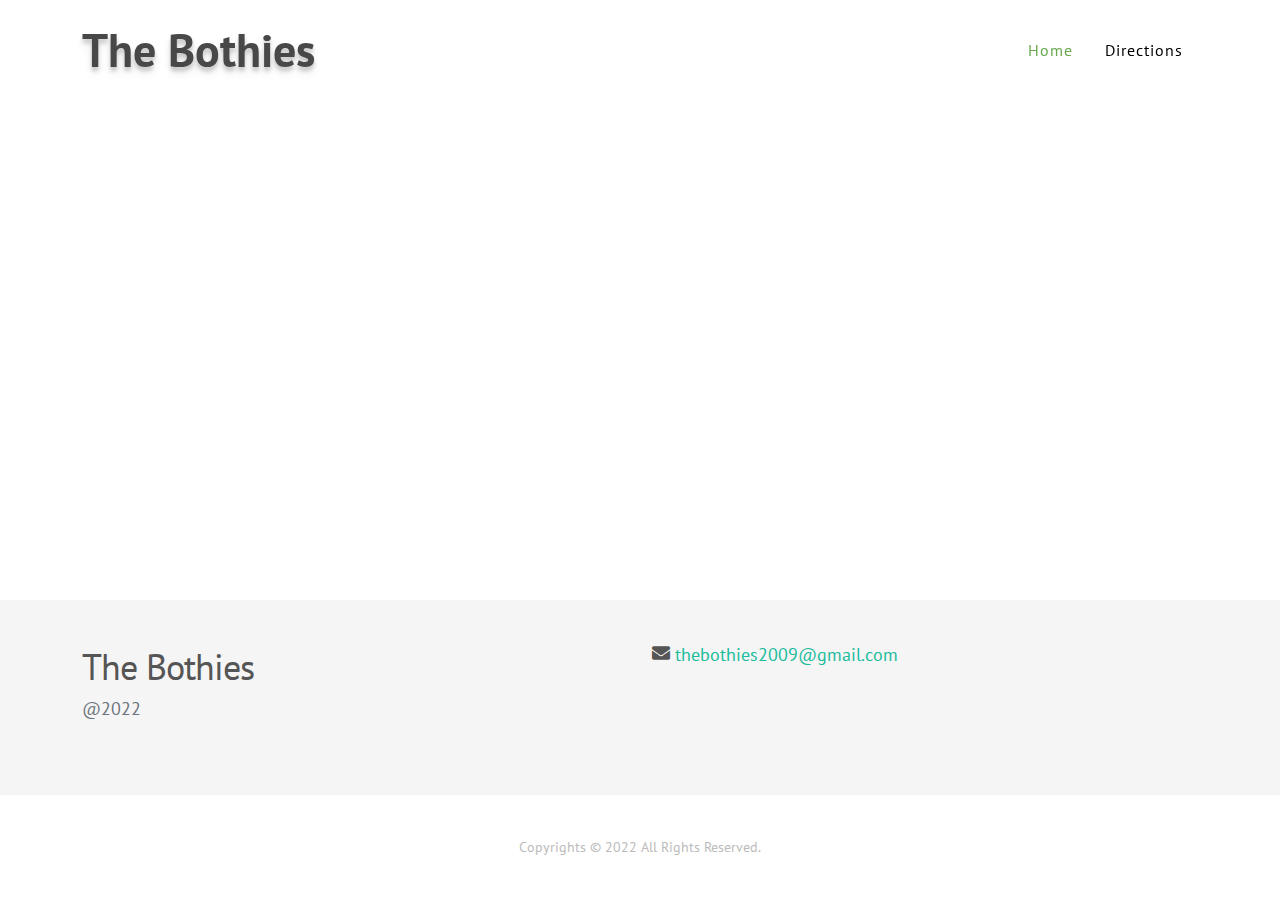
<file: directions.html>
<!DOCTYPE html>
<html lang="en">
<head>
    <meta charset="UTF-8">
    <meta http-equiv="X-UA-Compatible" content="IE=edge">
    <meta name="viewport" content="width=device-width, initial-scale=1.0">
	<link rel="preconnect" href="https://fonts.googleapis.com">
	<link rel="preconnect" href="https://fonts.gstatic.com" crossorigin>
	<link href="https://fonts.googleapis.com/css2?family=PT+Sans&display=swap" rel="stylesheet">
	<link href="https://unpkg.com/aos@2.3.1/dist/aos.css" rel="stylesheet">
	<link rel="stylesheet" href="css/bootstrap.css" type="text/css" />
	<link rel="stylesheet" href="css/style.css" type="text/css" />
	<link rel="stylesheet" href="styles.css" type="text/css" />
	<link rel="stylesheet" href="css/swiper.css" type="text/css" />

	<link rel="stylesheet" href="css/interior-design.css" type="text/css" />
	<link rel="stylesheet" href="css/fonts.css" type="text/css" />
	<link rel="stylesheet" href="css/dark.css" type="text/css" />

	<link rel="stylesheet" href="css/font-icons.css" type="text/css" />
	<link rel="stylesheet" href="css/animate.css" type="text/css" />
	<link rel="stylesheet" href="css/magnific-popup.css" type="text/css" />
	<link rel="stylesheet" href="css/colors.php?color=1ABC9C" type="text/css" />
	<link rel="stylesheet" href="css/custom.css" type="text/css" />
    <title>The Bothies | Directions </title>
</head>
<body class="stretched">
    <div id="wrapper" class="clearfix">
        <header id="header" class="header-size-md" data-sticky-shrink="false">
			<div id="header-wrap">
				<div class="container">
					<div class="header-row justify-content-between">
						<!-- Logo 
						============================================= -->
						<div id="logo" class="me-lg-0">
                            <a href="#">
                                <h1 class="logo font-secondary">The Bothies</h1>
                            </a>
						</div><!-- #logo end -->

						<div id="primary-menu-trigger">
							<svg class="svg-trigger" viewBox="0 0 100 100"><path d="m 30,33 h 40 c 3.722839,0 7.5,3.126468 7.5,8.578427 0,5.451959 -2.727029,8.421573 -7.5,8.421573 h -20"></path><path d="m 30,50 h 40"></path><path d="m 70,67 h -40 c 0,0 -7.5,-0.802118 -7.5,-8.365747 0,-7.563629 7.5,-8.634253 7.5,-8.634253 h 20"></path></svg>
						</div>

						<!-- Primary Navigation
						============================================= -->
						<nav class="primary-menu with-arrows style-3">

							<ul class="menu-container">
								<li class="menu-item  "><a class="menu-link current" href="index.html"><div class="text-color-primary">Home</div></a></li>
								<li class="menu-item"><a class="menu-link" href="directions.html"><div class="active">Directions</div></a></li>
							</ul>

						</nav><!-- #primary-menu end -->

					</div>
				</div>
			</div>
		</header><!-- #header end -->



        <footer id="footer" class="border-0" style="background-color: #F5F5F5;">
			<div class="container clearfix">
				<!-- Footer Widgets
				============================================= -->
				<div class="footer-widgets-wrap">

					<div class="row col-mb-50">
						<div class="col-sm-6 col-lg-6">
							<div class="widget clearfix">
								<div class="fw-normal mb-0" style="font-size: 36px; letter-spacing: -1px">The Bothies</div>
								<p class="text-muted fw-light">@2022</p>
								
							</div>
						</div>

						<div class="col-sm-6 col-lg-6">
							<p class="m-0 pl-10 pr-10"><i class="icon-envelope"></i> <a class="text-gray" href="https://mail.google.com/mail/?view=cm&to=thebothies2009@gmail.com">  thebothies2009@gmail.com</a></p>
						</div>
					</div>
				</div>
				<!-- .footer-widgets-wrap end -->
			</div>
			<!-- Copyrights
			============================================= -->
			<div id="copyrights" style="background-color: #FFF">
				<div class="container clearfix">

					<div class="w-100 center m-0">
						<span>Copyrights &copy; 2022 All Rights Reserved.</span>
					</div>

				</div>
			</div><!-- #copyrights end -->
		</footer><!-- #footer end -->
    </div>

    	<!-- Go To Top
	============================================= -->
	<div id="gotoTop" class="icon-angle-up rounded-circle"></div>

	<!-- JavaScripts
	============================================= -->
	<script src="js/jquery.js"></script>
	<script src="js/plugins.min.js"></script>

	<!-- Footer Scripts
	============================================= -->
	<script src="js/functions.js"></script>
	<script src="https://unpkg.com/aos@2.3.1/dist/aos.js"></script>
	<script>
		AOS.init();
	</script>


</body>
</html>
</file>
<file: css/style.css>
/*-----------------------------------------------------------------------------------

	Theme Name: Canvas
	Theme URI: http://themes.semicolonweb.com/html/canvas
	Description: The Multi-Purpose Template
	Author: SemiColonWeb
	Author URI: http://themeforest.net/user/semicolonweb
	Version: 6.5.6

-----------------------------------------------------------------------------------*/

/* ----------------------------------------------------------------

	- Basic
	- Typography
	- Basic Layout Styles
	- Helper Classes
	- Sections
	- Columns & Grids
	- Flex Slider
	- Swiper Slider
	- Top Bar
	- Header
		- Logo
		- Primary Menu
		- Mega Menu
		- Top Search
		- Top Cart
		- Sticky Header
		- Page Menu
		- Side Header
	- Side Panel
	- Slider
	- Page Title
	- Content
	- Portfolio
	- Blog
	- Shop
	- Events
	- Shortcodes
		- Countdown
		- Buttons
		- Promo Boxes
		- Featured Boxes
		- Process Steps
		- Styled Icons
		- Toggles
		- Accordions
		- Tabs
		- Side Navigation
		- FAQ List
		- Clients
		- Testimonials
		- Team
		- Pricing Boxes
		- Counter
		- Animated Rounded Skills
		- Skills Bar
		- Dropcaps & Highlights
		- Quotes & Blockquotes
		- Text Rotater
	- Owl Carousel
	- Overlays
	- Forms
	- Google Maps
	- Heading Styles
	- Divider
	- Magazine Specific Classes
	- Go To Top
	- Error 404
	- Landing Pages
	- Preloaders
	- Footer
	- Widgets
		- Tag Cloud
		- Links
		- Testimonial & Twitter
		- Quick Contact Form
		- Newsletter
		- Twitter Feed
		- Navigation Tree
	- Wedding
	- Bootstrap Specific
	- Cookie Notification
	- Stretched Layout
	- Page Transitions
	- Youtube Video Backgrounds

---------------------------------------------------------------- */


/* ----------------------------------------------------------------
	Bootstrap Adjustments
-----------------------------------------------------------------*/

@media (prefers-reduced-motion: no-preference) {
	:root {
		scroll-behavior: auto;
	}
}

@media (min-width: 576px) {
	.card-columns {
		-webkit-column-count: 3;
		-moz-column-count: 3;
		column-count: 3;
		-webkit-column-gap: 1.25rem;
		-moz-column-gap: 1.25rem;
		column-gap: 1.25rem;
		orphans: 1;
		widows: 1;
	}
	.card-columns.grid-2 {
		-webkit-column-count: 2;
		-moz-column-count: 2;
		column-count: 2;
	}
	.card-columns > * {
		display: inline-block;
		width: 100%;
	}
}

.form-group {
	margin-bottom: 1rem;
}


/* ----------------------------------------------------------------
	Basic
-----------------------------------------------------------------*/

dl, dt, dd, ol, ul, li {
	margin: 0;
	padding: 0;
}

.clear {
	clear: both;
	display: block;
	font-size: 0px;
	height: 0px;
	line-height: 0;
	width: 100%;
	overflow:hidden;
}

::selection {
	background: #1ABC9C;
	color: #FFF;
	text-shadow: none;
}

::-moz-selection {
	background: #1ABC9C; /* Firefox */
	color: #FFF;
	text-shadow: none;
}

::-webkit-selection {
	background: #1ABC9C; /* Safari */
	color: #FFF;
	text-shadow: none;
}

:active,
:focus { outline: none !important; }


/* ----------------------------------------------------------------
	Typography
-----------------------------------------------------------------*/


body {
	line-height: 1.5;
	color: #555;
	font-family: 'PT Sans', sans-serif;
}

a {
	text-decoration: none !important;
	color: #1ABC9C;
}

a:hover { color: #222; }

a img { border: none; }

img { max-width: 100%; }

iframe {
	width: 100%;
	border: 0 !important;
	overflow: hidden !important;
}


/* ----------------------------------------------------------------
	Basic Layout Styles
-----------------------------------------------------------------*/


h1,
h2,
h3,
h4,
h5,
h6 {
	color: #444;
	font-weight: 600;
	line-height: 1.5;
	margin: 0 0 30px 0;
	font-family: 'Poppins', sans-serif;
}

h5,
h6 { margin-bottom: 20px; }

h1 { font-size: 36px; }

h2 { font-size: 30px; }

h3 { font-size: 1.5rem; }

h4 { font-size: 18px; }

h5 { font-size: 0.875rem; }

h6 { font-size: 12px; }

h4 { font-weight: 600; }

h5,
h6 { font-weight: bold; }

@media (max-width: 767.98px) {

	h1 {
		font-size: 1.75rem;
	}

	h2 {
		font-size: 1.5rem;
	}

	h3 {
		font-size: 1.25rem;
	}

	h4 {
		font-size: 1rem;
	}

}

h1 > span:not(.nocolor):not(.badge),
h2 > span:not(.nocolor):not(.badge),
h3 > span:not(.nocolor):not(.badge),
h4 > span:not(.nocolor):not(.badge),
h5 > span:not(.nocolor):not(.badge),
h6 > span:not(.nocolor):not(.badge) { color: #1ABC9C; }

p,
pre,
ul,
ol,
dl,
dd,
blockquote,
address,
table,
fieldset,
form { margin-bottom: 30px; }

small { font-family: 'Lato', sans-serif; }


@media (max-width: 1200px) {
	.display-1 {
		font-size: calc( 1.725rem + 5.7vw );
	}
	.display-2 {
		font-size: calc( 1.675rem + 5.1vw );
	}
	.display-3 {
		font-size: calc( 1.575rem + 3.9vw );
	}
	.display-4 {
		font-size: calc( 1.475rem + 2.7vw );
	}
}


/* ----------------------------------------------------------------
	Helper Classes
-----------------------------------------------------------------*/

#wrapper {
	position: relative;
	float: none;
	width: 100%;
	margin: 0 auto;
	background-color: #FFF;
	box-shadow: 0 0 10px rgba(0,0,0,0.1);
	-moz-box-shadow: 0 0 10px rgba(0,0,0,0.1);
	-webkit-box-shadow: 0 0 10px rgba(0,0,0,0.1);
}

@media (min-width: 1200px) {
	body:not(.stretched) #wrapper {
		max-width: 1200px;
	}
}

@media (min-width: 1440px) {
	body:not(.stretched) #wrapper {
		max-width: 1440px;
	}
}

.line,
.double-line {
	clear: both;
	position: relative;
	width: 100%;
	margin: 4rem 0;
	border-top: 1px solid #EEE;
}

.line.line-sm { margin: 2rem 0; }

span.middot {
	display: inline-block;
	margin: 0 5px;
}

.double-line { border-top: 3px double #E5E5E5; }

.nott { text-transform: none !important; }

.emptydiv {
	display: block !important;
	position: relative !important;
}

.allmargin { margin: 3rem !important; }

.leftmargin { margin-left: 3rem !important; }

.rightmargin { margin-right: 3rem !important; }

.topmargin { margin-top: 3rem !important; }

.bottommargin { margin-bottom: 3rem !important; }

.allmargin-sm { margin: 2rem !important; }

.leftmargin-sm { margin-left: 2rem !important; }

.rightmargin-sm { margin-right: 2rem !important; }

.topmargin-sm { margin-top: 2rem !important; }

.bottommargin-sm { margin-bottom: 2rem !important; }

.allmargin-lg { margin: 5rem !important; }

.leftmargin-lg { margin-left: 5rem !important; }

.rightmargin-lg { margin-right: 5rem !important; }

.topmargin-lg { margin-top: 5rem !important; }

.bottommargin-lg { margin-bottom: 5rem !important; }

.header-stick { margin-top: -3rem !important; }

.content-wrap .header-stick { margin-top: -5rem !important; }

.footer-stick { margin-bottom: -3rem !important; }

.content-wrap .footer-stick { margin-bottom: -5rem !important; }

.border-f5 { border-color: #F5F5F5 !important; }

.col-padding { padding: 4rem; }

.notextshadow { text-shadow: none !important; }

.inline-block {
	float: none !important;
	display: inline-block !important;
}

.center { text-align: center !important; }

.mx-auto {
	float: none !important;
}

.bg-color,
.bg-color #header-wrap { background-color: #1ABC9C !important; }

.color { color: #1ABC9C !important; }

.border-color { border-color: #1ABC9C !important; }

.ls0 { letter-spacing: 0px !important; }

.ls1 { letter-spacing: 1px !important; }

.ls2 { letter-spacing: 2px !important; }

.ls3 { letter-spacing: 3px !important; }

.ls4 { letter-spacing: 4px !important; }

.ls5 { letter-spacing: 5px !important; }

.noheight { height: 0 !important; }

.nolineheight { line-height: 0 !important; }

.font-body { font-family: 'Lato', sans-serif; }

.font-primary { font-family: 'Poppins', sans-serif; }

.font-secondary { font-family: 'PT Sans', serif; }

.fw-extralight {
	font-weight: 100 !important;
}

.fw-medium {
	font-weight: 500 !important;
}

.fw-semibold {
	font-weight: 600 !important;
}

.fst-normal {
	font-style: normal !important;
}

.bgicon {
	display: block;
	position: absolute;
	bottom: -60px;
	right: -50px;
	font-size: 210px;
	color: rgba(0,0,0,0.1);
}

.imagescale,
.imagescalein {
	display: block;
	overflow: hidden;
}

.imagescale img,
.imagescalein img {
	-webkit-transform: scale(1.1);
	transform: scale(1.1);
	-webkit-transition: all 1s ease;
	transition: all 1s ease;
}

.imagescale:hover img {
	-webkit-transform: scale(1);
	transform: scale(1);
}

.imagescalein img {
	-webkit-transform: scale(1);
	transform: scale(1);
}

.imagescalein:hover img {
	-webkit-transform: scale(1.1);
	transform: scale(1.1);
}

.grayscale {
	filter: brightness(80%) grayscale(1) contrast(90%);
	-webkit-filter: brightness(80%) grayscale(1) contrast(90%);
	-moz-filter: brightness(80%) grayscale(1) contrast(90%);
	-o-filter: brightness(80%) grayscale(1) contrast(90%);
	-ms-filter: brightness(80%) grayscale(1) contrast(90%);
	transition: 1s filter ease;
	-webkit-transition: 1s -webkit-filter ease;
	-moz-transition: 1s -moz-filter ease;
	-ms-transition: 1s -ms-filter ease;
	-o-transition: 1s -o-filter ease;
}

.grayscale:hover {
	filter: brightness(100%) grayscale(0);
	-webkit-filter: brightness(100%) grayscale(0);
	-moz-filter: brightness(100%) grayscale(0);
	-o-filter: brightness(100%) grayscale(0);
	-ms-filter: brightness(100%) grayscale(0);
}

/* MOVING BG -  TESTIMONIALS */
.bganimate {
	-webkit-animation:BgAnimated 30s infinite linear;
	 -moz-animation:BgAnimated 30s infinite linear;
		-ms-animation:BgAnimated 30s infinite linear;
		 -o-animation:BgAnimated 30s infinite linear;
			animation:BgAnimated 30s infinite linear;
}
 @-webkit-keyframes BgAnimated {
	from  {background-position:0 0;}
	to    {background-position:0 400px;}
	}
 @-moz-keyframes BgAnimated {
	from  {background-position:0 0;}
	to    {background-position:0 400px;}
	}
 @-ms-keyframes BgAnimated {
	from  {background-position:0 0;}
	to    {background-position:0 400px;}
	}
 @-o-keyframes BgAnimated {
	from  {background-position:0 0;}
	to    {background-position:0 400px;}
	}
 @keyframes BgAnimated {
	from  {background-position:0 0;}
	to    {background-position:0 400px;}
	}


.input-block-level {
	display: block;
	width: 100% !important;
	min-height: 30px;
	-webkit-box-sizing: border-box;
	-moz-box-sizing: border-box;
	box-sizing: border-box;
}

.vertical-middle {
	z-index: 3;
	position: relative;
	display: -ms-flexbox;
	display: flex;
	width: 100%;
	min-height: 100%;
	justify-content: center;
	flex-flow: column;
}

.vertical-middle-overlay {
	position: absolute;
	top: 0;
	left: 0;
}

.vertical-middle + .video-wrap { z-index: 2 !important; }

.magnific-max-width .mfp-content { max-width: 800px; }

.overflow-visible {
	overflow: visible !important;
}


/* ----------------------------------------------------------------
	Opacity Utility Classes
-----------------------------------------------------------------*/

.op-ts {
	-webkit-transition: opacity .5s ease;
	transition: opacity .5s ease;
}

.op-0,
.h-op-0:hover {
	opacity: 0 !important;
}

.op-01,
.h-op-01:hover {
	opacity: 0.1 !important;
}

.op-02,
.h-op-02:hover {
	opacity: 0.2 !important;
}

.op-03,
.h-op-03:hover {
	opacity: 0.3 !important;
}

.op-04,
.h-op-04:hover {
	opacity: 0.4 !important;
}

.op-05,
.h-op-05:hover {
	opacity: 0.5 !important;
}

.op-06,
.h-op-06:hover {
	opacity: 0.6 !important;
}

.op-07,
.h-op-07:hover {
	opacity: 0.7 !important;
}

.op-08,
.h-op-08:hover {
	opacity: 0.8 !important;
}

.op-09,
.h-op-09:hover {
	opacity: 0.9 !important;
}

.op-1,
.h-op-1:hover {
	opacity: 1 !important;
}


/* ----------------------------------------------------------------
	Text Color Utility Classes
-----------------------------------------------------------------*/

.text-ts {
	-webkit-transition: color .5s ease;
	transition: color .5s ease;
}

.h-text-color:hover,
a.h-text-color:hover {
	color: #1ABC9C !important;
}

.h-text-primary:hover,
a.h-text-primary:hover {
	color: #007bff !important;
}

.h-text-secondary:hover,
a.h-text-secondary:hover {
	color: #6c757d !important;
}

.h-text-success:hover,
a.h-text-success:hover {
	color: #28a745 !important;
}

.h-text-info:hover,
a.h-text-info:hover {
	color: #17a2b8 !important;
}

.h-text-warning:hover,
a.h-text-warning:hover {
	color: #ffc107 !important;
}

.h-text-danger:hover,
a.h-text-danger:hover {
	color: #dc3545 !important;
}

.h-text-light:hover,
a.h-text-light:hover {
	color: #f8f9fa !important;
}

.h-text-dark:hover,
a.h-text-dark:hover {
	color: #343a40 !important;
}


/* ----------------------------------------------------------------
	Text Size Utility Classes
-----------------------------------------------------------------*/

.text-smaller {
	font-size: 80% !important;
}

.text-larger {
	font-size: 120% !important;
}

.text-smaller small {
	font-size: 90% !important;
}


/* ----------------------------------------------------------------
	BG Color Utility Classes
-----------------------------------------------------------------*/

.bg-ts {
	-webkit-transition: background-color .5s ease;
	transition: background-color .5s ease;
}

.h-nobg:hover {
	background-color: transparent !important;
}

.h-bg-color:hover {
	background-color: #1ABC9C !important;
}

.h-bg-primary:hover {
	background-color: #007bff !important;
}

.h-bg-secondary:hover {
	background-color: #6c757d !important;
}

.h-bg-success:hover {
	background-color: #28a745 !important;
}

.h-bg-info:hover {
	background-color: #17a2b8 !important;
}

.h-bg-warning:hover {
	background-color: #ffc107 !important;
}

.h-bg-danger:hover {
	background-color: #dc3545 !important;
}

.h-bg-light:hover {
	background-color: #f8f9fa !important;
}

.h-bg-dark:hover {
	background-color: #343a40 !important;
}


.bg-clip {
	border: 1rem solid transparent;
	-moz-background-clip: padding;
	-webkit-background-clip: padding;
	background-clip: padding-box;
	transform: translate3d(0,0,0);
}

.bg-clip-sm {
	border-width: 0.5rem;
}

.bg-clip-lg {
	border-width: 2rem;
}


/* ----------------------------------------------------------------
	Gradient Utility Classes
-----------------------------------------------------------------*/

.gradient-light-grey,
.h-gradient-light-grey:hover {
	background-image: -webkit-linear-gradient(to right, #2c3e50, #bdc3c7) !important;
	background-image: linear-gradient(to right, #2c3e50, #bdc3c7) !important;
}

.gradient-green-dark,
.h-gradient-green-dark:hover {
	background-image: -webkit-linear-gradient(to right, #99f2c8, #1f4037) !important;
	background-image: linear-gradient(to right, #99f2c8, #1f4037) !important;
}

.gradient-grey-brown,
.h-gradient-grey-brown:hover {
	background-image: -webkit-linear-gradient(to right, #C06C84, #6C5B7B, #355C7D) !important;
	background-image: linear-gradient(to right, #C06C84, #6C5B7B, #355C7D) !important;
}

.gradient-light-pink,
.h-gradient-light-pink:hover {
	background-image: -webkit-linear-gradient(to right, #ffdde1, #ee9ca7) !important;
	background-image: linear-gradient(to right, #ffdde1, #ee9ca7) !important;
}

.gradient-blue-purple,
.h-gradient-blue-purple:hover {
	background-image: -webkit-linear-gradient(to right, #4A00E0, #8E2DE2) !important;
	background-image: linear-gradient(to right, #4A00E0, #8E2DE2) !important;
}
.gradient-multiples,
.h-gradient-multiples:hover {
	background-image: -webkit-linear-gradient(to right, #eea2a2 0%, #bbc1bf 19%, #57c6e1 42%, #b49fda 79%, #7ac5d8 100%) !important;
	background-image: linear-gradient(to right, #eea2a2 0%, #bbc1bf 19%, #57c6e1 42%, #b49fda 79%, #7ac5d8 100%) !important;
}

.gradient-blue-green,
.h-gradient-blue-green:hover {
	background-image: -webkit-linear-gradient(to right, #2af598 0%, #009efd 100%) !important;
	background-image: linear-gradient(to right, #2af598 0%, #009efd 100%) !important;
}

.gradient-light,
.h-gradient-light:hover {
	background-image: -webkit-linear-gradient(to top, #DDD 0%, #FFF 100%) !important;
	background-image: linear-gradient(to top, #DDD 0%, #FFF 100%) !important;
}

.gradient-grey-orange,
.h-gradient-grey-orange:hover {
	background-image: -webkit-linear-gradient(to right, #3B4371, #F3904F) !important;
	background-image: linear-gradient(to right, #3B4371, #F3904F) !important;
}

.gradient-sunset,
.h-gradient-sunset:hover {
	background-image: -webkit-linear-gradient(to top, #a8edea 0%, #fed6e3 100%) !important;
	background-image: linear-gradient(to top, #a8edea 0%, #fed6e3 100%) !important;
}

.gradient-dark,
.h-gradient-dark:hover {
	background-image: -webkit-linear-gradient(to right, #535353, #000) !important;
	background-image: linear-gradient(to right, #535353, #000) !important;
}

.gradient-lemon,
.h-gradient-lemon:hover {
	background-image: -webkit-linear-gradient(to right, #cac531, #f3f9a7) !important;
	background-image: linear-gradient(to right, #cac531, #f3f9a7) !important;
}

.gradient-earth,
.h-gradient-earth:hover {
	background-image: -webkit-linear-gradient(to right, #649173, #dbd5a4) !important;
	background-image: linear-gradient(to right, #649173, #dbd5a4) !important;
}

.gradient-sky,
.h-gradient-sky:hover {
	background-image: -webkit-linear-gradient(to right, #2980b9, #6dd5fa, #F5F5F5) !important;
	background-image: linear-gradient(to right, #2980b9, #6dd5fa, #F5F5F5) !important;
}

.gradient-ocean,
.h-gradient-ocean:hover {
	background-image: -webkit-linear-gradient(to right, #000046, #1cb5e0) !important;
	background-image: linear-gradient(to right, #000046, #1cb5e0) !important;
}

.gradient-horizon,
.h-gradient-horizon:hover {
	background-image: -webkit-linear-gradient(90deg, rgba(131,58,180,1) 0%, rgba(253,29,29,1) 50%, rgba(252,176,69,1) 100%) !important;
	background-image: linear-gradient(90deg, rgba(131,58,180,1) 0%, rgba(253,29,29,1) 50%, rgba(252,176,69,1) 100%) !important;
}

.gradient-green-blue,
.h-gradient-green-blue:hover {
	background-image: -webkit-linear-gradient(to right, #43cea2, #185a9d) !important;
	background-image: linear-gradient(to right, #43cea2, #185a9d) !important;
}

.gradient-purple-blue,
.h-gradient-purple-blue:hover {
	background-image: -webkit-linear-gradient(19deg, rgb(33, 212, 253) 0%, rgb(183, 33, 255) 100%) !important;
	background-image: linear-gradient(19deg, rgb(33, 212, 253) 0%, rgb(183, 33, 255) 100%) !important;
}

.gradient-text {
	text-shadow: none !important;
	-webkit-background-clip: text;
	-webkit-text-fill-color: transparent;
}

.gradient-underline {
	background-repeat: no-repeat;
	background-size: 100% 8px;
	background-position: 0 88%;
}


/* ----------------------------------------------------------------
	Border Utility Classes
-----------------------------------------------------------------*/

.border-width-0,
.h-border-width-0:hover {
	border-width: 0px !important;
}

.border-width-1,
.h-border-width-1:hover {
	border-width: 1px !important;
}

.border-width-2,
.h-border-width-2:hover {
	border-width: 2px !important;
}

.border-width-3,
.h-border-width-3:hover {
	border-width: 3px !important;
}

.border-width-4,
.h-border-width-4:hover {
	border-width: 4px !important;
}

.border-width-5,
.h-border-width-5:hover {
	border-width: 5px !important;
}

.border-width-6,
.h-border-width-6:hover {
	border-width: 6px !important;
}

.border-dotted {
	border-style: dotted !important;
}

.border-dashed {
	border-style: dashed !important;
}

.border-solid {
	border-style: solid !important;
}

.border-double {
	border-style: double !important;
}

.h-border-primary:hover {
	border-color: #007bff !important;
}

.h-border-secondary:hover {
	border-color: #6c757d !important;
}

.h-border-success:hover {
	border-color: #28a745 !important;
}

.h-border-info:hover {
	border-color: #17a2b8 !important;
}

.h-border-warning:hover {
	border-color: #ffc107 !important;
}

.h-border-danger:hover {
	border-color: #dc3545 !important;
}

.h-border-light:hover {
	border-color: #f8f9fa !important;
}

.h-border-dark:hover {
	border-color: #343a40 !important;
}

.border-transparent,
.h-border-transparent:hover {
	border-color: transparent !important;
}

.border-default,
.h-border-default:hover {
	border-color: #EEE !important;
}

.dark.border-default,
.dark .border-default,
.dark.h-border-default:hover
.dark .h-border-default:hover {
	border-color: rgba(255, 255, 255, 0.15) !important;
}

.border-ts {
	-webkit-transition: border 0.5s ease;
	transition: border 0.5s ease;
}


/* ----------------------------------------------------------------
	Rounded
-----------------------------------------------------------------*/

.rounded-4 {
	border-radius: 0.4rem !important;
}

.rounded-5 {
	border-radius: 0.5rem !important;
}

.rounded-6 {
	border-radius: 0.6rem !important;
}


/* ----------------------------------------------------------------
	Shadows
-----------------------------------------------------------------*/

.h-shadow-sm:hover {
	box-shadow: 0 0.125rem 0.25rem rgba(0, 0, 0, 0.075) !important;
}

.h-shadow:hover {
	box-shadow: 0 0.5rem 1rem rgba(0, 0, 0, 0.15) !important;
}

.h-shadow-lg:hover {
	box-shadow: 0 1rem 3rem rgba(0, 0, 0, 0.175) !important;
}

.h-shadow-none:hover {
	box-shadow: none !important;
}

.shadow-ts {
	-webkit-transition: box-shadow 0.5s ease;
	transition: box-shadow 0.5s ease;
}


/* ----------------------------------------------------------------
	Transform Utility Classes
-----------------------------------------------------------------*/

.translate-y-sm,
.h-translate-y-sm:hover {
	transform: translateY(-3px) !important;
}

.translate-y,
.h-translate-y:hover {
	transform: translateY(-6px) !important;
}

.translate-y-lg,
.h-translate-y-lg:hover {
	transform: translateY(-10px) !important;
}

.translate-x-sm,
.h-translate-x-sm:hover {
	transform: translateX(-3px) !important;
}

.translate-x,
.h-translate-x:hover {
	transform: translateX(-6px) !important;
}

.translate-x-lg,
.h-translate-x-lg:hover {
	transform: translateX(-10px) !important;
}

.translate-x-n-sm,
.h-translate-x-n-sm:hover {
	transform: translateX(3px) !important;
}

.translate-x-n,
.h-translate-x-n:hover {
	transform: translateX(6px) !important;
}

.translate-x-n-lg,
.h-translate-x-n-lg:hover {
	transform: translateX(10px) !important;
}

.scale-sm,
.h-scale-sm:hover {
	transform: scale(1.025) !important;
}

.scale,
.h-scale:hover {
	transform: scale(1.05) !important;
}

.scale-lg,
.h-scale-lg:hover {
	transform: scale(1.1) !important;
}

.scale-n-sm,
.h-scale-n-sm:hover {
	transform: scale(0.975) !important;
}

.scale-n,
.h-scale-n:hover {
	transform: scale(0.95) !important;
}

.scale-n-lg,
.h-scale-n-lg:hover {
	transform: scale(0.9) !important;
}

.transform-ts {
	-webkit-transition: transform 0.5s cubic-bezier(.215, .61, .355, 1);
	transition: transform 0.5s cubic-bezier(.215, .61, .355, 1);
}

.all-ts {
	-webkit-transition: all 0.5s cubic-bezier(.215, .61, .355, 1);
	transition: all 0.5s cubic-bezier(.215, .61, .355, 1);
}


/* ----------------------------------------------------------------
	Align Wide Utility Classes
-----------------------------------------------------------------*/

.align-wide-lg {
	margin-left: calc(50% - 480px) !important;
	margin-right: calc(50% - 480px) !important;
	max-width: 960px !important;
	width: 960px !important;
}

.align-wide-xl {
	margin-left: calc(50% - 570px) !important;
	margin-right: calc(50% - 570px) !important;
	max-width: 1140px !important;
	width: 1140px !important;
}

.align-wide-xxl {
	margin-left: calc(50% - 660px) !important;
	margin-right: calc(50% - 660px) !important;
	max-width: 1320px !important;
	width: 1320px !important;
}

@media (max-width: 991.98px) {
	.align-wide-lg,
	.align-wide-xl,
	.align-wide-xxl {
		margin-left: calc(50% - 50vw) !important;
		margin-right: calc(50% - 50vw) !important;
		max-width: 100vw !important;
		width: 100vw !important;
	}
}

.align-wide-full {
	margin-left: calc(50% - 50vw) !important;
	margin-right: calc(50% - 50vw) !important;
	max-width: 100vw !important;
	width: 100vw !important;
}


/* ----------------------------------------------------------------
	Z-Index Utility Classes
-----------------------------------------------------------------*/

.z-1 {
	z-index: 1 !important;
}

.z-2 {
	z-index: 2 !important;
}

.z-3 {
	z-index: 3 !important;
}

.z-4 {
	z-index: 4 !important;
}

.z-5 {
	z-index: 5 !important;
}

.z-6 {
	z-index: 6 !important;
}

.z-7 {
	z-index: 7 !important;
}

.z-8 {
	z-index: 8 !important;
}

.z-9 {
	z-index: 9 !important;
}

.z-10 {
	z-index: 10 !important;
}

.z-auto {
	z-index: auto !important;
}


/* ----------------------------------------------------------------
	Bootstrap Utility Classes: Extended
-----------------------------------------------------------------*/


/*	Spacing Utilities */

.m-6 {
	margin: 5rem !important;
}

.mt-6,
.my-6 {
	margin-top: 5rem !important;
}

.me-6,
.mx-6 {
	margin-right: 5rem !important;
}

.mb-6,
.my-6 {
	margin-bottom: 5rem !important;
}

.ms-6,
.mx-6 {
	margin-left: 5rem !important;
}

.p-6 {
	padding: 5rem !important;
}

.pt-6,
.py-6 {
	padding-top: 5rem !important;
}

.pe-6,
.px-6 {
	padding-right: 5rem !important;
}

.pb-6,
.py-6 {
	padding-bottom: 5rem !important;
}

.ps-6,
.px-6 {
	padding-left: 5rem !important;
}

@media (min-width: 576px) {

	.m-sm-6 {
		margin: 5rem !important;
	}

	.mt-sm-6,
	.my-sm-6 {
		margin-top: 5rem !important;
	}

	.me-sm-6,
	.mx-sm-6 {
		margin-right: 5rem !important;
	}

	.mb-sm-6,
	.my-sm-6 {
		margin-bottom: 5rem !important;
	}

	.ms-sm-6,
	.mx-sm-6 {
		margin-left: 5rem !important;
	}

	.p-sm-6 {
		padding: 5rem !important;
	}

	.pt-sm-6,
	.py-sm-6 {
		padding-top: 5rem !important;
	}

	.pe-sm-6,
	.px-sm-6 {
		padding-right: 5rem !important;
	}

	.pb-sm-6,
	.py-sm-6 {
		padding-bottom: 5rem !important;
	}

	.ps-sm-6,
	.px-sm-6 {
		padding-left: 5rem !important;
	}

}

@media (min-width: 768px) {

	.m-md-6 {
		margin: 5rem !important;
	}

	.mt-md-6,
	.my-md-6 {
		margin-top: 5rem !important;
	}

	.me-md-6,
	.mx-md-6 {
		margin-right: 5rem !important;
	}

	.mb-md-6,
	.my-md-6 {
		margin-bottom: 5rem !important;
	}

	.ms-md-6,
	.mx-md-6 {
		margin-left: 5rem !important;
	}

	.p-md-6 {
		padding: 5rem !important;
	}

	.pt-md-6,
	.py-md-6 {
		padding-top: 5rem !important;
	}

	.pe-md-6,
	.px-md-6 {
		padding-right: 5rem !important;
	}

	.pb-md-6,
	.py-md-6 {
		padding-bottom: 5rem !important;
	}

	.ps-md-6,
	.px-md-6 {
		padding-left: 5rem !important;
	}

}

@media (min-width: 992px) {

	.m-lg-6 {
		margin: 5rem !important;
	}

	.mt-lg-6,
	.my-lg-6 {
		margin-top: 5rem !important;
	}

	.me-lg-6,
	.mx-lg-6 {
		margin-right: 5rem !important;
	}

	.mb-lg-6,
	.my-lg-6 {
		margin-bottom: 5rem !important;
	}

	.ms-lg-6,
	.mx-lg-6 {
		margin-left: 5rem !important;
	}

	.p-lg-6 {
		padding: 5rem !important;
	}

	.pt-lg-6,
	.py-lg-6 {
		padding-top: 5rem !important;
	}

	.pe-lg-6,
	.px-lg-6 {
		padding-right: 5rem !important;
	}

	.pb-lg-6,
	.py-lg-6 {
		padding-bottom: 5rem !important;
	}

	.ps-lg-6,
	.px-lg-6 {
		padding-left: 5rem !important;
	}

}

@media (min-width: 1200px) {

	.m-xl-6 {
		margin: 5rem !important;
	}

	.mt-xl-6,
	.my-xl-6 {
		margin-top: 5rem !important;
	}

	.me-xl-6,
	.mx-xl-6 {
		margin-right: 5rem !important;
	}

	.mb-xl-6,
	.my-xl-6 {
		margin-bottom: 5rem !important;
	}

	.ms-xl-6,
	.mx-xl-6 {
		margin-left: 5rem !important;
	}

	.p-xl-6 {
		padding: 5rem !important;
	}

	.pt-xl-6,
	.py-xl-6 {
		padding-top: 5rem !important;
	}

	.pe-xl-6,
	.px-xl-6 {
		padding-right: 5rem !important;
	}

	.pb-xl-6,
	.py-xl-6 {
		padding-bottom: 5rem !important;
	}

	.ps-xl-6,
	.px-xl-6 {
		padding-left: 5rem !important;
	}

}


@media (min-width: 1400px) {

	.m-xxl-6 {
		margin: 5rem !important;
	}

	.mt-xxl-6,
	.my-xxl-6 {
		margin-top: 5rem !important;
	}

	.me-xxl-6,
	.mx-xxl-6 {
		margin-right: 5rem !important;
	}

	.mb-xxl-6,
	.my-xxl-6 {
		margin-bottom: 5rem !important;
	}

	.ms-xxl-6,
	.mx-xxl-6 {
		margin-left: 5rem !important;
	}

	.p-xxl-6 {
		padding: 5rem !important;
	}

	.pt-xxl-6,
	.py-xxl-6 {
		padding-top: 5rem !important;
	}

	.pe-xxl-6,
	.px-xxl-6 {
		padding-right: 5rem !important;
	}

	.pb-xxl-6,
	.py-xxl-6 {
		padding-bottom: 5rem !important;
	}

	.ps-xxl-6,
	.px-xxl-6 {
		padding-left: 5rem !important;
	}

}


/*	Custom Bootstrap Column */

[class*="col-"]:not([class*="sticky-"]):not([class*="position-"]) {
	position: relative;
}

.col-1-5 {
	flex: 0 0 auto;
	width: 20%;
}

@media (min-width: 576px) {
	.col-sm-1-5 {
		flex: 0 0 auto;
		width: 20%;
	}
}

@media (min-width: 768px) {
	.col-md-1-5 {
		flex: 0 0 auto;
		width: 20%;
	}
}

@media (min-width: 992px) {
	.col-lg-1-5 {
		flex: 0 0 auto;
		width: 20%;
	}
}

@media (min-width: 1200px) {
	.col-xl-1-5 {
		flex: 0 0 auto;
		width: 20%;
	}
}

@media (min-width: 1400px) {
	.col-xxl-1-5 {
		flex: 0 0 auto;
		width: 20%;
	}
}


/*	Gutters */
[class*="gutter-"] {
	--custom-gutter: var(--bs-gutter-x); /* Default Bootstrap */
	margin-right: calc(var(--custom-gutter) / -2);
	margin-left: calc(var(--custom-gutter) / -2);
	margin-top: calc(var(--custom-gutter) * -1);
}

[class*="gutter-"] > .col,
[class*="gutter-"] > [class*="col-"] {
	padding-right: calc(var(--custom-gutter) / 2);
	padding-left: calc(var(--custom-gutter) / 2);
	margin-top: var(--custom-gutter);
}

.gutter-10 {
	--custom-gutter: 10px;
}

.gutter-20 {
	--custom-gutter: 20px;
}

.gutter-30 {
	--custom-gutter: 30px;
}

.gutter-40 {
	--custom-gutter: 40px;
}

.gutter-50 {
	--custom-gutter: 50px;
}

[class*="col-mb-"] {
	margin-bottom: calc(var(--col-mb) / -1);
}

[class*="col-mb-"] > .col,
[class*="col-mb-"] > [class*="col-"] {
	padding-bottom: var(--col-mb);
}

.col-mb-30 {
	--col-mb: 30px;
}

.col-mb-50 {
	--col-mb: 50px;
}

.col-mb-80 {
	--col-mb: 80px;
}

@media (min-width: 576px) {
	.gutter-sm-10 {
		--custom-gutter: 10px;
	}

	.gutter-sm-20 {
		--custom-gutter: 20px;
	}

	.gutter-sm-30 {
		--custom-gutter: 30px;
	}

	.gutter-sm-40 {
		--custom-gutter: 40px;
	}

	.gutter-sm-50 {
		--custom-gutter: 50px;
	}

	.col-mb-sm-30 {
		--col-mb: 30px;
	}

	.col-mb-sm-50 {
		--col-mb: 50px;
	}

	.col-mb-sm-80 {
		--col-mb: 80px;
	}
}

@media (min-width: 768px) {
	.gutter-md-10 {
		--custom-gutter: 10px;
	}

	.gutter-md-20 {
		--custom-gutter: 20px;
	}

	.gutter-md-30 {
		--custom-gutter: 30px;
	}

	.gutter-md-40 {
		--custom-gutter: 40px;
	}

	.gutter-md-50 {
		--custom-gutter: 50px;
	}

	.col-mb-md-30 {
		--col-mb: 30px;
	}

	.col-mb-md-50 {
		--col-mb: 50px;
	}

	.col-mb-md-80 {
		--col-mb: 80px;
	}
}

@media (min-width: 992px) {
	.gutter-lg-10 {
		--custom-gutter: 10px;
	}

	.gutter-lg-20 {
		--custom-gutter: 20px;
	}

	.gutter-lg-30 {
		--custom-gutter: 30px;
	}
	.gutter-lg-40 {
		--custom-gutter: 40px;
	}
	.gutter-lg-50 {
		--custom-gutter: 50px;
	}

	.col-mb-lg-30 {
		--col-mb: 30px;
	}

	.col-mb-lg-50 {
		--col-mb: 50px;
	}

	.col-mb-lg-80 {
		--col-mb: 80px;
	}
}

@media (min-width: 1200px) {
	.gutter-xl-10 {
		--custom-gutter: 10px;
	}

	.gutter-xl-20 {
		--custom-gutter: 20px;
	}

	.gutter-xl-30 {
		--custom-gutter: 30px;
	}
	.gutter-xl-40 {
		--custom-gutter: 40px;
	}
	.gutter-xl-50 {
		--custom-gutter: 50px;
	}

	.col-mb-xl-30 {
		--col-mb: 30px;
	}

	.col-mb-xl-50 {
		--col-mb: 50px;
	}

	.col-mb-xl-80 {
		--col-mb: 80px;
	}
}

@media (min-width: 1400px) {
	.gutter-xxl-10 {
		--custom-gutter: 10px;
	}

	.gutter-xxl-20 {
		--custom-gutter: 20px;
	}

	.gutter-xxl-30 {
		--custom-gutter: 30px;
	}
	.gutter-xxl-40 {
		--custom-gutter: 40px;
	}
	.gutter-xxl-50 {
		--custom-gutter: 50px;
	}

	.col-mb-xxl-30 {
		--col-mb: 30px;
	}

	.col-mb-xxl-50 {
		--col-mb: 50px;
	}

	.col-mb-xxl-80 {
		--col-mb: 80px;
	}
}


/* ----------------------------------------------------------------
	Max Width Utility Classes
-----------------------------------------------------------------*/

.mw-xs {
	max-width: 36rem !important;
}

.mw-sm {
	max-width: 48rem !important;
}

.mw-md {
	max-width: 64rem !important;
}

.mw-lg {
	max-width: 78rem !important;
}

.mw-xl {
	max-width: 88rem !important;
}

.mw-xxl {
	max-width: 100rem !important;
}


/* ----------------------------------------------------------------
	Height Utility Classes
-----------------------------------------------------------------*/

.min-vh-75 {
	min-height: 75vh !important;
}

.min-vh-60 {
	min-height: 60vh !important;
}

.min-vh-50 {
	min-height: 50vh !important;
}

.min-vh-40 {
	min-height: 40vh !important;
}

.min-vh-25 {
	min-height: 25vh !important;
}

.min-vh-0 {
	min-height: 0 !important;
}

.vh-75 {
	height: 75vh !important;
}

.vh-60 {
	height: 60vh !important;
}

.vh-50 {
	height: 50vh !important;
}

.vh-40 {
	height: 40vh !important;
}

.vh-25 {
	height: 25vh !important;
}

.h-60 {
	height: 60% !important;
}

.h-40 {
	height: 40% !important;
}

.max-vh-100 {
	max-height: 100vh !important;
}

.max-vh-75 {
	max-height: 75vh !important;
}

.max-vh-60 {
	max-height: 60vh !important;
}

.max-vh-50 {
	max-height: 50vh !important;
}

.max-vh-40 {
	max-height: 40vh !important;
}

.max-vh-25 {
	max-height: 25vh !important;
}

.max-vh-none {
	max-height: none !important;
}

@media (min-width: 576px) {
	.min-vh-sm-100 {
		min-height: 100vh !important;
	}

	.min-vh-sm-75 {
		min-height: 75vh !important;
	}

	.min-vh-sm-60 {
		min-height: 60vh !important;
	}

	.min-vh-sm-50 {
		min-height: 50vh !important;
	}

	.min-vh-sm-40 {
		min-height: 40vh !important;
	}

	.min-vh-sm-25 {
		min-height: 25vh !important;
	}

	.min-vh-sm-0 {
		min-height: 0 !important;
	}

	.vh-sm-100 {
		height: 100vh !important;
	}

	.vh-sm-75 {
		height: 75vh !important;
	}

	.vh-sm-60 {
		height: 60vh !important;
	}

	.vh-sm-50 {
		height: 50vh !important;
	}

	.vh-sm-40 {
		height: 40vh !important;
	}

	.vh-sm-25 {
		height: 25vh !important;
	}

	.h-sm-100 {
		height: 100% !important;
	}

	.h-sm-75 {
		height: 75% !important;
	}

	.h-sm-60 {
		height: 60% !important;
	}

	.h-sm-50 {
		height: 50% !important;
	}

	.h-sm-40 {
		height: 40% !important;
	}

	.h-sm-25 {
		height: 25% !important;
	}

	.h-sm-auto {
		height: auto !important;
	}

	.max-vh-sm-100 {
		max-height: 100vh !important;
	}

	.max-vh-sm-75 {
		max-height: 75vh !important;
	}

	.max-vh-sm-60 {
		max-height: 60vh !important;
	}

	.max-vh-sm-50 {
		max-height: 50vh !important;
	}

	.max-vh-sm-40 {
		max-height: 40vh !important;
	}

	.max-vh-sm-25 {
		max-height: 25vh !important;
	}

	.max-vh-sm-none {
		max-height: none !important;
	}
}

@media (min-width: 768px) {
	.min-vh-md-100 {
		min-height: 100vh !important;
	}

	.min-vh-md-75 {
		min-height: 75vh !important;
	}

	.min-vh-md-60 {
		min-height: 60vh !important;
	}

	.min-vh-md-50 {
		min-height: 50vh !important;
	}

	.min-vh-md-40 {
		min-height: 40vh !important;
	}

	.min-vh-md-25 {
		min-height: 25vh !important;
	}

	.min-vh-md-0 {
		min-height: 0 !important;
	}

	.vh-md-100 {
		height: 100vh !important;
	}

	.vh-md-75 {
		height: 75vh !important;
	}

	.vh-md-60 {
		height: 60vh !important;
	}

	.vh-md-50 {
		height: 50vh !important;
	}

	.vh-md-40 {
		height: 40vh !important;
	}

	.vh-md-25 {
		height: 25vh !important;
	}

	.h-md-100 {
		height: 100% !important;
	}

	.h-md-75 {
		height: 75% !important;
	}

	.h-md-60 {
		height: 60% !important;
	}

	.h-md-50 {
		height: 50% !important;
	}

	.h-md-40 {
		height: 40% !important;
	}

	.h-md-25 {
		height: 25% !important;
	}

	.h-md-auto {
		height: auto !important;
	}

	.max-vh-md-100 {
		max-height: 100vh !important;
	}

	.max-vh-md-75 {
		max-height: 75vh !important;
	}

	.max-vh-md-60 {
		max-height: 60vh !important;
	}

	.max-vh-md-50 {
		max-height: 50vh !important;
	}

	.max-vh-md-40 {
		max-height: 40vh !important;
	}

	.max-vh-md-25 {
		max-height: 25vh !important;
	}

	.max-vh-md-none {
		max-height: none !important;
	}
}

@media (min-width: 992px) {
	.min-vh-lg-100 {
		min-height: 100vh !important;
	}

	.min-vh-lg-75 {
		min-height: 75vh !important;
	}

	.min-vh-lg-60 {
		min-height: 60vh !important;
	}

	.min-vh-lg-50 {
		min-height: 50vh !important;
	}

	.min-vh-lg-40 {
		min-height: 40vh !important;
	}

	.min-vh-lg-25 {
		min-height: 25vh !important;
	}

	.min-vh-lg-0 {
		min-height: 0 !important;
	}

	.vh-lg-100 {
		height: 100vh !important;
	}

	.vh-lg-75 {
		height: 75vh !important;
	}

	.vh-lg-60 {
		height: 60vh !important;
	}

	.vh-lg-50 {
		height: 50vh !important;
	}

	.vh-lg-40 {
		height: 40vh !important;
	}

	.vh-lg-25 {
		height: 25vh !important;
	}

	.h-lg-100 {
		height: 100% !important;
	}

	.h-lg-75 {
		height: 75% !important;
	}

	.h-lg-60 {
		height: 60% !important;
	}

	.h-lg-50 {
		height: 50% !important;
	}

	.h-lg-40 {
		height: 40% !important;
	}

	.h-lg-25 {
		height: 25% !important;
	}

	.h-lg-auto {
		height: auto !important;
	}

	.max-vh-lg-100 {
		max-height: 100vh !important;
	}

	.max-vh-lg-75 {
		max-height: 75vh !important;
	}

	.max-vh-lg-60 {
		max-height: 60vh !important;
	}

	.max-vh-lg-50 {
		max-height: 50vh !important;
	}

	.max-vh-lg-40 {
		max-height: 40vh !important;
	}

	.max-vh-lg-25 {
		max-height: 25vh !important;
	}

	.max-vh-lg-none {
		max-height: none !important;
	}
}

@media (min-width: 1200px) {
	.min-vh-xl-100 {
		min-height: 100vh !important;
	}

	.min-vh-xl-75 {
		min-height: 75vh !important;
	}

	.min-vh-xl-60 {
		min-height: 60vh !important;
	}

	.min-vh-xl-50 {
		min-height: 50vh !important;
	}

	.min-vh-xl-40 {
		min-height: 40vh !important;
	}

	.min-vh-xl-25 {
		min-height: 25vh !important;
	}

	.min-vh-xl-0 {
		min-height: 0 !important;
	}

	.vh-xl-100 {
		height: 100vh !important;
	}

	.vh-xl-75 {
		height: 75vh !important;
	}

	.vh-xl-60 {
		height: 60vh !important;
	}

	.vh-xl-50 {
		height: 50vh !important;
	}

	.vh-xl-40 {
		height: 40vh !important;
	}

	.vh-xl-25 {
		height: 25vh !important;
	}

	.h-xl-100 {
		height: 100% !important;
	}

	.h-xl-75 {
		height: 75% !important;
	}

	.h-xl-60 {
		height: 60% !important;
	}

	.h-xl-50 {
		height: 50% !important;
	}

	.h-xl-40 {
		height: 40% !important;
	}

	.h-xl-25 {
		height: 25% !important;
	}

	.h-xl-auto {
		height: auto !important;
	}

	.max-vh-xl-100 {
		max-height: 100vh !important;
	}

	.max-vh-xl-75 {
		max-height: 75vh !important;
	}

	.max-vh-xl-60 {
		max-height: 60vh !important;
	}

	.max-vh-xl-50 {
		max-height: 50vh !important;
	}

	.max-vh-xl-40 {
		max-height: 40vh !important;
	}

	.max-vh-xl-25 {
		max-height: 25vh !important;
	}

	.max-vh-xl-none {
		max-height: none !important;
	}
}

@media (min-width: 1400px) {
	.min-vh-xxl-100 {
		min-height: 100vh !important;
	}

	.min-vh-xxl-75 {
		min-height: 75vh !important;
	}

	.min-vh-xxl-60 {
		min-height: 60vh !important;
	}

	.min-vh-xxl-50 {
		min-height: 50vh !important;
	}

	.min-vh-xxl-40 {
		min-height: 40vh !important;
	}

	.min-vh-xxl-25 {
		min-height: 25vh !important;
	}

	.min-vh-xxl-0 {
		min-height: 0 !important;
	}

	.vh-xxl-100 {
		height: 100vh !important;
	}

	.vh-xxl-75 {
		height: 75vh !important;
	}

	.vh-xxl-60 {
		height: 60vh !important;
	}

	.vh-xxl-50 {
		height: 50vh !important;
	}

	.vh-xxl-40 {
		height: 40vh !important;
	}

	.vh-xxl-25 {
		height: 25vh !important;
	}

	.h-xxl-100 {
		height: 100% !important;
	}

	.h-xxl-75 {
		height: 75% !important;
	}

	.h-xxl-60 {
		height: 60% !important;
	}

	.h-xxl-50 {
		height: 50% !important;
	}

	.h-xxl-40 {
		height: 40% !important;
	}

	.h-xxl-25 {
		height: 25% !important;
	}

	.h-xxl-auto {
		height: auto !important;
	}

	.max-vh-xxl-100 {
		max-height: 100vh !important;
	}

	.max-vh-xxl-75 {
		max-height: 75vh !important;
	}

	.max-vh-xxl-60 {
		max-height: 60vh !important;
	}

	.max-vh-xxl-50 {
		max-height: 50vh !important;
	}

	.max-vh-xxl-40 {
		max-height: 40vh !important;
	}

	.max-vh-xxl-25 {
		max-height: 25vh !important;
	}

	.max-vh-xxl-none {
		max-height: none !important;
	}
}


/* ----------------------------------------------------------------
	Position Utility Classes: Extended
-----------------------------------------------------------------*/

@media (min-width: 576px) {
	.position-sm-static {
		position: static !important;
	}

	.position-sm-relative {
		position: relative !important;
	}

	.position-sm-absolute {
		position: absolute !important;
	}

	.position-sm-fixed {
		position: fixed !important;
	}

	.position-sm-sticky {
		position: -webkit-sticky !important;
		position: sticky !important;
	}
}

@media (min-width: 768px) {
	.position-md-static {
		position: static !important;
	}

	.position-md-relative {
		position: relative !important;
	}

	.position-md-absolute {
		position: absolute !important;
	}

	.position-md-fixed {
		position: fixed !important;
	}

	.position-md-sticky {
		position: -webkit-sticky !important;
		position: sticky !important;
	}
}

@media (min-width: 992px) {
	.position-lg-static {
		position: static !important;
	}

	.position-lg-relative {
		position: relative !important;
	}

	.position-lg-absolute {
		position: absolute !important;
	}

	.position-lg-fixed {
		position: fixed !important;
	}

	.position-lg-sticky {
		position: -webkit-sticky !important;
		position: sticky !important;
	}
}

@media (min-width: 1200px) {
	.position-xl-static {
		position: static !important;
	}

	.position-xl-relative {
		position: relative !important;
	}

	.position-xl-absolute {
		position: absolute !important;
	}

	.position-xl-fixed {
		position: fixed !important;
	}

	.position-xl-sticky {
		position: -webkit-sticky !important;
		position: sticky !important;
	}
}

@media (min-width: 1400px) {
	.position-xxl-static {
		position: static !important;
	}

	.position-xxl-relative {
		position: relative !important;
	}

	.position-xxl-absolute {
		position: absolute !important;
	}

	.position-xxl-fixed {
		position: fixed !important;
	}

	.position-xxl-sticky {
		position: -webkit-sticky !important;
		position: sticky !important;
	}
}


/* ----------------------------------------------------------------
	X/Y Positioning Classes
-----------------------------------------------------------------*/

.pos-x-start {
	left: 0 !important;
	right: auto !important;
}

.pos-y-start {
	top: 0 !important;
	bottom: auto !important;
}

.pos-x-end {
	left: auto !important;
	right: 0 !important;
}

.pos-y-end {
	top: auto !important;
	bottom: 0 !important;
}

.pos-x-center {
	left: 50% !important;
	right: auto !important;
	transform: translateX(-50%) !important;
}

.pos-y-center {
	top: 50% !important;
	bottom: auto !important;
	transform: translateY(-50%) !important;
}

.pos-x-center.pos-y-center {
	top: 50% !important;
	left: 50% !important;
	transform: translate(-50%, -50%) !important;
}


/* ----------------------------------------------------------------
	Square Sizing Classes
-----------------------------------------------------------------*/

.square-xs {
	width: 1rem !important;
	height: 1rem !important;
}

.square-sm {
	width: 2rem !important;
	height: 2rem !important;
}

.square-md {
	width: 4rem !important;
	height: 4rem !important;
}

.square-lg {
	width: 6rem !important;
	height: 6rem !important;
}

.square-xl {
	width: 8rem !important;
	height: 8rem !important;
}


/* ----------------------------------------------------------------
	Text Sizing Classes
-----------------------------------------------------------------*/

.text-size-xs {
	font-size: 0.875rem !important;
}

.text-size-sm {
	font-size: 1rem !important;
}

.text-size-md {
	font-size: 1.5rem !important;
}

.text-size-lg {
	font-size: 2rem !important;
}

.text-size-xl {
	font-size: calc(1rem + 2.25vw) !important;
}

.text-size-xxl {
	font-size: calc(1rem + 3.5vw) !important;
}


/* ----------------------------------------------------------------
	Lazy Loading
-----------------------------------------------------------------*/

.lazy {
	opacity: 0;
}

.lazy:not(.initial) {
	transition: opacity 1s;
}

.lazy.initial,
.lazy.lazy-loaded,
.lazy.lazy-error {
	opacity: 1;
}

img.lazy {
	max-width: 100%;
	height: auto;
}

img.lazy:not([src]) {
	visibility: hidden;
}


/* ----------------------------------------------------------------
	Sections
-----------------------------------------------------------------*/


.section {
	position: relative;
	width: 100%;
	margin: 60px 0;
	padding: 60px 0;
	background-color: #F9F9F9;
	overflow: hidden;
}

.parallax {
	background-color: transparent;
	background-attachment: fixed;
	background-position: 50% 0;
	background-repeat: no-repeat;
	overflow: hidden;
	will-change: auto;
}

.mobile-parallax,
.video-placeholder {
	background-size: cover !important;
	background-attachment: scroll !important;
	background-position: center center !important;
}

.section .container { z-index: 2; }

.section .container + .video-wrap { z-index: 1; }

.revealer-image {
	position: relative;
	bottom: -100px;
	transition: bottom .3s ease-in-out;
	-webkit-transition: bottom .3s ease-in-out;
	-o-transition: bottom .3s ease-in-out;
}

.section:hover .revealer-image { bottom: -50px; }


/* ----------------------------------------------------------------
	Columns & Grids
-----------------------------------------------------------------*/


.postcontent,
.sidebar {
	position: relative;
}


/* ----------------------------------------------------------------
	Flex Slider
-----------------------------------------------------------------*/


.fslider,
.fslider .flexslider,
.fslider .slider-wrap,
.fslider .slide,
.fslider .slide > a,
.fslider .slide > img,
.fslider .slide > a > img {
	position: relative;
	display: block;
	width: 100%;
	height: auto;
	overflow: hidden;
	-webkit-backface-visibility: hidden;
}

.fslider.h-100 .flexslider,
.fslider.h-100 .slider-wrap,
.fslider.h-100 .slide {
	height: 100% !important;
}

.fslider {
	min-height: 32px;
}


.flex-container a:active,
.flexslider a:active,
.flex-container a:focus,
.flexslider a:focus {
	outline: none;
	border: none;
}

.slider-wrap,
.flex-control-nav,
.flex-direction-nav {
	margin: 0;
	padding: 0;
	list-style: none;
	border: none;
}

.flexslider {
	position: relative;
	margin: 0;
	padding: 0;
}

.flexslider .slider-wrap > .slide {
	display: none;
	-webkit-backface-visibility: hidden;
}

.flexslider .slider-wrap img {
	width: 100%;
	display: block;
}

.flex-pauseplay span {
	text-transform: capitalize;
}

.slider-wrap::after {
	content: "\0020";
	display: block;
	clear: both;
	visibility: hidden;
	line-height: 0;
	height: 0;
}

html[xmlns] .slider-wrap {
	display: block;
}

* html .slider-wrap {
	height: 1%;
}

.no-js .slider-wrap > .slide:first-child {display: block;}

.flex-viewport {
	max-height: 2000px;
	-webkit-transition: all 1s ease;
	-o-transition: all 1s ease;
	transition: all 1s ease;
}


/* ----------------------------------------------------------------
	Top Bar
-----------------------------------------------------------------*/


#top-bar {
	position: relative;
	border-bottom: 1px solid #EEE;
	font-size: 13px;
}


/* Top Links
---------------------------------*/

.top-links {
	position: relative;
	-ms-flex: 0 0 auto;
	flex: 0 0 auto;
	-ms-flex-positive: 0;
	flex-grow: 0;
	border-bottom: 1px solid #EEE;
}

@media (min-width: 768px) {
	.top-links {
		border-bottom: 0;
	}
}

.top-links-container {
	display: -ms-flexbox;
	display: flex;
	-ms-flex-wrap: wrap;
	flex-wrap: wrap;
	-ms-flex-align: center;
	align-items: center;
	-ms-flex-pack: center;
	justify-content: center;
	list-style: none;
	margin-bottom: 0;
}

.top-links-item {
	position: relative;
	border-left: 1px solid #EEE;
}

.top-links-item:first-child,
.top-links-sub-menu .top-links-item { border-left: 0 !important; }

.top-links-item > a {
	display: block;
	padding: 12px;
	font-size: 0.75rem;
	line-height: 20px;
	font-weight: 700;
	text-transform: uppercase;
	color: #666;
}

.top-links-item > a > i { vertical-align: top; }

.top-links-item > a > i.icon-angle-down { margin: 0 0 0 5px !important; }

.top-links-item > a > i:first-child { margin-right: 3px; }

.top-links-item.full-icon > a > i {
	top: 2px;
	font-size: 0.875rem;
	margin: 0;
}

.top-links-item:hover { background-color: #EEE; }

.top-links-sub-menu,
.top-links-section {
	position: absolute;
	visibility: hidden;
	pointer-events: none;
	opacity: 0;
	list-style: none;
	z-index: -1;
	line-height: 1.5;
	background: #FFF;
	border: 0;
	top: 100%;
	left: -1px;
	width: 140px;
	margin-top: 10px;
	border: 1px solid #EEE;
	border-top-color: #1ABC9C;
	box-shadow: 0px 13px 42px 11px rgba(0, 0, 0, 0.05);
	transition: opacity .25s ease, margin .2s ease;
}

.top-links:not(.on-click) .top-links-item:hover > .top-links-sub-menu,
.top-links:not(.on-click) .top-links-item:hover > .top-links-section,
.top-links.on-click .top-links-sub-menu,
.top-links.on-click .top-links-section {
	opacity: 1;
	visibility: visible;
	margin-top: 0;
	pointer-events: auto;
	z-index: 499;
}

.top-links.on-click .top-links-sub-menu,
.top-links.on-click .top-links-section {
	display: none;
}

.top-links-sub-menu .top-links-sub-menu {
	top: -1px;
	left: 100%;
}

.top-links-sub-menu .top-links-item:not(:first-child) {
	border-top: 1px solid #F5F5F5;
}

.top-links-sub-menu .top-links-item:hover { background-color: #F9F9F9; }

.top-links-sub-menu .top-links-item > a {
	padding-top: 9px;
	padding-bottom: 9px;
	font-size: 0.6875rem;
}

.top-links-sub-menu .top-links-item > a > img {
	display: inline-block;
	position: relative;
	top: -1px;
	width: 16px;
	height: 16px;
	margin-right: 4px;
}

.top-links-sub-menu.top-demo-lang .top-links-item > a > img {
	top: 4px;
	width: 16px;
	height: 16px;
}

.top-links-sub-menu .top-links-item > a > i.icon-angle-down {
	margin: 0 !important;
	position: absolute;
	top: 50%;
	left: auto;
	right: 10px;
	transform: translateY(-50%) rotate(-90deg);
}

.top-links-section {
	padding: 25px;
	left: 0;
	width: 280px;
}

.top-links-section.menu-pos-invert {
	left: auto;
	right: 0;
}


/* Top Social
-----------------------------------------------------------------*/

#top-social {
	display: -ms-flexbox;
	display: flex;
	justify-content: center;
	margin: 0;
}

#top-social li {
	position: relative;
	list-style: none;
}

#top-social li { border-left: 1px solid #EEE; }

#top-social li:first-child { border-left: 0 !important; }

#top-social a {
	display: -ms-flexbox;
	display: flex;
	width: auto;
	overflow: hidden;
	font-weight: bold;
	color: #666;
}

#top-social li a:hover {
	color: #FFF !important;
	text-shadow: 1px 1px 1px rgba(0,0,0,0.2);
}

#top-social li .ts-icon,
#top-social li .ts-text {
	display: block;
	-ms-flex-preferred-size: 0;
	flex-basis: 0;
	-ms-flex-positive: 1;
	flex-grow: 1;
	height: 44px;
	line-height: 44px;
}

#top-social li .ts-icon {
	width: 40px;
	text-align: center;
	font-size: 0.875rem;
}

#top-social li .ts-text {
	max-width: 0;
	white-space: nowrap;
	-webkit-transition: all .2s ease;
	transition: all .2s ease;
}

#top-social li a:hover .ts-text {
	max-width: 200px;
	padding-right: 12px;
	-webkit-transition: all .4s ease;
	transition: all .4s ease;
}


/* Top Login
-----------------------------------------------------------------*/

#top-login { margin-bottom: 0; }

#top-login .checkbox { margin-bottom: 10px; }

#top-login .form-control { position: relative; }

#top-login .form-control:focus { border-color: #CCC; }

#top-login .input-group#top-login-username { margin-bottom: -1px; }

#top-login #top-login-username input,
#top-login #top-login-username .input-group-addon {
	border-bottom-right-radius: 0;
	border-bottom-left-radius: 0;
}

#top-login .input-group#top-login-password { margin-bottom: 10px; }

#top-login #top-login-password input,
#top-login #top-login-password .input-group-addon {
	border-top-left-radius: 0;
	border-top-right-radius: 0;
}


/* ----------------------------------------------------------------
	Header
-----------------------------------------------------------------*/


#header {
	position: relative;
	background-color: #FFF;
	border-bottom: 1px solid #F5F5F5;
}

#header-wrap {
	position: relative;
	background-color: #FFF;
	width: 100%;
}

.header-wrap-clone {
	display: none;
}

.header-row {
	position: relative;
	display: -ms-flexbox;
	display: flex;
	-ms-flex-align: center;
	align-items: center;
	-ms-flex-wrap: wrap;
	flex-wrap: wrap;
}

@media (min-width: 992px) {

	#header-wrap {
		position: fixed;
		height: auto;
		z-index: 299;
		box-shadow: 0 0 0 rgba(0,0,0,0.1);
		transition: height .2s ease 0s, background-color .3s ease 0s;
		-webkit-backface-visibility: hidden;
		backface-visibility: hidden;
		will-change: left, top, transform;
	}

	#top-bar + #header:not(.sticky-header) #header-wrap,
	#slider + #header:not(.sticky-header) #header-wrap,
	.floating-header:not(.sticky-header) #header-wrap,
	div + #header-wrap,
	.no-sticky #header-wrap,
	[data-sticky-offset]:not([data-sticky-offset="full"]):not(.sticky-header) #header-wrap,
	body:not(.stretched) #header:not(.sticky-header) #header-wrap {
		position: absolute;
	}

	.header-wrap-clone {
		display: block;
		height: calc( 100px + 1px );
	}

	.header-size-sm .header-wrap-clone {
		height: calc( 60px + 1px );
	}

	.header-size-md .header-wrap-clone {
		height: calc( 80px + 1px );
	}

	.header-size-lg .header-wrap-clone {
		height: calc( 120px + 1px );
	}

	.header-row {
		position: initial;
	}

	#header.transparent-header,
	#header.transparent-header:not(.sticky-header) #header-wrap {
		background: transparent;
		border-bottom: 1px solid transparent;
		z-index: 299;
	}

	#header.transparent-header.semi-transparent #header-wrap { background-color: rgba(255,255,255,0.8); }

	#header.transparent-header.floating-header { margin-top: 60px; }

	.transparent-header.floating-header .container {
		background-color: #FFF;
		padding: 0 30px;
	}

	.transparent-header.floating-header:not(.sticky-header) .container {
		position: relative;
	}

	#header + .include-header {
		margin-top: calc( -100px - 2px );
		display: inline-block;
		vertical-align: bottom;
		width: 100%;
	}

	#header.header-size-sm + .include-header {
		margin-top: calc( -60px - 2px );
	}

	#header.header-size-md + .include-header {
		margin-top: calc( -80px - 2px );
	}

	#header.header-size-lg + .include-header {
		margin-top: calc( -120px - 2px );
	}

	#header.floating-header + .include-header {
		margin-top: calc( -160px - 2px );
	}

	#header.transparent-header + .page-title-parallax.include-header .container {
		z-index: 5;
		padding-top: 100px;
	}

	#header.full-header:not(.transparent-header) { border-bottom-color: #EEE; }

	.stretched .full-header #header-wrap > .container {
		width: 100%;
		max-width: none;
		padding: 0 30px;
	}

	#header.transparent-header.full-header #header-wrap {
		border-bottom: 1px solid rgba(0,0,0,0.1);
	}

	#slider + #header.transparent-header.full-header #header-wrap {
		border-top: 1px solid rgba(0,0,0,0.1);
		border-bottom: none;
	}

	/* ----------------------------------------------------------------
		Sticky Header
	-----------------------------------------------------------------*/

	#logo img {
		-webkit-transition: height .4s ease, padding .4s ease, margin .4s ease, opacity .3s ease;
		transition: height .4s ease, padding .4s ease, margin .4s ease, opacity .3s ease;
	}

	#logo img { max-height: 100%; }

	.sub-menu-container,
	.mega-menu-content {
		-webkit-transition: top .4s ease;
		transition: top .4s ease;
	}

	.sticky-header #header-wrap {
		position: fixed;
		top: 0;
		left: 0;
		background-color: #FFF;
		box-shadow: 0 0 10px rgba(0,0,0,0.1);
	}

	.sticky-header.full-header #header-wrap {
		border-bottom: 1px solid #EEE;
	}

	.sticky-header.semi-transparent { background-color: transparent; }

	.semi-transparent.sticky-header #header-wrap { background-color: rgba(255,255,255,0.8) }

	/* Primary Menu - Style 3
	-----------------------------------------------------------------*/

	.sticky-header .style-3 .menu-container > .menu-item > .menu-link {
		margin: 0;
		border-radius: 0;
	}

	/* Primary Menu - Style 4
	-----------------------------------------------------------------*/

	.sticky-header .style-4 .menu-container > .menu-item > .menu-link {
		padding-top: 8px;
		padding-bottom: 8px;
		margin: 10px 0;
	}

	/* Primary Menu - Style 5
	-----------------------------------------------------------------*/

	.sticky-header-shrink .style-5 .menu-container > .menu-item { margin-left: 2px; }

	.sticky-header-shrink .style-5 .menu-container > .menu-item:first-child { margin-left: 0; }

	.sticky-header-shrink .style-5 .menu-container > .menu-item > .menu-link {
		line-height: 22px;
		padding-top: 19px;
		padding-bottom: 19px;
	}

	.sticky-header-shrink .style-5 .menu-container > .menu-item > .menu-link > div { padding: 0; }

	.sticky-header-shrink .style-5 .menu-container > .menu-item > .menu-link i:not(.icon-angle-down) {
		display: inline-block;
		width: 16px;
		top: -1px;
		margin: 0 6px 0 0;
		font-size: 0.875rem;
		line-height: 22px;
	}

}

@media (max-width: 991.98px) {

	.sticky-header #header-wrap {
		position: fixed;
		top: 0;
		left: 0;
		z-index: 299;
		background-color: #FFF;
		border-bottom: 1px solid #EEE;
		-webkit-transform: translateZ(0);
		-webkit-backface-visibility: hidden;
	}

	.sticky-header .header-wrap-clone {
		display: block;
	}

	.sticky-header .menu-container {
		max-height: 60vh;
		margin: 1rem 0;
		overflow-x: hidden;
		overflow-y: scroll;
	}

	body:not(.primary-menu-open) .dark.transparent-header-responsive,
	body:not(.primary-menu-open) .transparent-header-responsive {
		background-color: transparent;
		border: none;
	}

	body:not(.primary-menu-open) .semi-transparent.transparent-header-responsive {
		background-color: rgba(255,255,255,0.8);
		z-index: 1;
	}

}


/* ----------------------------------------------------------------
	Logo
-----------------------------------------------------------------*/


#logo {
	position: relative;
	display: -ms-flexbox;
	display: flex;
	align-items: center;
	-ms-flex-align: center;
	margin-right: auto;
	max-height: 100%;
}

#logo a {
	color: #000;
	font-family: 'Poppins', sans-serif;
	font-size: 36px;
}

#logo img {
	display: block;
	max-width: 100%;
	max-height: 100%;
	height: 100px;
}

.header-size-sm #header-wrap #logo img {
	height: 60px;
}

.header-size-md #header-wrap #logo img {
	height: 80px;
}

.header-size-lg #header-wrap #logo img {
	height: 120px;
}

#logo a.standard-logo {
	display: -ms-flexbox;
	display: flex;
}

#logo a.retina-logo { display: none; }

@media (min-width: 992px) {

	.full-header #logo {
		padding-right: 30px;
		border-right: 1px solid #EEE;
	}

	#header.transparent-header.full-header #logo { border-right-color: rgba(0,0,0,0.1); }

	.sticky-header-shrink #header-wrap #logo img {
		height: 60px;
	}

}


/* ----------------------------------------------------------------
	Retina Logo
-----------------------------------------------------------------*/


@media
only screen and (-webkit-min-device-pixel-ratio: 2),
only screen and (   min--moz-device-pixel-ratio: 2),
only screen and (     -o-min-device-pixel-ratio: 2/1),
only screen and (        min-device-pixel-ratio: 2),
only screen and (                min-resolution: 192dpi),
only screen and (                min-resolution: 2dppx) {

	#logo a.standard-logo { display: none; }

	#logo a.retina-logo {
		display: -ms-flexbox;
		display: flex;
	}

}


/* ----------------------------------------------------------------
	Header Right Area
-----------------------------------------------------------------*/


.header-extras {
	display: -ms-flexbox;
	display: flex;
	align-items: center;
	margin-bottom: 0;
}

.header-extras li {
	display: -ms-flexbox;
	display: flex;
	margin-left: 1.25rem;
	overflow: hidden;
	list-style: none;
}

.header-extras li:first-child { margin-left: 0; }

.header-extras li .he-text {
	padding-left: 10px;
	font-weight: bold;
	font-size: 0.875rem;
}

.header-extras li .he-text span {
	display: block;
	font-weight: 400;
	color: #1ABC9C;
}


/* ----------------------------------------------------------------
	Primary Menu
-----------------------------------------------------------------*/

.primary-menu {
	display: -ms-flexbox;
	display: flex;
	flex-basis: 100%;
	-ms-flex-positive: 1;
	flex-grow: 1;
	-ms-flex-align: center;
	align-items: center;
}

.primary-menu + .primary-menu {
	border-top: 1px solid #EEE;
}

#primary-menu-trigger,
#page-menu-trigger {
	display: -ms-flex;
	display: flex;
	opacity: 1;
	pointer-events: auto;
	z-index: 1;
	cursor: pointer;
	font-size: 0.875rem;
	width: 50px;
	height: 50px;
	line-height: 50px;
	justify-content: center;
	align-items: center;
	-webkit-transition: opacity .3s ease;
	transition: opacity .3s ease;
}

body:not(.top-search-open) .top-search-parent #primary-menu-trigger {
	opacity: 1;
	-webkit-transition: opacity .2s .2s ease, top .4s ease;
	-o-transition: opacity .2s .2s ease, top .4s ease;
	transition: opacity .2s .2s ease, top .4s ease;
}

.top-search-open .top-search-parent #primary-menu-trigger {
	opacity: 0;
}

.svg-trigger {
	width: 30px;
	height: 30px;
	cursor: pointer;
	-webkit-tap-highlight-color: transparent;
	transition: transform 400ms;
	-moz-user-select: none;
	-webkit-user-select: none;
	-ms-user-select: none;
	user-select: none;
}

.svg-trigger path {
	fill: none;
	transition: stroke-dasharray 400ms, stroke-dashoffset 400ms;
	stroke: #333;
	stroke-width: 5;
	stroke-linecap:round;
}

.svg-trigger path:nth-child(1) { stroke-dasharray: 40 160; }

.svg-trigger path:nth-child(2) {
	stroke-dasharray: 40 142;
	transform-origin: 50%;
	transition: transform 400ms;
}

.svg-trigger path:nth-child(3) {
	stroke-dasharray: 40 85;
	transform-origin: 50%;
	transition: transform 400ms, stroke-dashoffset 400ms;
}

.primary-menu-open .svg-trigger { transform: rotate(45deg); }

.primary-menu-open .svg-trigger path:nth-child(1),
.primary-menu-open .svg-trigger path:nth-child(3) { stroke-dashoffset: -64px; }

.primary-menu-open .svg-trigger path:nth-child(2) { transform: rotate(90deg); }

.menu-container {
	display: none;
	list-style: none;
	margin: 0;
	width: 100%;
}

.menu-item {
	position: relative;
}

.menu-item:not(:first-child) {
	border-top: 1px solid #EEE;
}

.menu-link {
	display: block;
	line-height: 22px;
	padding: 14px 5px;
	color: #444;
	font-weight: 700;
	font-size: 0.8125rem;
	letter-spacing: 1px;
	text-transform: uppercase;
	font-family: 'Poppins', sans-serif;
}

.menu-link span {
	display: none;
}

.menu-link i {
	position: relative;
	top: -1px;
	font-size: 0.875rem;
	width: 16px;
	text-align: center;
	margin-right: 6px;
	vertical-align: top;
}

.menu-item:hover > .menu-link,
.menu-item.current > .menu-link {
	color: #1ABC9C;
}

.menu-item.sub-menu > .menu-link > div { }

.sub-menu-container,
.mega-menu-content {
	position: relative;
	padding-left: 15px;
	border-top: 1px solid #EEE;
	list-style: none;
	margin-bottom: 0;
}

.sub-menu-container .menu-item:not(:first-child) {
	border-top: 1px solid #EEE;
}

.sub-menu-container .menu-item > .menu-link {
	position: relative;
	padding: 11px 5px;
	font-size: 0.75rem;
	font-weight: 400;
	color: #666;
	letter-spacing: 0;
	font-family: 'Lato', sans-serif;
}

.sub-menu-container .menu-item:hover > .menu-link {
	font-weight: 700;
}

.sub-menu-container .menu-link div {
	position: relative;
}

.menu-item .sub-menu-trigger {
	display: block;
	position: absolute;
	cursor: pointer;
	outline: none;
	border: none;
	background: none;
	padding: 0;
	top: 9px;
	right: 0;
	width: 32px;
	height: 32px;
	font-size: 12px;
	line-height: 32px;
	text-align: center;
	-webkit-transition: transform .3s ease;
	transition: transform .3s ease;
}

.menu-link div > i.icon-angle-down {
	display: none;
}

.sub-menu-container .sub-menu-trigger {
	font-size: 10px;
}

.sub-menu-container .menu-item .sub-menu-trigger {
	top: 6px;
}


/* ----------------------------------------------------------------
	Mega Menu
-----------------------------------------------------------------*/

.mega-menu:not(.mega-menu-full) .mega-menu-content .container {
	max-width: none;
}

.mega-menu-content {
	padding-left: 0;
}

@media (max-width: 991.98px) {

	.primary-menu {
		max-width: 100%;
	}

	.primary-menu > .container {
		max-width: none;
		padding: 0;
	}

	.mega-menu-content .sub-menu-container {
		border-top: 1px solid #EEE;
	}

	.mega-menu-content .sub-menu-container:not(.mega-menu-dropdown) {
		display: block !important;
	}

	.mega-menu-content .mega-menu-column {
		-ms-flex: 0 0 100%;
		flex: 0 0 100%;
		max-width: 100%;
		padding-right: 0;
	}

	.mega-menu-column .widget {
		padding: 30px 0;
	}

}

.mega-menu-content .mega-menu-column:first-child {
	border-top: 0;
}

/* Off Canvas Menu
-----------------------------------------------------------------*/

@media (max-width: 991.98px) {

	#header:not(.sticky-header) .mobile-menu-off-canvas .menu-container {
		position: fixed;
		display: block;
		z-index: 499;
		width: 280px;
		height: 100%;
		height: calc(100vh);
		max-height: none !important;
		margin: 0 !important;
		left: 0 !important;
		top: 0 !important;
		padding: 35px 25px 60px !important;
		background-color: #FFF;
		border-right: 1px solid #EEE !important;
		overflow-y: scroll;
		-webkit-overflow-scrolling: touch;
		-webkit-transform: translate(-280px,0);
		-o-transform: translate(-280px,0);
		transform: translate(-280px,0);
		-webkit-backface-visibility: hidden;
		transform-style: preserve-3d;
	}

	#header:not(.sticky-header) .mobile-menu-off-canvas.from-right .menu-container {
		left: auto !important;
		right: 0;
		border-right: 0 !important;
		border-left: 1px solid #EEE !important;
		-webkit-transform: translate(280px,0);
		-o-transform: translate(280px,0);
		transform: translate(280px,0);
	}

	#header:not(.sticky-header) .mobile-menu-off-canvas .menu-container {
		-webkit-transition: -webkit-transform .3s ease-in-out, opacity .2s ease !important;
		-o-transition: -o-transform .3s ease-in-out, opacity .2s ease !important;
		transition: transform .3s ease-in-out, opacity .2s ease !important;
	}

	#header:not(.sticky-header) .mobile-menu-off-canvas .menu-container.d-block {
		-webkit-transform: translate(0,0);
		-o-transform: translate(0,0);
		transform: translate(0,0);
	}

}

@media (min-width: 992px) {

	.primary-menu {
		-ms-flex: 0 0 auto;
		flex: 0 0 auto;
		-ms-flex-positive: 0;
		flex-grow: 0;
	}

	.primary-menu + .primary-menu {
		border-top: 0;
	}

	#primary-menu-trigger,
	#page-menu-trigger {
		display: none;
		opacity: 0;
		pointer-events: none;
		z-index: 0;
	}

	.menu-container:not(.mobile-primary-menu) {
		display: -ms-flexbox;
		display: flex;
		-ms-flex-wrap: wrap;
		flex-wrap: wrap;
		-ms-flex-align: center;
		align-items: center;
	}

	.full-header .primary-menu .menu-container {
		padding-right: 0.5rem;
		margin-right: 0.5rem;
		border-right: 1px solid #EEE;
	}

	.transparent-header.full-header .primary-menu .menu-container { border-right-color: rgba(0,0,0,0.1); }

	.mega-menu { position: inherit; }

	.menu-container > .menu-item:not(:first-child) {
		margin-left: 2px;
	}

	.menu-item:not(:first-child) {
		border-top: 0;
	}

	.menu-item.menu-item-important .menu-link > div::after {
		content: '';
		display: inline-block;
		position: relative;
		top: -5px;
		left: 5px;
		width: 8px;
		height: 8px;
		border-radius: 50%;
		background-color: #dc3545;
	}

	.menu-link {
		padding: 39px 15px;
		-webkit-transition: margin .4s ease, padding .4s ease;
		-o-transition: margin .4s ease, padding .4s ease;
		transition: margin .4s ease, padding .4s ease;
	}

	.header-size-sm .menu-container > .menu-item > .menu-link {
		padding-top: 19px;
		padding-bottom: 19px;
	}

	.header-size-md .menu-container > .menu-item > .menu-link {
		padding-top: 29px;
		padding-bottom: 29px;
	}

	.header-size-lg .menu-container > .menu-item > .menu-link {
		padding-top: 49px;
		padding-bottom: 49px;
	}

	.sticky-header-shrink .menu-container > .menu-item > .menu-link {
		padding-top: 19px;
		padding-bottom: 19px;
	}

	.with-arrows .menu-container > .menu-item > .menu-link div > i.icon-angle-down {
		display: inline-block;
	}

	.sub-menu-container,
	.mega-menu-content {
		position: absolute;
		visibility: hidden;
		background-color: #FFF;
		box-shadow: 0px 13px 42px 11px rgba(0, 0, 0, 0.05);
		border: 1px solid #EEE;
		border-top: 2px solid #1ABC9C;
		z-index: 399;
		top: 100%;
		left: 0;
		padding: 0;
	}

	.menu-container > .menu-item:not(.mega-menu) .sub-menu-container:not([class*='col']) {
		width: 220px;
	}

	/* Sub-Menu On-Hover Dropdown */
	.primary-menu:not(.on-click) .menu-item:not(.mega-menu) .sub-menu-container,
	.primary-menu:not(.on-click) .mega-menu-content {
		display: block;
		opacity: 0;
		margin-top: 15px;
		z-index: -9999;
		pointer-events: none;
		transition: opacity .3s ease, margin .25s ease;
	}

	.primary-menu:not(.on-click) .menu-item.mega-menu .mega-menu-content .sub-menu-container:not(.mega-menu-dropdown) {
		margin-top: 0;
		z-index: auto;
	}

	.primary-menu:not(.on-click) .menu-item.mega-menu:hover > .mega-menu-content .sub-menu-container:not(.mega-menu-dropdown) {
		pointer-events: auto;
	}

	.primary-menu:not(.on-click) .menu-item:hover > .sub-menu-container,
	.primary-menu:not(.on-click) .menu-item:hover > .mega-menu-content {
		opacity: 1;
		visibility: visible;
		margin-top: 0;
		z-index: 399;
		pointer-events: auto;
	}

	.primary-menu:not(.on-click) .menu-item:not(:hover) > .sub-menu-container > *,
	.primary-menu:not(.on-click) .menu-item:not(:hover) > .mega-menu-content > * {
		display: none;
	}

	.primary-menu:not(.on-click) .menu-item.mega-menu .mega-menu-content .sub-menu-container:not(.mega-menu-dropdown) > * {
		display: block;
	}

	.sub-menu-container .sub-menu-container {
		list-style: none;
		top: -2px !important;
		left: 100%;
	}

	.sub-menu-container.menu-pos-invert,
	.mega-menu-content.menu-pos-invert {
		left: auto;
		right: 0;
	}

	.sub-menu-container .sub-menu-container.menu-pos-invert {
		right: 100%;
	}

	.sub-menu-container .menu-item:not(:first-child) {
		border-top: 0;
	}

	.sub-menu-container .menu-item > .menu-link {
		padding: 10px 15px;
		font-weight: 700;
		border: 0;
		-webkit-transition: all .2s ease-in-out;
		-o-transition: all .2s ease-in-out;
		transition: all .2s ease-in-out;
	}

	.sub-menu-container .menu-item > .menu-link i { vertical-align: middle; }

	.sub-menu-container .menu-item:hover > .menu-link {
		background-color: #F9F9F9;
		padding-left: 18px;
		color: #1ABC9C;
	}

	.menu-link div > i.icon-angle-down {
		top: 0;
		font-size: 0.875rem;
		margin: 0 0 0 5px;
	}

	.sub-menu-container .menu-link div > i.icon-angle-down,
	.side-header .primary-menu:not(.on-click) .menu-link i.icon-angle-down {
		display: block;
		position: absolute;
		top: 50%;
		right: 0;
		font-size: 0.875rem;
		line-height: 1;
		margin: 0;
		transform: translateY(-50%) rotate(-90deg);
	}

	.menu-item .sub-menu-trigger,
	.side-header .on-click .sub-menu-container .menu-link i.icon-angle-down:last-child {
		display: none;
	}

	/* ----------------------------------------------------------------
		Mega Menu
	-----------------------------------------------------------------*/

	.mega-menu:not(.mega-menu-full) .mega-menu-content .container {
		max-width: none;
		padding: 0 var(--bs-gutter-x, 0.75rem) !important;
		margin: 0 auto !important;
	}

	.mega-menu-content {
		margin: 0;
		width: 100%;
		max-width: none;
		left: 50%;
		transform: translateX(-50%);
	}

	.mega-menu-full .mega-menu-content {
		width: 100%;
		left: 0;
		transform: none;
	}

	.mega-menu-small {
		position: relative;
	}

	.mega-menu-small .mega-menu-content {
		left: 0;
		width: 400px;
		transform: none;
	}

	.floating-header:not(.sticky-header) .mega-menu:not(.mega-menu-small) .mega-menu-content {
		max-width: 100%;
	}

	.sub-menu-container .mega-menu {
		position: relative;
	}

	.sub-menu-container .mega-menu-small .mega-menu-content {
		top: 0;
		left: 100%;
	}

	.sub-menu-container .mega-menu-small .mega-menu-content.menu-pos-invert {
		left: auto;
		right: 100%;
	}

	.mega-menu-content.mega-menu-style-2 {
		padding: 0 10px;
	}

	.mega-menu-content .sub-menu-container:not(.mega-menu-dropdown) {
		position: relative;
		display: block !important;
		visibility: visible !important;
		top: 0 !important;
		left: 0;
		min-width: inherit;
		height: auto !important;
		list-style: none;
		border: 0;
		box-shadow: none;
		background-color: transparent;
		opacity: 1 !important;
		z-index: auto;
	}

	.mega-menu-content .sub-menu-container.mega-menu-dropdown {
		padding: 0.75rem;
		width: 220px;
	}

	.mega-menu-column {
		display: block !important;
		padding-left: 0;
		padding-right: 0;
	}

	.sub-menu-container.mega-menu-column:not(:first-child) {
		border-left: 1px solid #F2F2F2;
	}

	.mega-menu-style-2 .mega-menu-column {
		padding: 30px 20px;
	}

	.mega-menu-style-2 .mega-menu-title:not(:first-child) {
		margin-top: 20px;
	}

	.mega-menu-style-2 .mega-menu-title > .menu-link {
		font-size: 0.8125rem;
		font-weight: 700;
		font-family: 'Poppins', sans-serif;
		letter-spacing: 1px;
		text-transform: uppercase !important;
		margin-bottom: 15px;
		color: #444;
		padding: 0 !important;
		line-height: 1.3 !important;
	}

	.mega-menu-style-2 .mega-menu-title:hover > .menu-link {
		background-color: transparent;
	}

	.mega-menu-style-2 .mega-menu-title > .menu-link:hover {
		color: #1ABC9C;
	}

	.mega-menu-style-2 .sub-menu-container:not(.mega-menu-dropdown) .menu-item {
		border: 0;
	}

	.mega-menu-style-2 .sub-menu-container .menu-link {
		padding-left: 5px;
		padding-top: 7px;
		padding-bottom: 7px;
	}

	.mega-menu-style-2 .sub-menu-container .menu-item:hover > .menu-link { padding-left: 12px; }

	/* Sub-Menu On-Click Dropdown */
	.on-click .sub-menu-container,
	.on-click .mega-menu-content {
		display: none;
		visibility: visible;
	}

	.on-click .menu-item:not(.mega-menu-small) .mega-menu-content .sub-menu-container:not(.mega-menu-dropdown) {
		display: block;
	}


	/* Primary Menu - Style 2
	-----------------------------------------------------------------*/

	.style-2 #logo {
		margin-right: 1.5rem;
	}

	.style-2 .primary-menu {
		margin-right: auto;
	}

	.style-2.menu-center .primary-menu {
		margin-right: auto;
		margin-left: auto;
	}


	/* Primary Menu - Style 3
	-----------------------------------------------------------------*/

	.style-3 .menu-container > .menu-item > .menu-link {
		margin: 28px 0;
		padding-top: 11px;
		padding-bottom: 11px;
		border-radius: 2px;
	}

	.style-3 .menu-container > .menu-item:hover > .menu-link {
		color: #444;
		background-color: #F5F5F5;
	}

	.style-3 .menu-container > .menu-item.current > .menu-link {
		color: #FFF;
		text-shadow: 1px 1px 1px rgba(0,0,0,0.2);
		background-color: #1ABC9C;
	}


	/* Primary Menu - Style 4
	-----------------------------------------------------------------*/

	.style-4 .menu-container > .menu-item > .menu-link {
		margin: 28px 0;
		padding-top: 10px;
		padding-bottom: 10px;
		border-radius: 2px;
		border: 1px solid transparent;
	}

	.style-4 .menu-container > .menu-item:hover > .menu-link,
	.style-4 .menu-container > .menu-item.current > .menu-link { border-color: #1ABC9C; }


	/* Primary Menu - Style 5
	-----------------------------------------------------------------*/

	.style-5 .menu-container {
		padding-right: 10px;
		margin-right: 5px;
		border-right: 1px solid #EEE;
	}

	.style-5 .menu-container > .menu-item:not(:first-child) { margin-left: 15px; }

	.style-5 .menu-container > .menu-item > .menu-link {
		padding-top: 27px;
		padding-bottom: 27px;
		line-height: 1;
	}

	.style-5 .menu-container > .menu-item > .menu-link i:not(.icon-angle-down) {
		display: block;
		width: auto;
		margin: 0 0 12px;
		font-size: 20px;
		line-height: 1;
		transition: all .3s ease;
	}


	/* Primary Menu - Style 6
	-----------------------------------------------------------------*/

	.style-6 .menu-container > .menu-item > .menu-link { position: relative; }

	.style-6 .menu-container > .menu-item > .menu-link::after,
	.style-6 .menu-container > .menu-item.current > .menu-link::after {
		content: '';
		position: absolute;
		top: 0;
		left: 50%;
		height: 2px;
		width: 0;
		border-top: 2px solid #1ABC9C;
		-webkit-transition: width .3s ease;
		-o-transition: width .3s ease;
		transition: width .3s ease;
		transform: translateX(-50%);
	}

	.style-6 .menu-container > .menu-item.current > .menu-link::after,
	.style-6 .menu-container > .menu-item:hover > .menu-link::after { width: 100%; }


	/* Primary Menu - Sub Title
	-----------------------------------------------------------------*/

	.sub-title .menu-container > .menu-item {
		margin-left: 0;
	}

	.sub-title .menu-container > .menu-item > .menu-link {
		position: relative;
		line-height: 14px;
		padding: 32px 20px;
		text-transform: uppercase;
	}

	.sub-title .menu-container > .menu-item:not(:first-child) > .menu-link::before {
		content: '';
		position: absolute;
		top: 50%;
		left: 0;
		z-index: -2;
		width: 1px;
		height: 36px;
		background-color: #EEE;
		transform: translateY(-50%);
	}

	.sub-title .menu-container > .menu-item > .menu-link span {
		display: block;
		margin-top: 10px;
		line-height: 12px;
		font-size: 11px;
		font-weight: 400;
		color: #888;
		text-transform: capitalize;
	}

	.sub-title .menu-container > .menu-item:hover > .menu-link,
	.sub-title .menu-container > .menu-item.current > .menu-link {
		color: #FFF;
		text-shadow: 1px 1px 1px rgba(0,0,0,0.2);
	}

	.sub-title .menu-container > .menu-item:hover > .menu-link span,
	.sub-title .menu-container > .menu-item.current > .menu-link span { color: #EEE; }

	.sub-title .menu-container > .menu-item:hover > .menu-link::after,
	.sub-title .menu-container > .menu-item.current > .menu-link::after {
		content: '';
		position: absolute;
		top: 0;
		left: 0;
		z-index: -1;
		width: 100%;
		height: 100%;
		background-color: #1ABC9C;
		border-top: 5px solid rgba(0,0,0,0.1);
	}


	/* ----------------------------------------------------------------
		Side Header
	-----------------------------------------------------------------*/

	.side-header:not(.open-header) #wrapper {
		margin: 0 0 0 260px !important;
		width: auto !important;
	}

	.side-header .container {
		padding-left: 30px;
		padding-right: 30px;
	}

	.side-header #header {
		position: fixed;
		top: 0;
		left: 0;
		z-index: 10;
		width: 260px;
		height: 100%;
		height: calc(100vh);
		background-color: #FFF;
		border: none;
		border-right: 1px solid #EEE;
		overflow: hidden;
		box-shadow: 0 0 15px rgba(0, 0, 0, 0.065);
	}

	.side-header #header-wrap {
		position: relative;
		width: 300px;
		width: calc( 100% + 40px );
		height: 100%;
		overflow-y: scroll;
		padding-right: 40px;
	}

	.side-header #header-wrap > .container {
		width: 260px;
		max-width: none;
		padding: 0 30px;
		margin: 0 !important;
		min-height: 100%;
		display: -ms-flexbox;
		display: flex;
	}

	.side-header .header-wrap-clone {
		display: none;
	}

	.side-header .header-row {
		-ms-flex-direction: column;
		flex-direction: column;
		-ms-flex-positive: 1 !important;
		flex-grow: 1 !important;
	}

	.side-header #logo {
		margin: 3rem 0;
		width: 100%;
	}

	.side-header #logo img {
		max-width: 100%;
	}

	.side-header .header-misc {
		width: 100%;
		margin: 0;
	}

	.side-header .primary-menu {
		margin-bottom: 30px;
		-ms-flex-positive: 0 !important;
		flex-grow: 0 !important;
		width: 100%;
	}

	.side-header .primary-menu:not(.border-bottom-0)::after { margin-top: 40px; }

	.side-header .menu-container {
		display: block;
		height: auto;
		width: 100%;
	}

	.no-triggers .menu-container .sub-menu-trigger {
		display: none;
	}

	.side-header .on-click .menu-item .sub-menu-trigger {
		display: block;
		top: 0;
		right: -5px;
		font-size: 10px;
	}

	.side-header .primary-menu:not(.on-click) .text-center i.icon-angle-down {
		display: inline-block;
		position: relative;
		top: 2px;
		margin-left: 5px;
		transform: none;
	}

	.side-header .primary-menu:not(.on-click) .text-center .sub-menu-container i.icon-angle-down {
		top: -1px;
	}

	.side-header .menu-item {
		width: 100%;
	}

	.side-header .menu-item:not(:first-child) {
		margin: 10px 0 0;
		border-top: 0;
	}

	.side-header .menu-link {
		position: relative;
		padding: 5px 0 !important;
		margin: 0 !important;
		text-transform: uppercase;
	}

	.side-header .sub-menu-container,
	.side-header .mega-menu-content {
		position: relative;
		width: 100%;
		background-color: transparent;
		box-shadow: none;
		border: none;
		height: auto;
		z-index: 1;
		top: 0;
		left: 0;
		margin: 5px 0;
		padding: 0 0 0 12px !important;
	}

	.side-header .mega-menu-content {
		padding: 0 !important;
		margin-bottom: 0 !important;
	}

	.side-header .mega-menu-column {
		-ms-flex: 0 0 100%;
		flex: 0 0 100%;
		max-width: 100%;
		border: none !important;
	}

	.side-header .sub-menu-container .sub-menu-container {
		top: 0 !important;
		left: 0;
	}

	.side-header .sub-menu-container.menu-pos-invert {
		left: 0;
		right: auto;
	}

	.side-header .sub-menu-container .sub-menu-container.menu-pos-invert { right: auto; }

	.side-header .sub-menu-container .menu-item {
		margin: 0;
		border: 0;
	}

	.side-header .sub-menu-container .menu-item:first-child { border-top: 0; }

	.side-header .menu-item:hover > .menu-link {
		background-color: transparent !important;
	}

	.side-header .menu-container > .menu-item.sub-menu > .menu-link,
	.side-header .menu-container > .menu-item.sub-menu:hover > .menu-link { background-image: none !important; }


	/* Side Header - Push Header
	-----------------------------------------------------------------*/

	.side-header.open-header.push-wrapper { overflow-x: hidden; }

	.side-header.open-header #header { left: -260px; }

	.side-header.open-header.side-header-open #header { left: 0; }

	.side-header.open-header #wrapper { left: 0; }

	.side-header.open-header.push-wrapper.side-header-open #wrapper { left: 260px; }

	#header-trigger { display: none; }

	.side-header.open-header #header-trigger {
		display: block;
		position: fixed;
		cursor: pointer;
		top: 20px;
		left: 20px;
		z-index: 11;
		font-size: 1rem;
		width: 32px;
		height: 32px;
		line-height: 32px;
		background-color: #FFF;
		text-align: center;
		border-radius: 2px;
	}

	.side-header.open-header.side-header-open #header-trigger { left: 280px; }

	.side-header.open-header #header-trigger i:nth-child(1),
	.side-header.open-header.side-header-open #header-trigger i:nth-child(2) { display: block; }

	.side-header.open-header.side-header-open #header-trigger i:nth-child(1),
	.side-header.open-header #header-trigger i:nth-child(2) { display: none; }


	.side-header.open-header #header,
	.side-header.open-header #header-trigger,
	.side-header.open-header.push-wrapper #wrapper {
		-webkit-transition: left .4s ease;
		-o-transition: left .4s ease;
		transition: left .4s ease;
	}


	/* Side Header - Right Aligned
	-----------------------------------------------------------------*/

	.side-header.side-header-right #header {
		left: auto;
		right: 0;
		border: none;
		border-left: 1px solid #EEE;
	}

	.side-header.side-header-right:not(.open-header) #wrapper { margin: 0 260px 0 0 !important; }

	.side-header.side-header-right.open-header #header {
		left: auto;
		right: -260px;
	}

	.side-header.side-header-right.open-header.side-header-open #header {
		left: auto;
		right: 0;
	}

	.side-header.side-header-right.open-header.push-wrapper.side-header-open #wrapper { left: -260px; }

	.side-header.side-header-right.open-header #header-trigger {
		left: auto;
		right: 20px;
	}

	.side-header.side-header-right.open-header.side-header-open #header-trigger {
		left: auto;
		right: 280px;
	}

	.side-header.side-header-right.open-header #header,
	.side-header.side-header-right.open-header #header-trigger {
		-webkit-transition: right .4s ease;
		-o-transition: right .4s ease;
		transition: right .4s ease;
	}


	/* Primary Menu - Overlay Menu
	-----------------------------------------------------------------*/

	.overlay-menu:not(.top-search-open) #primary-menu-trigger {
		display: -ms-flexbox;
		display: flex;
		opacity: 1;
		pointer-events: auto;
		width: 30px;
		height: 30px;
		line-height: 30px;
	}

	.overlay-menu .primary-menu > #overlay-menu-close {
		position: fixed;
		top: 25px;
		left: auto;
		right: 25px;
		width: 48px;
		height: 48px;
		line-height: 48px;
		font-size: 1.5rem;
		text-align: center;
		color: #444;
	}

	.overlay-menu #primary-menu-trigger {
		z-index: 599;
	}

	.overlay-menu .primary-menu {
		position: fixed;
		top: 0;
		left: 0;
		padding: 0 !important;
		margin: 0 !important;
		border: 0 !important;
		width: 100%;
		height: 100%;
		height: calc(100vh);
		background-color: rgba(255,255,255,0.95);
	}

	.overlay-menu .primary-menu,
	.overlay-menu .primary-menu > #overlay-menu-close {
		opacity: 0 !important;
		pointer-events: none;
		z-index: -2;
		-webkit-transform: translateY(-80px);
		transform: translateY(-80px);
		-webkit-transition: opacity .4s ease, transform .45s ease !important;
		transition: opacity .4s ease, transform .45s ease !important;
	}

	.overlay-menu.primary-menu-open .primary-menu,
	.overlay-menu.primary-menu-open #overlay-menu-close {
		opacity: 1 !important;
		pointer-events: auto;
		z-index: 499;
		-webkit-transform: translateY(0);
		transform: translateY(0);
		-webkit-transition: opacity .3s ease, transform .45s ease !important;
		transition: opacity .3s ease, transform .45s ease !important;
	}

	.overlay-menu .primary-menu,
	.overlay-menu.primary-menu-open .primary-menu {
		-webkit-transform: translateY(0px);
		transform: translateY(0px);
		-webkit-transition: opacity .3s ease !important;
		transition: opacity .3s ease !important;
	}

	.overlay-menu .primary-menu > .container {
		max-height: 90%;
		overflow-y: scroll;
	}

	.overlay-menu .menu-container {
		display: -ms-flexbox !important;
		display: flex !important;
		flex-direction: column;
		max-width: 250px;
		padding: 0 !important;
		margin: 0 auto !important;
		border: 0 !important;
	}

	.overlay-menu .menu-container > .menu-item > .menu-link {
		font-size: 0.9375rem;
	}

	.overlay-menu .menu-item {
		width: 100%;
	}

	.overlay-menu .menu-link {
		padding-top: 10px;
		padding-bottom: 10px;
		padding-left: 0;
		padding-right: 0;
	}

	.overlay-menu .sub-menu-container,
	.overlay-menu .mega-menu-content {
		display: none;
		position: relative;
		top: 0 !important;
		left: 0 !important;
		right: auto;
		width: 100%;
		max-width: 100%;
		box-shadow: none;
		background: transparent;
		border: 0;
		padding: 10px 0 !important;
		transform: translateX(0);
	}

	.overlay-menu .mega-menu-content .sub-menu-container {
		padding: 5px 0 !important;
	}

	.overlay-menu .mega-menu-title .sub-menu-container {
		padding-top: 0 !important;
	}

	.overlay-menu .mega-menu-content .mega-menu-column {
		-ms-flex: 0 0 100%;
		flex: 0 0 100%;
		max-width: 100%;
		padding-left: 0;
		padding-right: 0;
		border: 0 !important;
	}

	.overlay-menu .sub-menu-container .menu-link {
		padding: 5px 0;
	}

	.overlay-menu .sub-menu-container .menu-item:hover > .menu-link {
		padding-left: 0;
		padding-right: 0;
		background: transparent;
	}

	.overlay-menu .sub-menu-container .menu-link i.icon-angle-down {
		position: relative;
		display: inline-block;
		top: -1px;
		left: 0;
		margin-left: 5px;
		transform: rotate(0deg);
	}

}

@media (max-width: 991.98px) {

	.side-push-panel #side-panel-trigger-close a {
		display: block;
		position: absolute;
		z-index: 12;
		top: 0;
		left: auto;
		right: 0;
		width: 40px;
		height: 40px;
		font-size: 18px;
		line-height: 40px;
		color: #444;
		text-align: center;
		background-color: rgba(0,0,0,0.1);
		border-radius: 0 0 0 2px;
	}

}


/* ----------------------------------------------------------------
	Top Search
-----------------------------------------------------------------*/

.header-misc {
	position: initial;
	display: -ms-flexbox;
	display: flex;
	align-items: center;
	margin-left: 15px;
}

.header-misc-element,
.header-misc-icon {
	margin: 0 8px;
}

.header-misc-icon > a {
	display: block;
	position: relative;
	width: 20px;
	height: 20px;
	font-size: 1.125rem;
	line-height: 20px;
	text-align: center;
	color: #333;
	-webkit-transition: color .3s ease-in-out;
	-o-transition: color .3s ease-in-out;
	transition: color .3s ease-in-out;
}

@media (min-width: 992px) {
	.header-misc:not([class*="order-"]) {
		-ms-flex-order: 6;
		order: 6;
	}
}

#top-search a { z-index: 11; }

#top-search a i {
	position: absolute;
	top: 0;
	left: 3px;
	-webkit-transition: opacity .3s ease;
	-o-transition: opacity .3s ease;
	transition: opacity .3s ease;
}

.top-search-open #top-search a i:nth-child(1),
#top-search a i.icon-line-cross:nth-child(2) { opacity: 0; }

.top-search-open #top-search a i.icon-line-cross:nth-child(2) {
	opacity: 1;
	z-index: 11;
	font-size: 1rem;
}

.top-search-form {
	opacity: 0;
	z-index: -2;
	pointer-events: none;
	position: absolute;
	width: 100% !important;
	height: 100%;
	padding: 0;
	margin: 0;
	top: 0;
	left: 0;
	-webkit-transition: opacity .3s ease-in-out;
	-o-transition: opacity .3s ease-in-out;
	transition: opacity .3s ease-in-out;
}

.top-search-open .top-search-form {
	opacity: 1;
	z-index: 10;
	pointer-events: auto;
}

.top-search-form input {
	box-shadow: none !important;
	border-radius: 0;
	border: 0;
	outline: 0 !important;
	font-size: 24px;
	padding: 10px 80px 10px 0;
	height: 100%;
	background-color: transparent !important;
	color: #333;
	font-weight: 700;
	margin-top: 0 !important;
	font-family: 'Poppins', sans-serif;
	letter-spacing: 2px;
}

@media (min-width: 992px) {
	.top-search-form input { font-size: 32px; }

	.full-header .top-search-form input,
	.container-fluid .top-search-form input {
		padding-left: 30px;
	}

	.transparent-header:not(.sticky-header):not(.full-header):not(.floating-header) .top-search-form input {
		border-bottom: 2px solid rgba(0,0,0,0.1);
	}
}

.search-overlay .top-search-form {
	position: fixed;
	width: 100%;
	height: 100vh;
	top: 0;
	left: 0;
	display: -ms-flexbox;
	display: flex;
	background-color: #fff;
	align-items: center;
	justify-content: center;
}

.search-overlay .top-search-form input {
	max-width: 580px;
	margin: 0 auto;
	text-align: center;
	padding: 0 40px;
}

.top-search-form input::-moz-placeholder {
	color: #555;
	opacity: 1;
	text-transform: uppercase;
}
.top-search-form input:-ms-input-placeholder {
	color: #555;
	text-transform: uppercase;
}
.top-search-form input::-webkit-input-placeholder {
	color: #555;
	text-transform: uppercase;
}

.primary-menu .container .top-search-form input,
.sticky-header .top-search-form input { border: none !important; }

/* Top Search Animation */

#top-search {
	-webkit-transition: opacity .3s ease;
	transition: opacity .3s ease;
}

body:not(.top-search-open) .top-search-parent #logo,
body:not(.top-search-open) .top-search-parent .primary-menu,
body:not(.top-search-open) .top-search-parent .header-misc > *:not(#top-search) {
	opacity: 1;
	-webkit-transition: padding .4s ease, margin .4s ease, opacity .2s .2s ease;
	transition: padding .4s ease, margin .4s ease, opacity .2s .2s ease;
}

.top-search-open .top-search-parent #logo,
.top-search-open .top-search-parent .primary-menu,
.top-search-open .top-search-parent .header-misc > *:not(#top-search) { opacity: 0; }


/* ----------------------------------------------------------------
	Top Cart
-----------------------------------------------------------------*/


.top-cart-number {
	display: block;
	position: absolute;
	top: -7px;
	left: auto;
	right: -8px;
	font-size: 0.625rem;
	color: #FFF;
	width: 1.125rem;
	height: 1.125rem;
	line-height: 1.125rem;
	text-align: center;
	border-radius: 50%;
	z-index: 1;
	overflow: hidden;
}

.top-cart-number::before {
	content: '';
	position: absolute;
	top: 0;
	left: 0;
	width: 100%;
	height: 100%;
	background-color: #1ABC9C;
	opacity: 0.8;
	z-index: -1;
}

.top-cart-content {
	position: fixed;
	top: 0;
	left: auto;
	width: 260px;
	background-color: #FFF;
	border-left: 1px solid #EEE;
	box-shadow: 0px 20px 50px 10px rgba(0, 0, 0, 0.05);
	-webkit-transition: right .3s ease;
	-o-transition: right .3s ease;
	transition: right .3s ease;
}

@media (max-width: 991.98px) {
	.top-cart-content {
		right: -260px !important;
		height: calc(100vh);
		z-index: 499;
	}

	.top-cart-open .top-cart-content {
		right: 0 !important;
	}
}

.top-cart-title {
	padding: 0.75rem 1rem;
	border-bottom: 1px solid #EEE;
}

.top-cart-title h4 {
	margin-bottom: 0;
	font-size: 0.875rem;
	font-weight: bold;
	text-transform: uppercase;
	letter-spacing: 1px;
}

.top-cart-items {
	padding: 1rem;
}

.top-cart-item,
.top-cart-action,
.top-cart-item-desc {
	display: -ms-flexbox;
	display: flex;
	-ms-flex-pack: justify;
	justify-content: space-between;
	-ms-flex-align: start;
	align-items: flex-start;
}

.top-cart-item {
	-ms-flex-pack: start;
	justify-content: flex-start;
}

.top-cart-item:not(:first-child) {
	padding-top: 1rem;
	margin-top: 1rem;
	border-top: 1px solid #F5F5F5;
}

.top-cart-item-image {
	width: 48px;
	height: 48px;
	border: 2px solid #EEE;
	-webkit-transition: border-color .2s linear;
	-o-transition: border-color .2s linear;
	transition: border-color .2s linear;
}

.top-cart-item-image a,
.top-cart-item-image img {
	display: block;
	width: 44px;
	height: 44px;
}

.top-cart-item-image:hover { border-color: #1ABC9C; }

.top-cart-item-desc,
.top-cart-item-desc-title {
	padding-left: 1rem;
	-ms-flex-preferred-size: 0;
	flex-basis: 0;
	-ms-flex-positive: 1;
	flex-grow: 1;
	max-width: 100%;
}

.top-cart-item-desc {
	-ms-flex-align: start;
	align-items: flex-start;
}

.top-cart-item-desc-title {
	padding-left: 0;
}

.top-cart-item-desc a {
	display: block;
	font-size: 0.8125rem;
	line-height: 1.25rem;
	color: #333;
	font-weight: 700;
	margin-bottom: 5px;
}

.top-cart-item-desc a:hover { color: #1ABC9C; }

.top-cart-item-price {
	font-size: 0.75rem;
	color: #999;
}

.top-cart-item-quantity {
	font-size: 0.75rem;
	line-height: 1.25rem;
	color: #444;
}

.top-cart-action {
	-ms-flex-align: center;
	align-items: center;
	padding: 1rem;
	border-top: 1px solid #EEE;
}

.top-cart-action .top-checkout-price {
	font-size: 1.25rem;
	color: #1ABC9C;
}

@media (min-width: 992px) {
	#top-cart {
		position: relative;
	}

	.top-cart-content {
		opacity: 0;
		position: absolute;
		width: 280px;
		border: 1px solid #EEE;
		border-top: 2px solid #1ABC9C;
		top: calc( 100% + 20px );
		right: -15px;
		margin: -10000px 0 0;
		z-index: auto;
		-webkit-transition: opacity .5s ease, top .4s ease;
		-o-transition: opacity .5s ease, top .4s ease;
		transition: opacity .5s ease, top .4s ease;
	}

	#top-cart.on-hover:hover .top-cart-content,
	.top-cart-open .top-cart-content {
		opacity: 1;
		z-index: 399;
		margin-top: 0;
	}

	.top-cart-items {
		padding: 1rem;
	}
}


/* ----------------------------------------------------------------
	Page Menu
-----------------------------------------------------------------*/

#page-menu {
	position: relative;
	text-shadow: 1px 1px 1px rgba(0,0,0,0.1);
}

#page-menu-wrap {
	position: absolute;
	z-index: 199;
	top: 0;
	left: 0;
	width: 100%;
	background-color: #1ABC9C;
	transform: translateZ(0);
	-webkit-backface-visibility: hidden;
}

#page-menu.sticky-page-menu #page-menu-wrap {
	position: fixed;
	box-shadow: 0 0 15px rgba(0,0,0,0.3);
}

#page-menu-trigger {
	opacity: 1;
	pointer-events: auto;
	top: 0;
	margin-top: 0;
	left: auto;
	right: 15px;
	width: 40px;
	height: 44px;
	line-height: 44px;
	color: #FFF;
}

.page-menu-open #page-menu-trigger { background-color: rgba(0,0,0,0.2); }

.page-menu-row {
	position: relative;
	display: -ms-flexbox;
	display: flex;
	-ms-flex-align: center;
	align-items: center;
	-ms-flex-wrap: wrap;
	flex-wrap: wrap;
}

.page-menu-title {
	color: #FFF;
	font-size: 1.25rem;
	font-weight: 300;
	margin-right: auto;
}

.page-menu-title span { font-weight: 700; }

.page-menu-nav {
	display: none;
	position: absolute;
	width: 200px;
	top: 100%;
	left: auto;
	right: 0;
	height: auto;
	background-color: #1ABC9C;
}

#page-menu.page-menu-open .page-menu-nav { display: block; }

.page-menu-nav .page-menu-container {
	margin: 0;
	list-style: none;
	background-color: rgba(0,0,0,0.2);
}

.page-menu-item {
	position: relative;
}

.page-menu-item > a {
	display: block;
	position: relative;
	line-height: 22px;
	padding: 11px 14px;
	color: #FFF;
	font-size: 0.875rem;
}

.page-menu-item:hover > a,
.page-menu-item.current > a { background-color: rgba(0,0,0,0.15); }

.page-menu-item > a .icon-angle-down {
	position: absolute;
	top: 50%;
	left: auto;
	right: 14px;
	transform: translateY(-50%);
}

.page-menu-sub-menu {
	display: none;
	background-color: rgba(0,0,0,0.15);
	list-style: none;
	padding: 1px 10px 5px;
}

.page-menu-item:hover > .page-menu-sub-menu {
	display: block;
}

.page-menu-sub-menu .page-menu-item > a {
	margin: 5px 0;
	padding-top: 3px;
	padding-bottom: 3px;
	border-radius: 14px;
}

@media (min-width: 992px) {

	.page-menu-nav {
		display: -ms-flex;
		display: flex;
		position: relative;
		width: auto;
		top: 0;
		left: 0;
		background-color: transparent !important;
		-ms-flex: 0 0 auto;
		flex: 0 0 auto;
		-ms-flex-positive: 0;
		flex-grow: 0;
	}

	.page-menu-nav .page-menu-container {
		display: -ms-flexbox;
		display: flex;
		-ms-flex-wrap: wrap;
		flex-wrap: wrap;
		-ms-flex-align: center;
		align-items: center;
		-ms-flex-pack: center;
		justify-content: center;
		list-style: none;
		background-color: transparent;
	}

	.page-menu-item > a {
		margin: 10px 4px;
		padding-top: 3px;
		padding-bottom: 3px;
		border-radius: 14px;
	}

	.page-menu-item > a .icon-angle-down {
		position: relative;
		top: 1px;
		left: 0;
		right: 0;
		margin-left: 8px;
		transform: none;
	}

	body:not(.device-touch) .page-menu-item > a {
		-webkit-transition: all .2s ease-in-out;
		-o-transition: all .2s ease-in-out;
		transition: all .2s ease-in-out;
	}

	.page-menu-sub-menu {
		display: none;
		position: absolute;
		list-style: none;
		width: 150px;
		top: 100%;
		left: 0;
		padding: 0;
		background-color: #1ABC9C;
	}

	.page-menu-sub-menu .page-menu-item > a {
		height: auto;
		margin: 0;
		padding-top: 10px;
		padding-bottom: 10px;
		border-radius: 0;
		background-color: rgba(0,0,0,0.15);
	}

	.page-menu-sub-menu li:hover a,
	.page-menu-sub-menu li.current a { background-color: rgba(0,0,0,0.3); }


	/* Page Menu - Dots Style
	-----------------------------------------------------------------*/

	#page-menu.dots-menu {
		position: fixed;
		top: 50%;
		left: auto;
		right: 20px;
		width: 24px;
		line-height: 1.5;
		text-shadow: none;
		transform: translateY(-50%);
		z-index: 299;
	}

	.dots-menu #page-menu-wrap {
		position: relative;
		top: 0 !important;
		box-shadow: none;
		background-color: transparent !important;
	}

	.dots-menu .page-menu-wrap-clone {
		display: none;
	}

	.dots-menu .container {
		padding: 0;
	}

	.dots-menu .page-menu-title { display: none; }

	.dots-menu .page-menu-nav {
		display: block;
		width: 100%;
	}

	.dots-menu .page-menu-container {
		flex-direction: column;
		-ms-flex-direction: column;
	}

	.dots-menu .page-menu-item {
		width: 10px;
		height: 10px;
		margin: 10px 0;
	}

	.dots-menu .page-menu-item > a {
		position: absolute;
		width: 100%;
		height: 100%;
		padding: 0;
		margin: 0;
		background-color: rgba(0,0,0,0.4);
		border-radius: 50%;
		color: #777;
	}

	.dots-menu .page-menu-item > a:hover {
		background-color: rgba(0,0,0,0.7);
	}

	.dots-menu .page-menu-item.current > a { background-color: #1ABC9C; }

	.dots-menu.dots-menu-border .page-menu-item {
		width: 12px;
		height: 12px;
	}

	.dots-menu.dots-menu-border .page-menu-item > a {
		background-color: transparent !important;
		border: 3px solid rgba(0,0,0,0.4);
	}

	.dots-menu.dots-menu-border .page-menu-item > a:hover {
		border-color: rgba(0,0,0,0.7);
	}

	.dots-menu.dots-menu-border .page-menu-item.current > a { border-color: #1ABC9C; }

	.dots-menu .page-menu-item div {
		position: absolute;
		width: auto;
		top: 50%;
		right: 25px;
		background-color: #1ABC9C;
		font-size: 0.75rem;
		text-transform: uppercase;
		letter-spacing: 1px;
		color: #FFF;
		padding: 6px 14px;
		white-space: nowrap;
		pointer-events: none;
		text-shadow: 1px 1px 1px rgba(0,0,0,0.15);
		border-radius: 2px;
		opacity: 0;
		transform: translateY(-50%);
	}

	body:not(.device-touch) .dots-menu .page-menu-item div {
		-webkit-transition: all .2s ease-in-out;
		-o-transition: all .2s ease-in-out;
		transition: all .2s ease-in-out;
	}

	.dots-menu .page-menu-item div::after {
		position: absolute;
		content: '';
		top: 50%;
		left: auto;
		right: -5px;
		width: 0;
		height: 0;
		border-top: 7px solid transparent;
		border-bottom: 7px solid transparent;
		border-left: 6px solid #1ABC9C;
		transform: translateY(-50%);
	}

	.dots-menu .page-menu-item > a:hover div {
		opacity: 1;
		right: 30px;
	}

}


/* ----------------------------------------------------------------
	One Page
-----------------------------------------------------------------*/

.one-page-arrow {
	position: absolute;
	z-index: 3;
	bottom: 20px;
	left: 50%;
	margin-left: -16px;
	width: 32px;
	height: 32px;
	font-size: 32px;
	text-align: center;
	color: #222;
}


/* ----------------------------------------------------------------
	Side Push Panel
-----------------------------------------------------------------*/

.side-push-panel { overflow-x: hidden; }

#side-panel {
	position: fixed;
	top: 0;
	right: -300px;
	z-index: 699;
	width: 300px;
	height: 100%;
	background-color: #F5F5F5;
	overflow: hidden;
	-webkit-backface-visibility: hidden;
}

.side-panel-left #side-panel {
	left: -300px;
	right: auto;
}

.side-push-panel.stretched #wrapper,
.side-push-panel.stretched .sticky-header .container { right: 0; }

.side-panel-left.side-push-panel.stretched #wrapper,
.side-panel-left.side-push-panel.stretched .sticky-header .container {
	left: 0;
	right: auto;
}

#side-panel .side-panel-wrap {
	position: absolute;
	top: 0;
	left: 0;
	bottom: 0;
	width: 330px;
	height: 100%;
	overflow: auto;
	padding: 50px 70px 50px 40px;
}

.device-touch #side-panel .side-panel-wrap { overflow-y: scroll; }

#side-panel .widget {
	margin-top: 40px;
	padding-top: 40px;
	width: 220px;
	border-top: 1px solid #E5E5E5;
}

#side-panel .widget:first-child {
	padding-top: 0;
	border-top: 0;
	margin: 0;
}

.side-panel-open #side-panel { right: 0; }

.side-panel-left.side-panel-open #side-panel {
	left: 0;
	right: auto;
}

.side-push-panel.side-panel-open.stretched #wrapper,
.side-push-panel.side-panel-open.stretched .sticky-header .container { right: 300px; }

.side-push-panel.side-panel-open.stretched.device-xl .slider-inner,
.side-push-panel.side-panel-open.stretched.device-lg .slider-inner { left: -300px; }

.side-panel-left.side-push-panel.side-panel-open.stretched #wrapper,
.side-panel-left.side-push-panel.side-panel-open.stretched .sticky-header .container,
.side-panel-left.side-push-panel.side-panel-open.stretched .slider-inner {
	left: 300px;
	right: auto;
}

#side-panel-trigger {
	display: block;
	cursor: pointer;
	z-index: 11;
	margin-right: 5px;
}

#side-panel-trigger-close a { display: none; }

#side-panel,
.side-push-panel.stretched #wrapper,
.side-push-panel.stretched #header .container {
	-webkit-transition: right .4s ease;
	-o-transition: right .4s ease;
	transition: right .4s ease;
}

.side-panel-left #side-panel,
.side-panel-left.side-push-panel.stretched #wrapper,
.side-panel-left.side-push-panel.stretched #header .container,
.side-push-panel.stretched .slider-inner {
	-webkit-transition: left .4s ease;
	-o-transition: left .4s ease;
	transition: left .4s ease;
}

.body-overlay {
	opacity: 0;
	position: fixed;
	top: 0;
	left: 0;
	width: 100%;
	height: 100%;
	background-color: rgba(0,0,0,0.6);
	z-index: -1;
	pointer-events: none;
	-webkit-backface-visibility: hidden;
	-webkit-transition: opacity .3s ease;
	-o-transition: opacity .3s ease;
	transition: opacity .3s ease;
}

.side-panel-open .body-overlay {
	opacity: 1;
	z-index: 599;
	pointer-events: auto;
}

.side-panel-open:not(.device-xs):not(.device-sm):not(.device-md) .body-overlay:hover { cursor: url('images/icons/close.png') 15 15, default; }


/* ----------------------------------------------------------------
	Slider
-----------------------------------------------------------------*/


.slider-element {
	position: relative;
	width: 100%;
	overflow: hidden;
}

.slider-parallax { position: relative; }

.slider-parallax,
.slider-parallax .swiper-container {
	visibility: visible;
	-webkit-backface-visibility: hidden;
}

.slider-inner {
	position: absolute;
	overflow: hidden;
	opacity: 1;
	visibility: visible;
	width: 100%;
	height: 100%;
	background-position: center center;
	background-repeat: no-repeat;
	background-size: cover;
}

.slider-parallax .slider-inner {
	position: fixed;
}

.h-auto:not(.slider-parallax) .slider-inner,
.h-auto .swiper-container,
.min-vh-0:not(.slider-parallax) .slider-inner,
.min-vh-0 .swiper-container {
	position: relative !important;
	height: auto !important;
}

.slider-parallax-invisible .slider-inner {
	opacity: 0;
	visibility: hidden;
}

@media (min-width: 992px) {
	.h-auto .swiper-wrapper,
	.min-vh-0 .swiper-wrapper {
		height: 75vh;
	}
}

.slider-inner.slider-inner-relative {
	position: relative !important;
	height: auto !important;
}

.device-touch .slider-parallax .slider-inner { position: relative; }

body:not(.side-header) .slider-parallax .slider-inner { left: 0; }

body:not(.stretched) .slider-parallax .slider-inner { left: auto; }

.slider-parallax .slider-inner,
.slider-parallax .slider-caption {
	will-change: transform;
	-webkit-transform: translate3d(0,0,0);
	-webkit-transition: transform 0s linear;
	-webkit-backface-visibility: hidden;
}


@media (max-width: 991.98px) {

	#slider {
		display: -ms-flexbox !important;
		display: flex !important;
		flex-direction: column;
		justify-content: center;
	}

	#slider .slider-inner {
		position: relative;
		display: -ms-flexbox;
		display: flex;
		flex-grow: 1;
		align-items: center;
	}

}


/* Boxed Slider
-----------------------------------------------------------------*/

.boxed-slider { padding-top: 40px; }


/* Swiper Slider
-----------------------------------------------------------------*/

.swiper_wrapper {
	position: relative;
	width: 100%;
	overflow: hidden;
}

.full-screen .swiper_wrapper { height: auto; }

.swiper_wrapper .swiper-container {
	position: absolute;
	width: 100%;
	height: 100%;
	margin: 0;
}

.swiper_wrapper .swiper-slide {
	position: relative;
	margin: 0;
	overflow: hidden;
}

.swiper-slide-bg {
	background-position: center center;
	background-repeat: no-repeat;
	background-size: cover;
}

.swiper-slide [data-caption-animate] { -webkit-backface-visibility: hidden; }

.slider-element .video-wrap,
.section .video-wrap,
.swiper-slide .yt-bg-player,
.section .yt-bg-player,
.swiper-slide-bg {
	position: absolute;
	width: 100%;
	height: 100%;
	z-index: -1;
	top: 0;
	left: 0;
}

.yt-bg-player .inlinePlayButton,
.yt-bg-player .loading { display: none !important; }

.slider-element .container,
.slider-element .container-fluid {
	position: relative;
	height: 100%;
}

.slider-element.canvas-slider .swiper-slide img { width: 100%; }

.slider-element.canvas-slider a {
	display: block;
	height: 100%;
}


.swiper-pagination {
	position: absolute;
	width: 100%;
	z-index: 20;
	margin: 0;
	top: auto;
	bottom: 20px !important;
	text-align: center;
	line-height: 1;
}

.swiper-pagination span {
	display: inline-block;
	cursor: pointer;
	width: 10px;
	height: 10px;
	margin: 0 4px;
	opacity: 1;
	background-color: transparent;
	border: 1px solid #FFF;
	border-radius: 50%;
	-webkit-transition: all .3s ease;
	-o-transition: all .3s ease;
	transition: all .3s ease;
}

.swiper-pagination span:hover,
.swiper-pagination span.swiper-pagination-bullet-active { background-color: #FFF !important; }


/* Video Overlay
-----------------------------------------------------------------*/

.video-wrap {
	overflow: hidden;
	width: 100%;
	position: relative;
	direction: ltr;
}

.video-wrap video {
	position: relative;
	z-index: 1;
	opacity: 1;
	width: 100%;
	transition: opacity .3s 1s ease;
	/*min-width: 100%;
	min-height: 100%;
	top: 50%;
	transform: translateY(-50%);*/
}

body:not(.has-plugin-html5video) .video-wrap video {
	opacity: 0;
}

.video-overlay,
.video-placeholder {
	position: absolute;
	width: 100%;
	height: 100%;
	top: 0;
	left: 0;
	z-index: 5;
	background: transparent url('images/grid.png') repeat;
	transform: translateZ(0);
	-webkit-backface-visibility: hidden;
}

.video-placeholder {
	z-index: 4;
	background-repeat: no-repeat !important;
}


/* Slider Caption
-----------------------------------------------------------------*/

.slider-caption {
	position: relative;
	display: -ms-flexbox;
	display: flex;
	height: 100%;
	flex-flow: column;
	justify-content: center;
	z-index: 20;
	max-width: 550px;
	color: #EEE;
	font-size: 1.375rem;
	font-weight: 300;
	text-shadow: 1px 1px 1px rgba(0,0,0,0.15);
	-webkit-transition: top .3s ease;
	-o-transition: top .3s ease;
	transition: top .3s ease;
}

.slider-caption:not(.dark),
.slider-caption:not(.dark) h2 {
	color: #222;
	text-shadow: none;
}

.slider-caption h2 {
	font-size: 4rem;
	letter-spacing: 2px;
	text-transform: uppercase;
	font-weight: 700;
	line-height: 1;
	margin-bottom: 0;
}

.slider-caption p {
	margin-top: 30px;
	margin-bottom: 10px;
	font-size: 1.5rem;
}

@media (max-width: 991.98px) {

	.swiper_wrapper .slider-caption h2 {
		font-size: 5.5vw;
	}

	.swiper_wrapper .slider-caption p {
		font-size: 2.6vw;
	}

}

.slider-caption.slider-caption-right {
	margin-left: auto;
}

.slider-caption.slider-caption-center {
	position: relative;
	max-width: 800px;
	text-align: center;
	margin: 0 auto;
	left: 0;
	right: 0;
}

.slider-caption-bg {
	padding: 5px 12px;
	border-radius: 2px;
	background-color: rgba(0,0,0,0.6);
	top: auto;
	bottom: 50px;
	left: 50px;
}

.slider-caption-bg.slider-caption-bg-light {
	background-color: rgba(255,255,255,0.8);
	color: #333;
	font-weight: 400;
	text-shadow: none;
}

.slider-caption-top-left {
	top: 50px;
	bottom: auto;
}

.slider-caption-top-right {
	top: 50px;
	bottom: auto;
	left: auto;
	right: 50px;
}

.slider-caption-bottom-right {
	left: auto;
	right: 50px;
}


/* Slider Arrows
-----------------------------------------------------------------*/

.slider-element .owl-carousel { margin: 0; }

.slider-arrow-left,
.slider-arrow-right,
.flex-prev,
.flex-next,
.slider-arrow-top-sm,
.slider-arrow-bottom-sm {
	position: absolute;
	cursor: pointer;
	z-index: 10;
	top: 50%;
	left: 0;
	background-color: rgba(26, 188, 156, 0.767);
	width: 52px;
	height: 52px;
	border: 0;
	border-radius: 0 3px 3px 0;
	transform: translateY(-50%);
	-webkit-transition: background-color .3s ease-in-out;
	-o-transition: background-color .3s ease-in-out;
	transition: background-color .3s ease-in-out;
}

.slider-arrow-top-sm,
.slider-arrow-bottom-sm {
	top: auto;
	bottom: 57px;
	left: auto;
	right: 20px;
	margin: 0;
	width: 32px;
	height: 32px;
	border-radius: 3px 3px 0 0;
}

.slider-arrow-bottom-sm {
	bottom: 20px;
	border-radius: 0 0 3px 3px;
}

.fslider[data-thumbs="true"] .flex-prev,
.fslider[data-thumbs="true"] .flex-next { margin-top: -20px; }

.slider-arrow-right,
.slider-element .owl-next,
.flex-next {
	left: auto;
	right: 0;
	border-radius: 3px 0 0 3px;
}

.slider-arrow-left i,
.slider-arrow-right i,
.flex-prev i,
.flex-next i,
.slider-arrow-top-sm i,
.slider-arrow-bottom-sm i {
	line-height: 50px;
	width: 100%;
	height: 100%;
	color: #DDD;
	color: rgba(255,255,255,0.8);
	text-shadow: 1px 1px 1px rgba(0,0,0,0.1);
	font-size: 34px;
	text-align: center;
	transition: color .3s ease-in-out;
}


.slider-arrow-top-sm i,
.slider-arrow-bottom-sm i {
	width: 32px;
	height: 32px;
	margin: 0;
	line-height: 30px;
	font-size: 18px;
	color: #FFF;
	color: rgba(255,255,255,1);
}

.slider-element .owl-prev i { margin-left: 0; }

.slider-element .owl-next i { margin-right: 4px; }

.slider-arrow-left:hover,
.slider-arrow-right:hover,
.flex-prev:hover,
.flex-next:hover,
.slider-arrow-top-sm:hover,
.slider-arrow-bottom-sm:hover { background-color: rgba(0,0,0,0.6) !important; }


/* Slide Number
-----------------------------------------------------------------*/

.slide-number {
	position: absolute;
	opacity: 0;
	top: auto;
	right: 20px;
	bottom: 20px;
	z-index: 20;
	width: 36px;
	height: 40px;
	text-align: center;
	color: rgba(255,255,255,0.8);
	text-shadow: 1px 1px 1px rgba(0,0,0,0.15);
	font-size: 18px;
	font-weight: 300;
	-webkit-transition: all .3s linear;
	-o-transition: all .3s linear;
	transition: all .3s linear;
}

.slider-element:hover .slide-number { opacity: 1; }

.slide-number-current,
.slide-number-total {
	position: absolute;
	line-height: 1;
	top: 5px;
	left: 0;
}

.slide-number-total {
	top: auto;
	bottom: 5px;
	left: auto;
	right: 0;
}

.slide-number span {
	display: block;
	font-size: 32px;
	line-height: 40px;
}


/* Pagination
-----------------------------------------------------------------*/

.slider-element .owl-dots {
	position: absolute;
	width: 100%;
	z-index: 20;
	margin: 0;
	top: auto;
	bottom: 15px;
}

.slider-element .owl-dots button {
	width: 10px;
	height: 10px;
	margin: 0 3px;
	opacity: 1 !important;
	background-color: transparent !important;
	border: 1px solid #FFF;
}

.slider-element .owl-dots .owl-dot.active,
.slider-element .owl-dots .owl-dot:hover { background-color: #FFF !important; }


/* Flex Slider - Navigation
-----------------------------------------------------------------*/

.nav-offset .flex-prev,
.nav-offset .flex-next {
	border-radius: 3px;
}

.nav-offset .flex-prev {
	left: 20px;
}

.nav-offset .flex-next {
	right: 20px;
}

.nav-circle .flex-prev,
.nav-circle .flex-next {
	border-radius: 50%;
}

.nav-solid .flex-prev,
.nav-solid .flex-next {
	opacity: 1;
	background-color: #FFF;
}

.nav-solid .flex-prev:hover,
.nav-solid .flex-next:hover {
	background-color: #333 !important;
}

.nav-solid .flex-prev:not(:hover) i,
.nav-solid .flex-next:not(:hover) i {
	color: #444;
	text-shadow: none;
}


.nav-size-sm .flex-prev,
.nav-size-sm .flex-next {
	width: 32px;
	height: 32px;
}

.nav-size-sm .flex-prev i,
.nav-size-sm .flex-next i {
	line-height: 32px;
	font-size: 1.5rem;
}

.fslider[class*="nav-pos-"] .flex-prev,
.fslider[class*="nav-pos-"] .flex-next {
	position: relative;
	display: block;
	top: 0;
	left: 0;
	right: 0;
	margin: 0 5px;
	transform: none;
}

.fslider.nav-size-sm[class*="nav-pos-"] .flex-prev,
.fslider.nav-size-sm[class*="nav-pos-"] .flex-next {
	margin: 0 3px;
}

.fslider[class*="nav-pos-"] .flex-direction-nav {
	display: -ms-flexbox;
	display: flex;
	align-items: center;
	justify-content: center;
	position: absolute;
	width: 100%;
}

.nav-pos-top .flex-direction-nav,
.nav-pos-top-left .flex-direction-nav,
.nav-pos-top-right .flex-direction-nav {
	top: 20px;
	left: 0;
}

.nav-pos-bottom .flex-direction-nav,
.nav-pos-bottom-left .flex-direction-nav,
.nav-pos-bottom-right .flex-direction-nav {
	top: auto;
	bottom: 20px;
}

.nav-pos-top-left .flex-direction-nav,
.nav-pos-bottom-left .flex-direction-nav {
	width: auto !important;
	left: 16px;
}

.nav-pos-top-right .flex-direction-nav,
.nav-pos-bottom-right .flex-direction-nav {
	width: auto !important;
	left: auto;
	right: 16px;
}


/* Flex Slider - Pagination & Thumbs
-----------------------------------------------------------------*/

.fslider[data-animation="fade"][data-thumbs="true"] .flexslider,
.fslider.testimonial[data-animation="fade"] .flexslider { height: auto !important; }

.flex-control-nav {
	display: -ms-flexbox;
	display: flex;
	position: absolute;
	align-items: center;
	justify-content: center;
	width: auto;
	z-index: 10;
	text-align: center;
	top: 14px;
	right: 10px;
	margin: 0;
}

.flex-control-nav li {
	display: block;
	margin: 0 3px;
	width: 0.625rem;
	height: 0.625rem;
}

.flex-control-nav li a {
	display: block;
	cursor: pointer;
	text-indent: -9999px;
	width: 100% !important;
	height: 100% !important;
	border: 1px solid #FFF;
	color: transparent;
	border-radius: 50%;
	transition: all .3s ease-in-out;
	-webkit-transition: all .3s ease-in-out;
	-o-transition: all .3s ease-in-out;
}

.flex-control-nav li:hover a,
.flex-control-nav li a.flex-active {
	background-color: #FFF;
}


.control-solid .flex-control-nav li a {
	border: none;
	background-color: #FFF;
}

.control-solid .flex-control-nav li:hover a,
.control-solid .flex-control-nav li a.flex-active {
	background-color: #1ABC9C;
}


.control-square .flex-control-nav li a {
	border-radius: 3px;
}

.control-diamond .flex-control-nav li a {
	border-radius: 3px;
	transform: rotate(45deg);
}


/* Flex Slider: Pagination Positions
-----------------------------------------------------------------*/

.control-offset-lg .flex-control-nav {
	top: 24px;
	right: 20px;
}

.control-pos-top-left .flex-control-nav,
.control-pos-bottom-left .flex-control-nav {
	left: 10px;
	right: auto;
}

.control-offset-lg.control-pos-top-left .flex-control-nav,
.control-offset-lg.control-pos-bottom-left .flex-control-nav {
	left: 20px;
}

.control-pos-bottom-right .flex-control-nav,
.control-pos-bottom-left .flex-control-nav,
.control-pos-bottom .flex-control-nav,
.control-pos-bottom .flex-control-nav {
	top: auto;
	bottom: 14px;
}

.control-offset-lg.control-pos-bottom-right .flex-control-nav,
.control-offset-lg.control-pos-bottom-left .flex-control-nav,
.control-offset-lg.control-pos-bottom .flex-control-nav,
.control-offset-lg.control-pos-bottom .flex-control-nav {
	bottom: 24px;
}

.control-pos-bottom .flex-control-nav,
.control-pos-bottom .flex-control-nav,
.control-pos-top .flex-control-nav,
.control-pos-top .flex-control-nav {
	width: 100%;
	right: 0;
}


.control-size-lg .flex-control-nav li {
	width: 0.9325rem;
	height: 0.9325rem;
	margin: 0 5px;
}

/* Flex Slider: Thumbs
-----------------------------------------------------------------*/

.flex-control-nav.flex-control-thumbs {
	position: relative;
	justify-content: left;
	top: 0;
	left: 0;
	right: 0;
	margin: 2px -2px -2px 0;
	height: auto;
}

.flex-control-nav.flex-control-thumbs li { margin: 0 2px 2px 0; }

.flex-control-nav.flex-control-thumbs li img {
	cursor: pointer;
	text-indent: -9999px;
	border: 0;
	border-radius: 0;
	margin: 0;
	opacity: 0.5;
	-webkit-transition: all .3s ease-in-out;
	-o-transition: all .3s ease-in-out;
	transition: all .3s ease-in-out;
}

.flex-control-nav.flex-control-thumbs li,
.flex-control-nav.flex-control-thumbs li img {
	display: block;
	width: 100px !important;
	height: auto !important;
}

.flex-control-nav.flex-control-thumbs li:hover img,
.flex-control-nav.flex-control-thumbs li img.flex-active {
	border-width: 0;
	opacity: 1;
}


/* FlexSlider: Thumbs - Flexible
-----------------------------------------------------------------*/

.fslider.flex-thumb-grid .flex-control-nav.flex-control-thumbs {
	margin: 2px -2px -2px 0;
	height: auto;
	display: flex;
	flex-wrap: wrap;
}

.fslider.flex-thumb-grid .flex-control-nav.flex-control-thumbs li {
	flex-shrink: 0;
	flex: 0 0 auto;
	max-width: 100%;
	height: auto !important;
	margin: 0;
	padding: 0 2px 2px 0;
}

.fslider.flex-thumb-grid .flex-control-nav.flex-control-thumbs li {
	width: 25% !important;
}

.fslider.flex-thumb-grid.grid-3 .flex-control-nav.flex-control-thumbs li {
	width: 33.333333% !important;
}

.fslider.flex-thumb-grid.grid-5 .flex-control-nav.flex-control-thumbs li {
	width: 20% !important;
}

.fslider.flex-thumb-grid.grid-6 .flex-control-nav.flex-control-thumbs li {
	width: 16.666666% !important;
}

.fslider.flex-thumb-grid.grid-8 .flex-control-nav.flex-control-thumbs li {
	width: 12.5% !important;
}

.fslider.flex-thumb-grid.grid-10 .flex-control-nav.flex-control-thumbs li {
	width: 10% !important;
}

.fslider.flex-thumb-grid.grid-12 .flex-control-nav.flex-control-thumbs li {
	width: 8.333333% !important;
}

.fslider.flex-thumb-grid .flex-control-nav.flex-control-thumbs li img {
	width: 100% !important;
	height: auto !important;
}


/* ----------------------------------------------------------------
	Page Title
-----------------------------------------------------------------*/


#page-title {
	position: relative;
	padding: 4rem 0;
	background-color: #F5F5F5;
	border-bottom: 1px solid #EEE;
}

#page-title .container {
	position: relative;
}

#page-title h1 {
	padding: 0;
	margin: 0;
	line-height: 1;
	font-weight: 600;
	letter-spacing: 1px;
	color: #333;
	font-size: 2rem;
	text-transform: uppercase;
}

#page-title span {
	display: block;
	margin-top: 10px;
	font-weight: 300;
	color: #777;
	font-size: 1.125rem;
}

.breadcrumb {
	position: absolute !important;
	width: auto !important;
	top: 50% !important;
	left: auto !important;
	right: 15px !important;
	margin: 0 !important;
	background-color: transparent !important;
	padding: 0 !important;
	font-size: 90%;
	transform: translateY(-50%);
}

.transparent-header + .page-title-parallax .breadcrumb { margin-top: 35px !important; }

.breadcrumb a { color: #555; }

.breadcrumb a:hover { color: #1ABC9C; }

.breadcrumb i { width: auto !important; }

/* Page Title - Dark
-----------------------------------------------------------------*/

#page-title.page-title-dark {
	background-color: #333;
	text-shadow: 1px 1px 1px rgba(0,0,0,0.1) !important;
	border-bottom: none;
}

#page-title.page-title-dark h1 { color: rgba(255,255,255,0.9) !important; }

#page-title.page-title-dark span { color: rgba(255,255,255,0.7) !important; }

#page-title.page-title-dark .breadcrumb > .active { color: rgba(255,255,255,0.6); }

#page-title.page-title-dark .breadcrumb a { color: rgba(255,255,255,0.8); }

#page-title.page-title-dark .breadcrumb a:hover { color: rgba(255,255,255,0.95); }

#page-title.page-title-dark .breadcrumb-item + .breadcrumb-item::before {
	color: #CCC;
}

/* Page Title - Right Aligned
-----------------------------------------------------------------*/

.page-title-right { text-align: right; }

.page-title-right .breadcrumb {
	left: 15px !important;
	right: auto !important;
}

/* Page Title - Center Aligned
-----------------------------------------------------------------*/

.page-title-center { text-align: center; }

#page-title.page-title-center span {
	max-width: 700px;
	margin-left: auto;
	margin-right: auto;
}

#page-title.page-title-center .breadcrumb {
	position: relative !important;
	top: 0 !important;
	left: 0 !important;
	right: 0 !important;
	margin: 20px 0 0 !important;
	justify-content: center;
	transform: translateY(0);
}

/* Page Title - Background Pattern
-----------------------------------------------------------------*/

.page-title-pattern {
	background-image: url('images/pattern.png');
	background-repeat: repeat;
	background-attachment: fixed;
}

/* Page Title - Parallax Background
-----------------------------------------------------------------*/

.page-title-parallax {
	padding: 100px 0;
	text-shadow: none;
	border-bottom: none;
}

#page-title.page-title-parallax h1 {
	font-size: 40px;
	font-weight: 600;
	letter-spacing: 2px;
}

#page-title.page-title-parallax span { font-size: 1.25rem; }

#page-title.page-title-parallax .breadcrumb { font-size: 0.875rem; }

.page-title-parallax {
	background-color: transparent;
	background-image: url('images/parallax/parallax-bg.jpg');
	background-attachment: fixed;
	background-position: 50% 0;
	background-repeat: no-repeat;
}


/* Page Title - Mini
-----------------------------------------------------------------*/

#page-title.page-title-mini { padding: 20px 0; }

#page-title.page-title-mini h1 {
	font-weight: 600;
	font-size: 18px;
	color: #444;
}

#page-title.page-title-mini span { display: none; }


/* Page Title - No Background
-----------------------------------------------------------------*/

#page-title.page-title-nobg {
	background: transparent !important;
	border-bottom: 1px solid #F5F5F5;
}


/* Page Title - Video
-----------------------------------------------------------------*/

.page-title-video {
	background: none;
	position: relative;
	overflow: hidden;
}

.page-title-video .container {
	z-index: 5;
}

.page-title-video .video-wrap {
	position: absolute;
	width: 100%;
	height: 100%;
	top: 0;
	left: 0;
}

.page-title-video .video-wrap video { width: 100%; }

@media (max-width: 767.98px) {
	#page-title {
		padding: 2rem 0;
		text-align: center;
	}

	#page-title h1 {
		line-height: 1.5;
		font-size: calc( 1rem + 2vw );
	}

	.page-title-parallax span {
		font-size: 1rem;
	}

	#page-title .breadcrumb {
		position: relative !important;
		top: 0 !important;
		left: 0 !important;
		right: 0 !important;
		margin: 20px 0 0 !important;
		justify-content: center;
		-webkit-transform: translateY(0);
		transform: translateY(0);
	}

	#page-title #portfolio-navigation,
	#portfolio-ajax-title #portfolio-navigation {
		position: relative;
		top: 0;
		left: 0;
		margin: 15px auto 0;
	}
}


/* ----------------------------------------------------------------
	Content
-----------------------------------------------------------------*/


#content {
	position: relative;
	background-color: #FFF;
}

#content p { line-height: 1.8; }

.content-wrap {
	position: relative;
	padding: 80px 0;
	overflow: hidden;
}

#content .container { position: relative; }

.grid-container,
.grid-inner {
	position: relative;
	overflow: hidden;
}

.grid-inner {
	width: 100%;
	background-size: cover;
	background-position: center center;
	background-repeat: no-repeat;
}

body:not(.device-touch) .grid-container {
	-webkit-transition: height .4s ease;
	-o-transition: height .4s ease;
	transition: height .4s ease;
}


/* ----------------------------------------------------------------
	Portfolio
-----------------------------------------------------------------*/


/* Grid Filter
-----------------------------------------------------------------*/

.grid-filter-wrap {
	display: -ms-flexbox;
	display: flex;
	justify-content: space-between;
}

.grid-filter {
	position: relative;
	display: -ms-flexbox;
	display: flex;
	-ms-flex-wrap: wrap;
	flex-wrap: wrap;
	-ms-flex-align: center;
	align-items: center;
	-ms-flex-pack: center;
	justify-content: center;
	margin-bottom: 3.5rem;
	list-style: none;
}

.grid-filter li {
	position: relative;
	width: 50%;
}

.grid-filter li a {
	display: block;
	position: relative;
	padding: 10px 20px;
	font-size: 0.9375rem;
	color: #666;
	text-align: center;
	border-radius: 2px;
}

.grid-filter li a:hover { color: #1ABC9C; }

.grid-filter li.activeFilter a {
	color: #FFF;
	background-color: #1ABC9C;
	margin: 0;
	font-weight: bold;
}

@media (min-width: 576px) {
	.grid-filter li {
		width: 33.333333%;
	}
}

@media (min-width: 768px) {
	.grid-filter li {
		width: auto;
	}

	.grid-filter {
		border: 1px solid rgba(0,0,0,0.07);
		border-radius: 4px;
	}

	.grid-filter li a {
		border-left: 1px solid rgba(0,0,0,0.07);
		border-radius: 0;
	}

	.grid-filter li:first-child a {
		border-left: none;
		border-radius: 4px 0 0 4px;
	}

	.grid-filter li:last-child a { border-radius: 0 4px 4px 0; }

	.grid-filter li.activeFilter a {
		margin: -1px 0;
		padding-top: 11px;
		padding-bottom: 11px;
	}

	.bothsidebar .grid-filter li a { padding: 12px 14px; }

	.bothsidebar .grid-filter li.activeFilter a { padding: 13px 18px; }
}


/* Grid Filter: Style 2
-----------------------------------------------------------------*/

.grid-filter.style-2,
.grid-filter.style-3,
.grid-filter.style-4 {
	border: none;
	border-radius: 0;
	margin-bottom: 2.75rem;
}

.grid-filter.style-2 li,
.grid-filter.style-3 li,
.grid-filter.style-4 li { margin-bottom: 0.75rem; }

@media (min-width: 768px) {
	.grid-filter.style-2 li:not(:first-child),
	.grid-filter.style-3 li:not(:first-child) { margin-left: 10px; }
}

.grid-filter.style-2 li a,
.grid-filter.style-3 li a,
.grid-filter.style-4 li a {
	padding-top: 9px;
	padding-bottom: 9px;
	border-radius: 22px;
	border: none;
}

.grid-filter.style-2 li.activeFilter a {
	color: #FFF !important;
	margin: 0;
}


/* Grid Filter: Style 3
-----------------------------------------------------------------*/

.grid-filter.style-3 li a { border: 1px solid transparent; }

.grid-filter.style-3 li.activeFilter a {
	color: #1ABC9C !important;
	border-color: #1ABC9C;
	background-color: transparent;
	margin: 0;
}


/* Grid Filter: Style 4
-----------------------------------------------------------------*/

@media (min-width: 768px) {
	.grid-filter.style-4 li:not(:first-child) { margin-left: 30px; }
}

.grid-filter.style-4 li a {
	padding: 13px 5px;
	border-radius: 0;
}

.grid-filter.style-4 li a::after {
	content: '';
	position: absolute;
	top: auto;
	bottom: 0;
	left: 50%;
	width: 0;
	height: 2px;
	-webkit-transition: all 0.3s ease;
	-o-transition: all 0.3s ease;
	transition: all 0.3s ease;
}

.grid-filter.style-4 li.activeFilter a {
	color: #444 !important;
	background-color: transparent;
	margin: 0;
}

.grid-filter.style-4 li.activeFilter a::after {
	width: 100%;
	left: 0%;
	background-color: #1ABC9C;
}


/* Portfolio - Shuffle Icon
-----------------------------------------------------------------*/

.grid-shuffle {
	width: 42px;
	height: 42px;
	border: 1px solid rgba(0,0,0,0.07);
	font-size: 1rem;
	text-align: center;
	line-height: 40px;
	color: #333;
	cursor: pointer;
	-webkit-transition: all .2s linear;
	-o-transition: all .2s linear;
	transition: all .2s linear;
}

.grid-shuffle:hover {
	background-color: #1ABC9C;
	color: #FFF;
	text-shadow: 1px 1px 1px rgba(0,0,0,0.2);
}


/* Portfolio - Items
-----------------------------------------------------------------*/

.portfolio,
.portfolio-item {
	position: relative;
}

.portfolio-rounded .portfolio-image {
	border-radius: 5px;
	overflow: hidden;
}

body:not(.device-touch) .portfolio {
	-webkit-transition: height .4s linear;
	-o-transition: height .4s linear;
	transition: height .4s linear;
}

.portfolio-reveal .portfolio-item { overflow: hidden; }

.portfolio-item .portfolio-image {
	position: relative;
	overflow: hidden;
}

.portfolio-item .portfolio-image,
.portfolio-item .portfolio-image > a,
.portfolio-item .portfolio-image img {
	display: block;
	width: 100%;
	height: auto;
}

@media (min-width: 768px) {
	.portfolio-reveal .portfolio-image img,
	.portfolio-reveal .bg-overlay {
		-webkit-transition: all .3s ease-in-out;
		-o-transition: all .3s ease-in-out;
		transition: all .3s ease-in-out;
	}
}


/* Portfolio - Item Title
-----------------------------------------------------------------*/

.portfolio-desc {
	position: relative;
	z-index: 6;
	padding: 20px 5px;
}

.portfolio-desc h3 {
	margin: 0;
	padding: 0;
	font-size: 1.25rem;
}

.portfolio-desc h3 a {
	color: #222;
}

.portfolio-desc h3 a:hover {
	color: #1ABC9C;
}

.portfolio-desc span {
	display: block;
}

.portfolio-desc span,
.portfolio-desc span a {
	color: #888;
}

.portfolio-desc span a:hover {
	color: #000;
}


.desc-lg .portfolio-desc {
	padding: 20px 8px;
}

.desc-lg .portfolio-desc h3 {
	font-size: 1.5rem;
}

.desc-lg .portfolio-desc span {
	font-size: 110%;
}


.desc-sm .portfolio-desc {
	padding: 15px 5px;
}

.desc-sm .portfolio-desc h3 {
	font-size: 1rem;
}

.desc-sm .portfolio-desc span {
	font-size: 90%;
}

.portfolio.g-0 .portfolio-desc {
	padding-left: 15px;
	padding-right: 15px;
}

.portfolio.desc-sm.g-0 .portfolio-desc {
	padding-left: 10px;
	padding-right: 10px;
}

.portfolio-reveal .portfolio-desc {
	background-color: #FFF;
	top: -100%;
	-webkit-transform: translateY(100%);
	transform: translateY(100%);
}

@media (min-width: 768px) {
	.portfolio-reveal .portfolio-desc {
		-webkit-transition: all .3s ease-in-out;
		-o-transition: all .3s ease-in-out;
		transition: all .3s ease-in-out;
	}
}

.portfolio-reveal .portfolio-item:hover .portfolio-desc {
	-webkit-transform: translateY(0);
	transform: translateY(0);
}

.portfolio-reveal .portfolio-item:hover .portfolio-image img,
.portfolio-reveal .portfolio-item:hover .bg-overlay {
	-webkit-transform: translateY(0);
	transform: translateY(0);
}

@media (min-width: 768px) {
	.portfolio-reveal .portfolio-item:hover .portfolio-image img,
	.portfolio-reveal .portfolio-item:hover .bg-overlay {
		-webkit-transform: translateY(-15%);
		transform: translateY(-15%);
	}
}

@media (max-width: 767.98px) {
	.portfolio-reveal .portfolio-desc,
	.portfolio-reveal .portfolio-desc { display: none !important; }
}


.col-md-9 .portfolio-desc h3 {
	font-size: 1.125rem;
}

.col-md-9 .portfolio-desc span {
	font-size: 0.875rem;
}


/* Portfolio - Parallax
-----------------------------------------------------------------*/

.portfolio-parallax .portfolio-image {
	height: 60vh;
	background-attachment: fixed;
}

@media( min-width: 992px ) {
	.portfolio-parallax .portfolio-image {
		height: 500px;
	}
}


/* Portfolio Single
-----------------------------------------------------------------*/

.portfolio-single {}


/* Portfolio Single - Image
-----------------------------------------------------------------*/

.portfolio-single-image > a,
.portfolio-single-image .slide a,
.portfolio-single-image img,
.portfolio-single-image iframe,
.portfolio-single-image video {
	display: block;
	width: 100%;
}

.portfolio-single-image-full {
	position: relative;
	height: 600px;
	overflow: hidden;
	margin: -80px 0 80px !important;
}

.portfolio-single-video { height: auto !important; }


/* Masonry Thumbs
-----------------------------------------------------------------*/

.masonry-thumbs {
	position: relative;
	display: -ms-flexbox;
	display: flex;
	-ms-flex-wrap: wrap;
	flex-wrap: wrap;
	margin-left: -1px;
	margin-right: -1px;
	margin-bottom: -2px;
}

.masonry-thumbs .grid-item {
	display: block;
	position: relative;
	width: 25%;
	max-width: 100%;
	height: auto;
	overflow: hidden;
	padding-left: 1px;
	padding-right: 1px;
	padding-bottom: 2px;
	padding-top: 0;
}

.masonry-gap-0 {
	margin: 0;
}

.masonry-gap-0 .grid-item {
	padding: 0;
}

.masonry-gap-lg {
	margin-left: -3px;
	margin-right: -3px;
	margin-bottom: -6px;
}

.masonry-gap-lg .grid-item {
	padding-left: 3px;
	padding-right: 3px;
	padding-bottom: 6px;
}

.masonry-gap-xl {
	margin-left: -5px;
	margin-right: -5px;
	margin-bottom: -10px;
}

.masonry-gap-xl .grid-item {
	padding-left: 5px;
	padding-right: 5px;
	padding-bottom: 10px;
}

.grid-item > img,
.grid-item .grid-inner > img {
	width: 100%;
	height: auto;
	border-radius: 0;
}

.grid-1 > .grid-item {
	width: 100%;
}

.grid-2 > .grid-item {
	width: 50%;
}

.grid-3 > .grid-item {
	width: 33.333333%;
}

.grid-4 > .grid-item {
	width: 25%;
}

.grid-5 > .grid-item {
	width: 20%;
}

.grid-6 > .grid-item {
	width: 16.666667%;
}

.grid-8 > .grid-item {
	width: 12.50%;
}

.grid-10 > .grid-item {
	width: 10%;
}

.grid-12 > .grid-item {
	width: 8.333333%;
}

@media (min-width: 576px) {
	.grid-sm-1 > .grid-item {
		width: 100%;
	}

	.grid-sm-2 > .grid-item {
		width: 50%;
	}

	.grid-sm-3 > .grid-item {
		width: 33.333333%;
	}

	.grid-sm-4 > .grid-item {
		width: 25%;
	}

	.grid-sm-5 > .grid-item {
		width: 20%;
	}

	.grid-sm-6 > .grid-item {
		width: 16.666667%;
	}

	.grid-sm-8 > .grid-item {
		width: 12.50%;
	}

	.grid-sm-10 > .grid-item {
		width: 10%;
	}

	.grid-sm-12 > .grid-item {
		width: 8.333333%;
	}
}

@media (min-width: 768px) {
	.grid-md-1 > .grid-item {
		width: 100%;
	}

	.grid-md-2 > .grid-item {
		width: 50%;
	}

	.grid-md-3 > .grid-item {
		width: 33.333333%;
	}

	.grid-md-4 > .grid-item {
		width: 25%;
	}

	.grid-md-5 > .grid-item {
		width: 20%;
	}

	.grid-md-6 > .grid-item {
		width: 16.666667%;
	}

	.grid-md-8 > .grid-item {
		width: 12.50%;
	}

	.grid-md-10 > .grid-item {
		width: 10%;
	}

	.grid-md-12 > .grid-item {
		width: 8.333333%;
	}
}

@media (min-width: 992px) {
	.grid-lg-1 > .grid-item {
		width: 100%;
	}

	.grid-lg-2 > .grid-item {
		width: 50%;
	}

	.grid-lg-3 > .grid-item {
		width: 33.333333%;
	}

	.grid-lg-4 > .grid-item {
		width: 25%;
	}

	.grid-lg-5 > .grid-item {
		width: 20%;
	}

	.grid-lg-6 > .grid-item {
		width: 16.666667%;
	}

	.grid-lg-8 > .grid-item {
		width: 12.50%;
	}

	.grid-lg-10 > .grid-item {
		width: 10%;
	}

	.grid-lg-12 > .grid-item {
		width: 8.333333%;
	}
}

@media (min-width: 1200px) {
	.grid-xl-1 > .grid-item {
		width: 100%;
	}

	.grid-xl-2 > .grid-item {
		width: 50%;
	}

	.grid-xl-3 > .grid-item {
		width: 33.333333%;
	}

	.grid-xl-4 > .grid-item {
		width: 25%;
	}

	.grid-xl-5 > .grid-item {
		width: 20%;
	}

	.grid-xl-6 > .grid-item {
		width: 16.666667%;
	}

	.grid-xl-8 > .grid-item {
		width: 12.50%;
	}

	.grid-xl-10 > .grid-item {
		width: 10%;
	}

	.grid-xl-12 > .grid-item {
		width: 8.333333%;
	}
}

@media (min-width: 1400px) {
	.grid-xxl-1 > .grid-item {
		width: 100%;
	}

	.grid-xxl-2 > .grid-item {
		width: 50%;
	}

	.grid-xxl-3 > .grid-item {
		width: 33.333333%;
	}

	.grid-xxl-4 > .grid-item {
		width: 25%;
	}

	.grid-xxl-5 > .grid-item {
		width: 20%;
	}

	.grid-xxl-6 > .grid-item {
		width: 16.666667%;
	}

	.grid-xxl-8 > .grid-item {
		width: 12.50%;
	}

	.grid-xxl-10 > .grid-item {
		width: 10%;
	}

	.grid-xxl-12 > .grid-item {
		width: 8.333333%;
	}
}


/* Portfolio Single - Content
-----------------------------------------------------------------*/

.portfolio-single-content h2 {
	margin: 0 0 20px;
	padding: 0;
	font-size: 1.25rem;
	font-weight: 600 !important;
}

.modal-padding { padding: 40px; }

.ajax-modal-title {
	background-color: #F9F9F9;
	border-bottom: 1px solid #EEE;
	padding: 25px 40px;
}

.ajax-modal-title h2 {
	font-size: 1.75rem;
	margin-bottom: 0;
}


#portfolio-ajax-wrap {
	position: relative;
	max-height: 0;
	overflow: hidden;
	-webkit-transition: max-height .4s ease;
	-o-transition: max-height .4s ease;
	transition: max-height .4s ease;
}

#portfolio-ajax-wrap.portfolio-ajax-opened { max-height: 1200px; }

#portfolio-ajax-container {
	display: none;
	padding-bottom: 60px;
}

#portfolio-ajax-title h2 { font-size: 1.75rem; }


/* Portfolio Single - Meta
-----------------------------------------------------------------*/

.portfolio-meta,
.portfolio-share {
	list-style: none;
	font-size: 0.875rem;
}

.portfolio-meta li {
	margin: 10px 0;
	color: #666;
}

.portfolio-meta li:first-child { margin-top: 0; }

.portfolio-meta li span {
	display: inline-block;
	width: 150px;
	font-weight: bold;
	color: #333;
}

.portfolio-meta li span i {
	position: relative;
	top: 1px;
	width: 14px;
	text-align: center;
	margin-right: 7px;
}


/* Portfolio Single Navigation
-----------------------------------------------------------------*/

#portfolio-navigation {
	position: absolute;
	top: 50%;
	left: auto;
	right: 10px;
	max-width: 96px;
	height: 24px;
	margin-top: -12px;
}

.page-title-right #portfolio-navigation {
	left: 10px;
	right: auto;
}

.page-title-center #portfolio-navigation {
	position: relative;
	top: 0;
	left: 0;
	margin: 20px auto 0;
}

#portfolio-navigation a {
	display: block;
	float: left;
	margin-left: 12px;
	width: 24px;
	height: 24px;
	text-align: center;
	color: #444;
	transition: color .3s linear;
	-webkit-transition: color .3s linear;
	-o-transition: color .3s linear;
}

.page-title-dark #portfolio-navigation a { color: #EEE; }

.page-title-parallax #portfolio-navigation a { color: #FFF; }

#portfolio-navigation a i {
	position: relative;
	top: -1px;
	font-size: 1.5rem;
	line-height: 1;
}

#portfolio-navigation a i.icon-angle-left,
#portfolio-navigation a i.icon-angle-right {
	font-size: 32px;
	top: -6px;
}

#portfolio-navigation a i.icon-angle-right { left: -1px; }

#portfolio-navigation a:first-child { margin-left: 0; }

#portfolio-navigation a:hover { color: #1ABC9C; }

#portfolio-ajax-show #portfolio-navigation {
	top: 0;
	margin-top: 0;
}


/* ----------------------------------------------------------------
	Blog
-----------------------------------------------------------------*/


#posts { position: relative; }

.entry {
	position: relative;
	margin-bottom: 50px;
}

.posts-md .entry,
.posts-sm .entry {
	margin-bottom: 0;
}

.entry::after {
	content: '';
	position: relative;
	height: 2px;
	margin-top: 50px;
	background-color: #F5F5F5;
}

.entry-image { margin-bottom: 30px; }

.posts-md .entry-image,
.posts-sm .entry-image {
	margin-bottom: 0;
}

.entry-image,
.entry-image > a,
.entry-image .slide a,
.entry-image img {
	display: block;
	position: relative;
	width: 100%;
	height: auto;
}

.posts-sm .entry-image {
	width: 64px;
}

.entry-image iframe { display: block; }

.entry-image video {
	display: block;
	width: 100%;
}

.entry-image img { border-radius: 3px; }

.posts-md .entry-image + .entry-title {
	margin-top: 0.875rem;
}

.entry-title h2,
.entry-title h3,
.entry-title h4 {
	margin: 0;
	font-size: 1.5rem;
	font-weight: 600;
	text-transform: uppercase;
	letter-spacing: 1px;
}

.entry-title.title-sm h2,
.entry-title.title-sm h3 {
	font-size: 1.25rem;
	letter-spacing: 0;
}

.entry-title.title-sm h3 {
	font-size: 1.125rem;
}

.entry-title.title-xs h2,
.entry-title.title-xs h3 {
	font-size: 1rem;
	letter-spacing: 0;
}

.entry-title h4 {
	font-size: 0.875rem;
	letter-spacing: 0;
}

.entry-title.nott h2,
.entry-title.nott h3,
.entry-title h4 {
	text-transform: none;
}

.entry-title h2 a,
.entry-title h3 a,
.entry-title h4 a { color: #333; }

.entry-title h2 a:hover,
.entry-title h3 a:hover,
.entry-title h4 a:hover { color: #1ABC9C; }

.entry-meta {
	position: relative;
	overflow: hidden;
	margin-top: 10px;
}

.posts-sm .entry-meta {
	margin-top: 6px;
}

.single-post .entry-meta { margin-bottom: 20px; }

.posts-md .entry-meta,
.posts-sm .entry-meta {
	margin-bottom: 0px;
}

.entry-meta ul {
	display: -ms-flexbox;
	display: flex;
	-ms-flex-wrap: wrap;
	flex-wrap: wrap;
	align-items: center;
	margin: 0 0 -10px -20px;
	list-style: none;
}

.entry-meta.no-separator ul,
.entry-meta ul.flex-column {
	align-items: start;
	margin-left: 0;
}

.posts-sm .entry-meta ul {
	margin-bottom: -5px;
}

.entry-meta li {
	font-size: 90%;
	margin: 0 15px 10px 0;
	color: #999;
}

.entry-meta ul.flex-column li {
	margin-left: 0;
}

.posts-sm .entry-meta li {
	margin-bottom: 5px;
}

.entry-meta:not(.no-separator) li::before {
	content: '\205E';
	width: 5px;
	text-align: center;
	display: inline-block;
	margin-right: 15px;
	opacity: 0.5;
}

.entry-meta i {
	position: relative;
	top: 1px;
	padding-left: 1px;
	margin-right: 5px;
}

.entry-meta a:not(:hover) { color: #999; }

.entry-meta ins {
	font-weight: 700;
	text-decoration: none;
}

.entry-content { margin-top: 30px; }

.single-post .entry-content { margin-top: 0; }

.posts-md .entry-content,
.posts-sm .entry-content {
	margin-top: 20px;
}

.single-post .entry-content .entry-image { max-width: 350px; }

.entry-content { position: relative; }

.entry-link {
	display: block;
	width: 100%;
	background-color: #F5F5F5;
	padding: 30px 0;
	text-align: center;
	color: #444;
	font-family: 'Poppins', sans-serif;
	text-transform: uppercase;
	letter-spacing: 1px;
	font-size: 1.5rem;
	font-weight: 700;
	border-radius: 3px;
}

body:not(.device-touch) .entry-link {
	-webkit-transition: background-color .3s ease-in-out;
	-o-transition: background-color .3s ease-in-out;
	transition: background-color .3s ease-in-out;
}

.entry-link:hover {
	color: #FFF;
	background-color: #1ABC9C;
	text-shadow: 1px 1px 1px rgba(0,0,0,0.2);
}

.entry-link span {
	display: block;
	margin-top: 5px;
	font-family: 'PT Serif', serif;
	font-style: italic;
	font-weight: normal;
	text-transform: none;
	letter-spacing: 0;
	font-size: 0.875rem;
	color: #AAA;
}

.entry-link:hover span { color: #EEE; }

.entry blockquote p {
	font-weight: 400;
	font-family: 'PT Serif', serif;
	font-style: italic;
}


/* Blog - Grid
-----------------------------------------------------------------*/

.post-grid .entry {
	margin-bottom: 30px;
}

.post-grid .entry-title h2 {
	font-size: 1.125rem;
	letter-spacing: 0;
	font-weight: 600;
}

.post-grid .entry-link { font-size: 1.5rem; }

.post-grid .entry-link span { font-size: 0.875rem; }


/* Blog - Timeline
-----------------------------------------------------------------*/

.entry-timeline {
	display: none;
}

@media (min-width: 992px) {

	.timeline-border {
		position: absolute;
		top: 0;
		left: 50%;
		width: 0;
		border-left: 1px dashed #CCC;
		height: 100%;
		transform: translateX(-50%);
	}

	.postcontent .post-timeline::before {
		content: '';
		position: absolute;
		top: 0;
		left: 50%;
		width: 0;
		border-left: 1px dashed #CCC;
		height: 100%;
	}

	.post-timeline .entry-timeline {
		display: none;
		position: absolute;
		border: 2px solid #CCC;
		background-color: #FFF;
		padding-top: 0;
		text-indent: -9999px;
		top: 40px;
		left: auto;
		right: -6px;
		width: 13px;
		height: 13px;
		border-radius: 50%;
		font-size: 1.75rem;
		font-weight: bold;
		color: #AAA;
		text-align: center;
		line-height: 1;
		-webkit-transition: all .3s ease-in-out;
		-o-transition: all .3s ease-in-out;
		transition: all .3s ease-in-out;
	}

	.post-timeline .entry-timeline .timeline-divider {
		position: absolute;
		top: 4px;
		left: auto;
		right: 15px;
		width: 70px;
		height: 0;
		border-top: 1px dashed #CCC;
		-webkit-transition: all .3s ease-in-out;
		-o-transition: all .3s ease-in-out;
		transition: all .3s ease-in-out;
	}

	.post-timeline .entry:not(.entry-date-section) {
		padding-right: 85px;
	}

	.post-timeline .entry.alt:not(.entry-date-section) {
		padding-right: inherit;
		padding-left: 85px;
	}

	.post-timeline .alt .entry-timeline {
		right: auto;
		left: -6px;
	}

	.post-timeline .alt .entry-timeline .timeline-divider {
		left: 15px;
		right: auto;
	}

	.post-timeline .entry-timeline span {
		display: block;
		margin-top: 3px;
		font-size: 13px;
		font-weight: normal;
	}

	.post-timeline .entry:hover .entry-timeline,
	.post-timeline .entry:hover .timeline-divider {
		border-color: #1ABC9C;
		color: #1ABC9C;
	}

}

.entry.entry-date-section {
	margin: 50px 0 80px;
	text-align: center;
}

.entry.entry-date-section:first-child {
	margin-top: 0;
}

.entry.entry-date-section span {
	display: inline-block;
	width: 250px;
	background-color: #FFF;
	border: 2px solid #EEE;
	font-size: 18px;
	line-height: 50px;
	font-weight: bold;
	letter-spacing: 1px;
	text-transform: uppercase;
	font-family: 'Poppins', sans-serif;
}

@media (min-width: 992px) {

	/* Blog - Timeline - Sidebar
	-----------------------------------------------------------------*/

	.postcontent .post-timeline::before {
		left: -68px;
		margin-left: 0;
	}

	.postcontent .post-timeline {
		padding-left: 0;
		margin-left: 100px;
		margin-right: 0 !important;
		overflow: visible;
	}

	.postcontent .post-timeline .entry {
		width: 100% !important;
		padding: 0 !important;
	}

	.postcontent .post-timeline .entry-timeline {
		display: block;
		border: 3px solid #CCC;
		background-color: #FFF;
		padding-top: 10px;
		text-indent: 0;
		top: 20px;
		left: -100px;
		right: auto;
		width: 64px;
		height: 64px;
		font-size: 1.5rem;
	}

	.postcontent .post-timeline .entry-timeline div.timeline-divider {
		top: 29px;
		left: 64px;
		width: 32px;
	}

}

.more-link {
	display: inline-block;
	border-bottom: 1px solid #1ABC9C;
	padding: 0 2px;
	font-family: 'PT Serif', serif;
	font-style: italic;
}

.more-link:hover { border-bottom-color: #555; }

.post-navigation + .line { margin-top: 50px; }


/* ----------------------------------------------------------------
	Blog - Author
-----------------------------------------------------------------*/

.author-image {
	float: left;
	width: 64px;
	height: 64px;
	margin-right: 15px;
}

.author-image img {
	width: 64px;
	height: 64px;
}

.author-desc {
	position: relative;
	overflow: hidden;
}


/* ----------------------------------------------------------------
	Comments List
-----------------------------------------------------------------*/


#comments {
	position: relative;
	margin-top: 50px;
	padding-top: 50px;
	border-top: 1px solid #EEE;
}

.commentlist {
	list-style: none;
	padding-bottom: 50px;
	margin: 0 0 50px;
	border-bottom: 1px solid #EEE;
}

#reviews .commentlist {
	padding-bottom: 30px;
	margin: 0 0 20px;
}

.commentlist ul { list-style: none; }

.commentlist li,
.commentlist li ul,
.commentlist li ul li { margin: 30px 0 0 0; }

.commentlist ul:first-child { margin-top: 0; }

.commentlist li {
	position: relative;
	margin: 30px 0 0 30px;
}

#reviews .commentlist li { margin-top: 20px; }

.comment-wrap {
	position: relative;
	border: 1px solid #E5E5E5;
	border-radius: 5px;
	padding: 20px 20px 20px 35px;
}

.commentlist ul .comment-wrap {
	margin-left: 25px;
	padding-left: 20px;
}

#reviews .comment-wrap {
	border: 0;
	padding: 10px 0 0 35px;
}

.commentlist > li:first-child,
#reviews .commentlist > li:first-child {
	padding-top: 0;
	margin-top: 0;
}

.commentlist li .children { margin-top: 0; }

.commentlist li li .children { margin-left: 30px; }

.commentlist li .comment-content,
.pingback {
	position: relative;
	overflow: hidden;
}

.commentlist li .comment-content p,
.pingback p { margin: 20px 0 0 0; }

.commentlist li .comment-content { padding: 0 0 0 15px; }

.commentlist li .comment-meta {
	float: left;
	margin-right: 0;
	line-height: 1;
}

.comment-avatar {
	position: absolute;
	top: 15px;
	left: -35px;
	padding: 4px;
	background: #FFF;
	border: 1px solid #E5E5E5;
	border-radius: 50%;
}

.comment-avatar img {
	display: block;
	border-radius: 50%;
}

.commentlist li .children .comment-avatar { left: -25px; }

.comment-content .comment-author {
	margin-bottom: -10px;
	font-size: 1rem;
	font-weight: bold;
	color: #555;
}

.comment-content .comment-author a {
	border: none;
	color: #333;
}

.comment-content .comment-author a:hover { color: #1ABC9C; }

.comment-content .comment-author span { display: block; }

.comment-content .comment-author span,
.comment-content .comment-author span a {
	font-size: 12px;
	font-weight: normal;
	font-family: 'PT Serif', serif;
	font-style: italic;
	color: #AAA;
}

.comment-content .comment-author span a:hover { color: #888; }

.comment-reply-link,
.review-comment-ratings {
	display: block;
	position: absolute;
	top: 4px;
	left: auto;
	text-align: center;
	right: 0px;
	width: 14px;
	height: 14px;
	color: #CCC;
	font-size: 0.875rem;
	line-height: 1;
}

.review-comment-ratings {
	width: auto;
	color: #333;
}

.comment-reply-link:hover { color: #888; }


/* ----------------------------------------------------------------
	Comment Form
-----------------------------------------------------------------*/


#respond,
#respond form { margin-bottom: 0; }

.commentlist li #respond { margin: 30px 0 0; }

.commentlist li li #respond { margin-left: 30px; }

#respond p { margin: 10px 0 0 0; }

#respond p:first-child { margin-top: 0; }

#respond label small {
	color: #999;
	font-weight: normal;
}

#respond input[type="text"],
#respond textarea { margin-bottom: 0; }

.fb-comments,
.fb_iframe_widget,
.fb-comments > span,
.fb_iframe_widget > span,
.fb-comments > span > iframe,
.fb_iframe_widget > span > iframe {
	display: block !important;
	width: 100% !important;
	margin: 0;
}


/* Post Elements
-----------------------------------------------------------------*/

img.alignleft,
div.alignleft {
	float: left;
	margin: 5px 20px 13px 0;
	max-width: 100%;
}

div.alignleft > img,
div.alignnone > img,
div.aligncenter > img,
div.alignright > img {
	display: block;
	float: none;
}

img.alignnone,
img.aligncenter,
div.alignnone,
div.aligncenter {
	display: block;
	margin: 10px 0;
	float: none;
}

img.aligncenter,
div.aligncenter,
div.aligncenter img {
	margin-left: auto;
	margin-right: auto;
	clear: both;
}

img.alignright,
div.alignright {
	float: right;
	margin: 5px 0 13px 20px;
}

.wp-caption {
	text-align: center;
	margin: 10px 20px 13px 20px;
	font-family: 'Lato', Georgia, "Times New Roman", Times, serif;
	font-style: italic;
}

.wp-caption img,
.wp-caption img a {
	display: block;
	margin: 0;
}

p.wp-caption-text {
	display: inline-block;
	margin: 10px 0 0 0;
	padding: 5px 10px;
	background-color: #EEE;
	border-radius: 50px;
}

.wp-smiley {
	max-height: 13px;
	margin: 0 !important;
}


/* Infinity Scroll - Message Style
-----------------------------------------------------------------*/

#infscr-loading,
#portfolio-ajax-loader {
	position: fixed;
	z-index: 20;
	top: 50%;
	left: 50%;
	width: 48px;
	height: 48px;
	margin: -24px 0 0 -24px;
	background-color: rgba(0,0,0,0.7);
	border-radius: 3px;
	line-height: 48px;
	font-size: 1.5rem;
	color: #FFF;
	text-align: center;
}

#infscr-loading img,
#portfolio-ajax-loader img {
	display: none;
	width: 24px;
	height: 24px;
	margin: 12px;
}

#portfolio-ajax-loader { display: none; }

#portfolio-ajax-loader img { display: block; }

.page-load-status {
	position: relative;
	display: none;
	padding: 30px 0;
}

.page-load-status .css3-spinner-ball-pulse-sync > div { background-color: #333; }


/* ----------------------------------------------------------------
	Shop
-----------------------------------------------------------------*/


.shop,
.product {
	position: relative;
}

.product .product-image {
	position: relative;
	overflow: hidden;
}

.product-image > a,
.product-image .slide a,
.product-image img {
	display: block;
	width: 100%;
}

body:not(.device-touch):not(.device-sm):not(.device-xs) .product-image > a {
	-webkit-transition: all .5s ease;
	-o-transition: all .5s ease;
	transition: all .5s ease;
}

.product-image > a:nth-of-type(2) {
	opacity: 0;
	position: absolute;
	z-index: -1;
	top: 0;
	left: 0;
}

.product-image:hover > a:nth-of-type(2) {
	opacity: 1;
	z-index: 2;
}

.product-desc {
	padding: 15px 0;
}

.product-title { margin-bottom: 7px; }

.product-title h3 {
	margin: 0;
	font-size: 1.25rem;
}

.product-title h3 a,
.single-product .product-title h2 a { color: #333; }

.product-title h3 a:hover,
.single-product .product-title h2 a:hover { color: #1ABC9C; }

.product-price {
	font-size: 1.125rem;
	font-weight: 700;
	color: #444;
	margin-bottom: 4px;
}

.product-price del {
	font-weight: 400;
	font-size: 90%;
	color: #888;
}

.product-price ins {
	text-decoration: none;
	color: #1ABC9C;
}

.product-image > .badge,
.sale-flash {
	position: absolute;
	top: 10px;
	left: 10px;
	z-index: 5;
}


/* Shop - Single
-----------------------------------------------------------------*/

.single-product .product {
	width: 100%;
	margin: 0;
}

.shop-quick-view-ajax,
.portfolio-ajax-modal {
	position: relative;
	background-color: #FFF;
	width: auto;
	max-width: 800px;
	margin: 0 auto;
}

.portfolio-ajax-modal {
	max-width: 1000px;
}

.single-product .product-image,
.single-product .product-image img { height: auto; }

.single-product .product-title h2 {
	font-size: 1.75rem;
	margin-bottom: 8px;
}

.single-product .product-price {
	font-size: 1.5rem;
	color: #1ABC9C;
	margin-bottom: 0;
}

.single-product .product-desc .line { margin: 20px 0; }

.quantity {
	display: -ms-inline-flexbox;
	display: inline-flex;
	justify-content: center;
	align-items: stretch;
	-ms-flex-wrap: wrap;
	flex-wrap: wrap;
	margin-right: 30px;
}

.quantity input[type=number]::-webkit-inner-spin-button,
.quantity input[type=number]::-webkit-outer-spin-button {
	-webkit-appearance: none;
	-moz-appearance: none;
	appearance: none;
	margin: 0;
}

.quantity .qty {
	width: 50px;
	height: 40px;
	line-height: 40px;
	border: 0;
	border-left: 1px solid #DDD;
	border-right: 1px solid #DDD;
	background-color: #EEE;
	text-align: center;
	margin-bottom: 0;
}

.quantity .plus,
.quantity .minus {
	display: block;
	cursor: pointer;
	border: 0px transparent;
	padding: 0;
	width: 36px;
	height: 40px;
	line-height: 40px;
	text-align: center;
	background-color: #EEE;
	font-size: 1rem;
	font-weight: bold;
	transition: background-color .2s linear;
	-webkit-transition: background-color .2s linear;
	-o-transition: background-color .2s linear;
}

.quantity .plus:hover,
.quantity .minus:hover { background-color: #DDD; }

.quantity .qty:focus,
.quantity .plus:focus,
.quantity .minus:focus {
	box-shadow: none !important;
	outline: 0 !important;
}

.product-meta {
	font-size: 90%;
	color: #777;
}

.product-meta > .card-body > span {
	display: inline-block;
	margin: 0 5px;
}


.single-product .fbox-plain.fbox-sm .fbox-icon {
	width: 2.25rem;
}

.single-product .fbox-plain.fbox-sm .fbox-icon i {
	font-size: 1.125rem;
	line-height: 1.5;
}


/* ----------------------------------------------------------------
	Cart
-----------------------------------------------------------------*/


.cart .remove {
	font-size: 0.875rem;
	color: #FF0000;
}

.cart .remove:hover { color: #000; }

.cart th {
	padding: 12px 15px !important;
	color: #555;
}

.cart td {
	padding: 12px 15px !important;
	vertical-align: middle !important;
	border-color: #E5E5E5 !important;
}

.cart-product-thumbnail a {
	display: block;
	width: 68px;
}

.cart-product-thumbnail img {
	display: block;
	width: 64px;
	height: 64px;
	border: 2px solid #EEE;
}

.cart-product-thumbnail img:hover { border-color: #1ABC9C; }

.cart-product-name a,
.product-name a {
	font-weight: bold;
	font-size: 0.9375rem;
	color: #333;
}

.cart-product-name a:hover,
.product-name a:hover { color: #666; }

.cart-product-price,
.cart-product-quantity,
.cart-product-subtotal { text-align: center !important; }

.cart-product-quantity .quantity {
	margin: 0;
}

td.actions {
	padding: 20px 15px !important;
	vertical-align: top !important;
	background-color: #F5F5F5;
}


@media (max-width: 767.98px) {

	.cart:not(.cart-totals) thead th {
		display: none;
	}

	.cart:not(.cart-totals) tbody td {
		display: block;
		width: 100%;
		border: 0;
		padding: 0 !important;
		text-align: center;
	}

	.cart:not(.cart-totals) .cart_item {
		display: block;
		position: relative;
		border: 1px solid #EEE;
		margin-bottom: 1.5rem;
		padding: 1.5rem;
	}

	.cart:not(.cart-totals) .cart_item .cart-product-remove {
		display: block;
		position: absolute;
		top: 1.25rem;
		left: auto;
		right: 1.25rem;
		width: 1.25rem;
		height: 1.25rem;
	}

	.cart:not(.cart-totals) .cart-product-thumbnail,
	.cart:not(.cart-totals) .cart-product-name,
	.cart:not(.cart-totals) .cart-product-quantity {
		margin-bottom: 1rem;
	}

	.cart:not(.cart-totals) .cart_item .cart-product-thumbnail a {
		display: inline-block;
	}

	.cart:not(.cart-totals) .cart_item .cart-product-price {
		display: none;
	}

	.cart:not(.cart-totals) .cart_item .cart-product-name a {
		font-size: 1rem;
	}

	.cart:not(.cart-totals) .cart_item .cart-product-subtotal {
		font-size: 1.25rem;
		color: #1ABC9C;
	}

	.quantity .qty {
		width: 42px;
	}

	.quantity .qty,
	.quantity .plus,
	.quantity .minus {
		font-size: 0.875rem;
	}

}


/* ----------------------------------------------------------------
	Events
-----------------------------------------------------------------*/


.event.entry::after {
	display: none !important;
}

.event .grid-inner {
	background-color: #F9F9F9;
	border-bottom: 3px solid #EEE;
}

.event .entry-image .entry-date {
	position: absolute;
	top: 10px;
	left: 10px;
	background-color: rgba(0,0,0,0.7);
	color: #FFF;
	text-shadow: 1px 1px 1px rgba(0,0,0,0.2);
	width: 60px;
	height: 64px;
	text-align: center;
	padding-top: 9px;
	font-size: 1.75rem;
	line-height: 1;
}

.event .entry-image .entry-date span {
	display: block;
	font-size: 12px;
	margin-top: 7px;
}

.single-event .event-meta .iconlist li,
.parallax .iconlist li { margin: 5px 0; }

.single-event .entry-overlay,
.parallax .entry-overlay-meta {
	position: absolute;
	top: auto;
	bottom: 0;
	left: 0;
	width: 100%;
	height: 80px;
	background-color: rgba(0,0,0,0.85);
	text-align: center;
	line-height: 80px;
	font-size: 1.25rem;
	color: #FFF;
	z-index: 5;
}

.single-event .countdown-section {
	padding: 0 15px;
	border-left-color: rgba(255,255,255,0.3);
	color: #CCC;
}

.single-event .countdown-amount { color: #FFF; }

.parallax .entry-overlay,
.parallax .entry-overlay-meta {
	background: transparent;
	width: auto;
	text-align: right;
	bottom: 30px;
	left: auto;
	right: 30px;
}

.parallax .entry-overlay-meta {
	padding: 20px;
	font-size: 0.875rem;
	text-align: left;
	right: 38px;
	bottom: 130px;
	width: 368px;
	height: auto;
	line-height: inherit;
	background-color: rgba(0,0,0,0.7);
	border-radius: 3px;
}

.parallax.overlay-left .entry-overlay,
.parallax.overlay-left .entry-overlay-meta {
	right: auto;
	left: 30px;
}

.parallax.overlay-left .entry-overlay-meta { left: 38px; }

@media (max-width: 575.98px) {
	.parallax .entry-overlay-meta,
	.parallax .entry-overlay {
		left: 0 !important;
		right: 0 !important;
		width: 90%;
		margin: 0 auto;
	}
}

.parallax.overlay-center .entry-overlay,
.parallax.overlay-center .entry-overlay-meta {
	bottom: 100px;
	right: auto;
	left: 50%;
	margin-left: -192px;
}

.parallax.overlay-center .entry-overlay-meta {
	top: 100px;
	bottom: auto;
	margin-left: -184px;
}

.parallax .entry-overlay-meta h2 {
	font-size: 1.25rem;
	text-transform: uppercase;
	border-bottom: 1px dashed rgba(255,255,255,0.2);
	padding-bottom: 17px;
}

.parallax .entry-overlay-meta h2 a { color: #FFF; }

.parallax .entry-overlay-meta h2 a:hover { color: #DDD; }

.parallax .countdown { top: 0; }

.parallax .countdown-section {
	border-left: 0;
	width: 80px;
	height: 80px;
	margin: 0 8px;
	font-size: 13px;
	background-color: rgba(0,0,0,0.7);
	border-radius: 3px;
	padding-top: 14px;
}

.parallax .countdown-amount {
	font-size: 28px;
	margin-bottom: 6px;
}


/* ----------------------------------------------------------------

	Countdown

-----------------------------------------------------------------*/

.countdown {
	position: relative;
	display: block;
}

.countdown-row {
	position: relative;
	display: -ms-flexbox;
	display: flex;
	-ms-flex-align: center;
	align-items: center;
	-ms-flex-pack: center;
	justify-content: center;
	text-align: center;
}

.countdown-section {
	-ms-flex-preferred-size: 0;
	flex-basis: 0;
	-ms-flex-positive: 1;
	flex-grow: 1;
	max-width: 100%;
	font-size: 11px;
	line-height: 1;
	text-align: center;
	border-left: 1px dotted #BBB;
	color: #888;
	text-transform: capitalize;
}

.countdown-section:first-child { border-left: 0; }

.countdown-amount {
	display: block;
	font-size: 1.25rem;
	color: #333;
	margin-bottom: 5px;
}

.countdown-descr {
	display: block;
	width: 100%;
}


/* Countdown - Medium
-----------------------------------------------------------------*/

.countdown-medium .countdown-section { font-size: 0.875rem; }

.countdown-medium .countdown-amount {
	font-size: 30px;
	margin-bottom: 7px;
}


/* Countdown - Large
-----------------------------------------------------------------*/

.countdown-large .countdown-section { font-size: 18px; }

.countdown-large .countdown-amount {
	font-size: 44px;
	font-weight: 700;
	margin-bottom: 8px;
}


/* Countdown - Inline
-----------------------------------------------------------------*/

.countdown.countdown-inline { display: inline-block; }

.countdown.countdown-inline .countdown-row {
	display: inline-block;
	text-align: center;
}

.countdown.countdown-inline .countdown-section {
	display: inline-block;
	font-size: inherit;
	line-height: inherit;
	width: auto;
	border: none;
	color: inherit;
	margin-left: 7px;
	text-transform: inherit;
}

.countdown.countdown-inline .countdown-section:first-child { margin-left: 0; }

.countdown.countdown-inline .countdown-amount {
	display: inline-block;
	font-size: inherit;
	color: inherit;
	font-weight: bold;
	margin: 0 3px 0 0;
}

.countdown.countdown-inline .countdown-descr {
	display: inline-block;
	width: auto;
}


@media (min-width: 768px) {

	/* Countdown - Coming Soon
	-----------------------------------------------------------------*/

	.countdown.countdown-large.coming-soon .countdown-section {
		border: none;
		padding: 15px;
	}

	.countdown.countdown-large.coming-soon .countdown-amount {
		width: 140px;
		height: 140px;
		line-height: 140px;
		margin-left: auto;
		margin-right: auto;
		border-radius: 50%;
		background-color: rgba(0,0,0,0.2);
		margin-bottom: 15px !important;
	}

}

/* ----------------------------------------------------------------
	Buttons
-----------------------------------------------------------------*/


.button {
	display: inline-block;
	position: relative;
	cursor: pointer;
	outline: none;
	white-space: nowrap;
	margin: 5px;
	padding: 8px 22px;
	font-size: 0.875rem;
	line-height: 24px;
	background-color: #1ABC9C;
	color: #FFF;
	font-weight: 700;
	text-transform: uppercase;
	letter-spacing: 1px;
	border: none;
	text-shadow: 1px 1px 1px rgba(0,0,0,0.2);
}

body:not(.device-touch) .button {
	-webkit-transition: all .2s ease-in-out;
	-o-transition: all .2s ease-in-out;
	transition: all .2s ease-in-out;
}

.button.button-dark {
	background-color: #444;
}

.button.button-light {
	background-color: #EEE;
	color: #333;
	text-shadow: none !important;
}

.button:hover {
	background-color: #444;
	color: #FFF;
	text-shadow: 1px 1px 1px rgba(0,0,0,0.2);
}

.button.button-dark:hover { background-color: #1ABC9C; }

.button.button-mini {
	padding: 4px 14px;
	font-size: 11px;
	line-height: 20px;
}

.button.button-small {
	padding: 7px 17px;
	font-size: 12px;
	line-height: 20px;
}

.button.button-large {
	padding: 8px 26px;
	font-size: 1rem;
	line-height: 30px;
}

.button.button-xlarge {
	padding: 9px 32px;
	font-size: 18px;
	letter-spacing: 2px;
	line-height: 34px;
}

.button.button-desc {
	text-align: left;
	padding: 24px 34px;
	font-size: 1.25rem;
	height: auto;
	line-height: 1;
	font-family: 'Poppins', sans-serif;
}

.button.button-desc span {
	display: block;
	margin-top: 10px;
	font-size: 0.875rem;
	font-weight: 400;
	letter-spacing: 1px;
	font-family: 'PT Serif', serif;
	font-style: italic;
	text-transform: none;
}

.button i {
	position: relative;
	margin-right: 5px;
	width: 16px;
	text-align: center;
}

.button.text-end i { margin: 0 0 0 5px; }

.button-mini i { margin-right: 3px; }

.button-mini.text-end i { margin: 0 0 0 3px; }

.button-small i { margin-right: 4px; }

.button-small.text-end i { margin: 0 0 0 4px; }

.button-xlarge i {
	margin-right: 8px;
}

.button-xlarge.text-end i { margin: 0 0 0 8px; }

.button.button-desc i {
	font-size: 48px;
	width: 48px;
	text-align: center;
	margin-right: 12px;
}

.button.button-desc.text-end i { margin: 0 0 0 12px; }

.button.button-desc div { display: inline-block; }

.button.button-rounded { border-radius: 3px; }


/* Buttons - Border
-----------------------------------------------------------------*/

.button.button-border {
	border: 2px solid #444;
	background-color: transparent;
	color: #333;
	font-weight: 700;
	text-shadow: none;
}

.button.button-border-thin {
	border-width: 1px;
}

.button.button-border.button-desc { line-height: 1; }

.button.button-border:not(.button-fill):hover {
	background-color: #444;
	color: #FFF;
	border-color: transparent !important;
	text-shadow: 1px 1px 1px rgba(0,0,0,0.2);
}

.button.button-border.button-light {
	border-color: #FFF;
	color: #FFF;
}

.button.button-border.button-light:hover {
	background-color: #FFF;
	color: #333;
	text-shadow: none;
}


/* Buttons - Border
-----------------------------------------------------------------*/

.button.button-3d {
	border-radius: 3px;
	box-shadow: inset 0 -3px 0 rgba(0,0,0,0.15);
	-webkit-transition: none;
	-o-transition: none;
	transition: none;
}

.button.button-3d:hover {
	background-color: #1ABC9C;
	opacity: 0.9;
}

.button.button-3d.button-light:hover,
.button.button-reveal.button-light:hover {
	text-shadow: none;
	color: #333;
}


/* Buttons - Icon Reveal
-----------------------------------------------------------------*/

.button.button-reveal {
	padding-left: 28px;
	padding-right: 28px;
	overflow: hidden;
}

.button.button-reveal i {
	display: block;
	position: absolute;
	top: 0;
	left: -32px;
	width: 32px;
	height: 100%;
	display: -ms-flexbox;
	display: flex;
	align-items: center;
	justify-content: center;
	margin: 0;
	background-color: rgba(0,0,0,0.1);
}

.button.button-reveal.button-border i { top: -2px; }

.button.button-reveal.text-end i {
	left: auto;
	right: -32px;
}

.button.button-reveal.button-3d i,
.button.button-reveal.button-rounded i { border-radius: 3px 0 0 3px; }

.button.button-reveal.button-3d.text-end i,
.button.button-reveal.button-rounded.text-end i { border-radius: 0 3px 3px 0; }

.button.button-reveal span {
	display: inline-block;
	position: relative;
	left: 0;
}

body:not(.device-touch) .button.button-reveal i,
body:not(.device-touch) .button.button-reveal span {
	-webkit-transition: left 0.3s ease, right 0.3s ease;
	-o-transition: left 0.3s ease, right 0.3s ease;
	transition: left 0.3s ease, right 0.3s ease;
}

.button.button-reveal.button-mini {
	padding-left: 17px;
	padding-right: 17px;
}

.button.button-reveal.button-mini i {
	left: -22px;
	width: 22px;
}

.button.button-reveal.button-mini.text-end i {
	left: auto;
	right: -22px;
}

.button.button-reveal.button-small {
	padding-left: 22px;
	padding-right: 22px;
}

.button.button-reveal.button-small i {
	left: -26px;
	width: 26px;
}

.button.button-reveal.button-small.text-end i {
	left: auto;
	right: -26px;
}

.button.button-reveal.button-large {
	padding-left: 32px;
	padding-right: 32px;
}

.button.button-reveal.button-large i {
	left: -38px;
	width: 38px;
}

.button.button-reveal.button-large.text-end i {
	left: auto;
	right: -38px;
}

.button.button-reveal.button-xlarge {
	padding-right: 40px;
	padding-left: 40px;
}

.button.button-reveal.button-xlarge i {
	left: -44px;
	width: 44px;
}

.button.button-reveal.button-xlarge.text-end i {
	left: auto;
	right: -44px;
}

.button.button-reveal:hover i { left: 0; }

.button.button-reveal.text-end:hover i {
	left: auto;
	right: 0;
}

.button.button-reveal:hover span { left: 16px; }

.button.button-reveal.button-mini:hover span { left: 11px; }

.button.button-reveal.button-small:hover span { left: 13px; }

.button.button-reveal.button-large:hover span { left: 19px; }

.button.button-reveal.button-xlarge:hover span { left: 22px; }

.button.button-reveal.text-end:hover span { left: -16px; }

.button.button-reveal.button-mini.text-end:hover span { left: -11px; }

.button.button-reveal.button-small.text-end:hover span { left: -13px; }

.button.button-reveal.button-large.text-end:hover span { left: -19px; }

.button.button-reveal.button-xlarge.text-end:hover span { left: -22px; }


/* Buttons - Promo 100% Width
-----------------------------------------------------------------*/

.button.button-full {
	display: block;
	width: 100%;
	white-space: normal;
	margin: 0;
	height: auto;
	line-height: 1.6;
	padding: 30px 0;
	font-size: 30px;
	font-weight: 300;
	text-transform: none;
	border-radius: 0;
	text-shadow: 1px 1px 1px rgba(0,0,0,0.1);
}

.button.button-full.button-light { border-bottom: 1px solid rgba(0,0,0,0.15); }

.button.button-full strong {
	font-weight: 700;
	border-bottom: 2px solid #EEE;
}

body:not(.device-touch) .button.button-full strong {
	-webkit-transition: border .2s ease-in-out;
	-o-transition: border .2s ease-in-out;
	transition: border .2s ease-in-out;
}

.button.button-full.button-light strong { border-bottom-color: #333; }

.button.button-full.button-light:hover strong { border-bottom-color: #EEE; }


/* Buttons - Circle
-----------------------------------------------------------------*/

.button.button-circle { border-radius: 20px; }

.button.button-mini.button-circle { border-radius: 14px; }

.button.button-small.button-circle { border-radius: 17px; }

.button.button-large.button-circle { border-radius: 23px; }

.button.button-xlarge.button-circle { border-radius: 26px; }


/* Buttons - Fill Effect
-----------------------------------------------------------------*/

.button.button-border.button-fill {
	overflow: hidden;
	transform-style: preserve-3d;
	-webkit-mask-image: url([data-uri]);
	-webkit-backface-visibility: hidden;
}

.button.button-border.button-fill span { position: relative; }

.button.button-border.button-fill:hover {
	background-color: transparent !important;
	color: #FFF;
	text-shadow: 1px 1px 1px rgba(0,0,0,0.2);
}

.button.button-border.button-fill.button-light:hover {
	border-color: #EEE !important;
	color: #333 !important;
	text-shadow: none;
}

.button.button-border.button-fill::before {
	content: '';
	position: absolute;
	background-color: #444;
	top: 0;
	left: 0;
	width: 0;
	height: 100%;
	-webkit-transition: all .4s ease;
	-o-transition: all .4s ease;
	transition: all .4s ease;
	-webkit-backface-visibility: hidden;
}

.button.button-border.button-fill.button-light::before { background-color: #EEE; }

.button.button-border.button-fill.fill-from-right::before {
	left: auto;
	right: 0;
}

.button.button-border.button-fill:hover::before { width: 100%; }

.button.button-border.button-fill.fill-from-top::before,
.button.button-border.button-fill.fill-from-bottom::before {
	-webkit-transition: all .3s ease;
	-o-transition: all .3s ease;
	transition: all .3s ease;
}

.button.button-border.button-fill.fill-from-top::before {
	width: 100%;
	height: 0;
}

.button.button-border.button-fill.fill-from-top:hover::before { height: 100%; }

.button.button-border.button-fill.fill-from-bottom::before {
	width: 100%;
	height: 0;
	top: auto;
	bottom: 0;
}

.button.button-border.button-fill.fill-from-bottom:hover::before { height: 100%; }


/* Buttons - States
-----------------------------------------------------------------*/
.button.disabled,
.button:disabled {
	opacity: 0.65 !important;
	pointer-events: none !important;
}


/* Buttons - Colors
-----------------------------------------------------------------*/

.button-red:not(.button-border) { background-color: #C02942 !important; }
.button-3d.button-red:hover,
.button-reveal.button-red:hover,
.button-border.button-red:hover,
.button-border.button-red.button-fill::before { background-color: #C02942 !important; }

.button-border.button-red {
	color: #C02942;
	border-color: #C02942;
}

.button-teal:not(.button-border) { background-color: #53777A !important; }
.button-3d.button-teal:hover,
.button-reveal.button-teal:hover,
.button-border.button-teal:hover,
.button-border.button-teal.button-fill::before { background-color: #53777A !important; }

.button-border.button-teal {
	color: #53777A;
	border-color: #53777A;
}

.button-light.button-yellow:not(.button-border) { background-color: #ECD078 !important; }
.button-3d.button-yellow:hover,
.button-reveal.button-yellow:hover,
.button-border.button-yellow:hover,
.button-border.button-yellow.button-fill::before { background-color: #ECD078 !important; }

.button-border.button-yellow,
.button-border.button-yellow.button-fill.button-light:hover {
	color: #ECD078 !important;
	border-color: #ECD078 !important;
}

.button-border.button-yellow:hover,
.button-border.button-yellow.button-fill.button-light:hover { color: #333 !important; }

.button-green:not(.button-border) { background-color: #59BA41 !important; }
.button-3d.button-green:hover,
.button-reveal.button-green:hover,
.button-border.button-green:hover,
.button-border.button-green.button-fill::before { background-color: #59BA41 !important; }

.button-border.button-green {
	color: #59BA41;
	border-color: #59BA41;
}

.button-brown:not(.button-border) { background-color: #774F38 !important; }
.button-3d.button-brown:hover,
.button-reveal.button-brown:hover,
.button-border.button-brown:hover,
.button-border.button-brown.button-fill::before { background-color: #774F38 !important; }

.button-border.button-brown {
	color: #774F38;
	border-color: #774F38;
}

.button-aqua:not(.button-border) { background-color: #40C0CB !important; }
.button-3d.button-aqua:hover,
.button-reveal.button-aqua:hover,
.button-border.button-aqua:hover,
.button-border.button-aqua.button-fill::before { background-color: #40C0CB !important; }

.button-border.button-aqua {
	color: #40C0CB;
	border-color: #40C0CB;
}

.button-light.button-lime:not(.button-border) { background-color: #AEE239 !important; }
.button-3d.button-lime:hover,
.button-reveal.button-lime:hover,
.button-border.button-lime:hover,
.button-border.button-lime.button-fill::before { background-color: #AEE239 !important; }

.button-border.button-lime {
	color: #AEE239;
	border-color: #AEE239;
}

.button-purple:not(.button-border) { background-color: #5D4157 !important; }
.button-3d.button-purple:hover,
.button-reveal.button-purple:hover,
.button-border.button-purple:hover,
.button-border.button-purple.button-fill::before { background-color: #5D4157 !important; }

.button-border.button-purple {
	color: #5D4157;
	border-color: #5D4157;
}

.button-leaf:not(.button-border) { background-color: #A8CABA !important; }
.button-3d.button-leaf:hover,
.button-reveal.button-leaf:hover,
.button-border.button-leaf:hover,
.button-border.button-leaf.button-fill::before { background-color: #A8CABA !important; }

.button-border.button-leaf {
	color: #A8CABA;
	border-color: #A8CABA;
}

.button-pink:not(.button-border) { background-color: #F89FA1 !important; }
.button-3d.button-pink:hover,
.button-reveal.button-pink:hover,
.button-border.button-pink:hover,
.button-border.button-pink.button-fill::before { background-color: #F89FA1 !important; }

.button-border.button-pink {
	color: #F89FA1;
	border-color: #F89FA1;
}

.button-dirtygreen:not(.button-border) { background-color: #1693A5 !important; }
.button-3d.button-dirtygreen:hover,
.button-reveal.button-dirtygreen:hover,
.button-border.button-dirtygreen:hover,
.button-border.button-dirtygreen.button-fill::before { background-color: #1693A5 !important; }

.button-border.button-dirtygreen {
	color: #1693A5;
	border-color: #1693A5;
}

.button-blue:not(.button-border) { background-color: #1265A8 !important; }
.button-3d.button-blue:hover,
.button-reveal.button-blue:hover,
.button-border.button-blue:hover,
.button-border.button-blue.button-fill::before { background-color: #1265A8 !important; }

.button-border.button-blue {
	color: #1265A8;
	border-color: #1265A8;
}

.button-amber:not(.button-border) { background-color: #EB9C4D !important; }
.button-3d.button-amber:hover,
.button-reveal.button-amber:hover,
.button-border.button-amber:hover,
.button-border.button-amber.button-fill::before { background-color: #EB9C4D !important; }

.button-border.button-amber {
	color: #EB9C4D;
	border-color: #EB9C4D;
}

.button-black:not(.button-border) { background-color: #111 !important; }
.button-3d.button-black:hover,
.button-reveal.button-black:hover,
.button-border.button-black:hover,
.button-border.button-black.button-fill::before { background-color: #111 !important; }

.button-border.button-black {
	color: #111;
	border-color: #111;
}

.button-white:not(.button-border) { background-color: #F9F9F9 !important; }
.button-3d.button-white:hover,
.button-reveal.button-white:hover { background-color: #F9F9F9 !important; }


/* Buttons - No Hover
-----------------------------------------------------------------*/

.button.button-nohover:hover {
	opacity: inherit !important;
	background-color: inherit !important;
	color: inherit !important;
	border-color: inherit !important;
}


/* ----------------------------------------------------------------
	Promo Boxes
-----------------------------------------------------------------*/


.promo {
	position: relative;
}

.promo h3 {
	font-weight: bold;
	margin-bottom: 0;
}

.promo h3 + span {
	display: block;
	color: #444;
	font-weight: 300;
	font-size: 1.125rem;
	margin-top: 6px;
}


/* Promo Uppercase
-----------------------------------------------------------------*/

.promo-uppercase { text-transform: uppercase; }

.promo-uppercase h3 { font-size: 1.25rem; }

.promo-uppercase h3 + span {
	font-size: 1rem;
}


/* Promo - with Border
-----------------------------------------------------------------*/

.promo-border {
	border: 1px solid #E5E5E5;
	border-radius: 3px;
}


/* Promo - Light
-----------------------------------------------------------------*/

.promo-light {
	background-color: #F5F5F5;
	border-radius: 3px;
}


/* Promo - Dark
-----------------------------------------------------------------*/

.promo-dark {
	border: 0 !important;
	background-color: #333;
	text-shadow: 1px 1px 1px rgba(0,0,0,0.2);
	border-radius: 3px;
}

.promo-dark h3 { color: #FFF; }

.promo-dark h3 + span {
	color: #EEE;
	font-weight: 400;
}


/* Promo - 100% Full Width
-----------------------------------------------------------------*/

.promo-full {
	border-radius: 0 !important;
	border-left: 0 !important;
	border-right: 0 !important;
}


/* Promo - Parallax
-----------------------------------------------------------------*/

.promo.parallax { padding: 80px 0 !important; }


/* Promo - Mini
-----------------------------------------------------------------*/

.promo-mini {
	text-align: left;
}

.promo-mini h3 {
	font-size: 1.25rem;
}

.promo-mini.promo-uppercase h3 { font-size: 18px; }


/* ----------------------------------------------------------------
	Featured Boxes
-----------------------------------------------------------------*/


.feature-box {
	position: relative;
	display: -ms-flexbox;
	display: flex;
	-ms-flex-wrap: wrap;
	flex-wrap: wrap;
	margin-left: -0.75rem;
	margin-right: -0.75rem;
}

.feature-box:first-child { margin-top: 0; }

.fbox-icon {
	width: 5.5rem;
	height: 4rem;
	padding: 0 0.75rem;
}

.fbox-icon a,
.fbox-icon i,
.fbox-icon img {
	display: block;
	position: relative;
	width: 100%;
	height: 100%;
	color: #FFF;
}

.fbox-icon i,
.fbox-icon img {
	border-radius: 50%;
	background-color: #1ABC9C;
}

.fbox-icon i {
	font-style: normal;
	font-size: 1.75rem;
	line-height: 4rem;
	text-align: center;
}

.fbox-content {
	-ms-flex-preferred-size: 0;
	flex-basis: 0;
	-ms-flex-positive: 1;
	flex-grow: 1;
	min-width: 0;
	max-width: 100%;
	padding: 0 0.75rem;
}

.fbox-content h3 {
	font-size: 1rem;
	font-weight: 600;
	font-family: 'Poppins', sans-serif;
	text-transform: uppercase;
	margin-bottom: 0;
	color: #333;
}

.fbox-content p {
	margin-top: 0.5rem;
	margin-bottom: 0px;
	color: #999;
}

.fbox-content .before-heading {
	font-size: 0.875rem;
}

.fbox-content-sm h3,
.fbox-content-sm p {
	font-size: 0.875rem;
}

.fbox-content-sm .before-heading {
	font-size: 0.75rem;
}

.fbox-content-lg h3 {
	font-size: 1.25rem;
}

.fbox-content-lg p {
	font-size: 1.125rem;
	margin-top: 0.75rem;
}

.fbox-content-lg .before-heading {
	font-size: 1rem;
}


/* Feature Box - Icon Small
-----------------------------------------------------------------*/

.fbox-sm {
	margin-left: -0.5rem;
	margin-right: -0.5rem;
}

.fbox-sm .fbox-icon {
	width: 3rem;
	height: 2rem;
	padding: 0 0.5rem;
}

.fbox-sm .fbox-icon i {
	font-size: 1rem;
	line-height: 2rem;
}

.fbox-sm .fbox-content {
	padding: 0 0.5rem;
}

/* Feature Box - Icon Large
-----------------------------------------------------------------*/

.fbox-lg .fbox-icon {
	width: 7.5rem;
	height: 6rem;
}

.fbox-lg .fbox-icon i {
	font-size: 2.5rem;
	line-height: 6rem;
}

/* Feature Box - Icon X-Large
-----------------------------------------------------------------*/

.fbox-xl .fbox-icon {
	width: 9.5rem;
	height: 8rem;
}

.fbox-xl .fbox-icon i {
	font-size: 4.5rem;
	line-height: 8rem;
}


/* Feature Box - Icon Outline
-----------------------------------------------------------------*/

.fbox-outline .fbox-icon a {
	border: 1px solid #1ABC9C;
	padding: 0.25rem;
	border-radius: 50%;
}

.fbox-outline .fbox-icon i {
	line-height: 3.5rem;
}


/* Feature Box - Icon Outline Sizes
-----------------------------------------------------------------*/

.fbox-outline.fbox-sm .fbox-icon i { line-height: 1.5rem; }

.fbox-outline.fbox-lg .fbox-icon i { line-height: 5.5rem; }

.fbox-outline.fbox-xl .fbox-icon i { line-height: 7.5rem; }


/* Feature Box - Icon Rounded
-----------------------------------------------------------------*/

.fbox-rounded .fbox-icon { border-radius: 3px !important; }

.fbox-rounded .fbox-icon i,
.fbox-rounded .fbox-icon img { border-radius: 3px !important; }


/* Feature Box - Icon Rounded Sizes
-----------------------------------------------------------------*/

.fbox-rounded.fbox-lg .fbox-icon { border-radius: 4px !important; }

.fbox-rounded.fbox-lg .fbox-icon i,
.fbox-rounded.fbox-lg .fbox-icon img { border-radius: 4px !important; }

.fbox-rounded.fbox-xl .fbox-icon { border-radius: 6px !important; }

.fbox-rounded.fbox-xl .fbox-icon i,
.fbox-rounded.fbox-xl .fbox-icon img { border-radius: 6px !important; }


/* Feature Box - Light Background
-----------------------------------------------------------------*/

.fbox-light.fbox-outline .fbox-icon a { border-color: #E5E5E5; }

.fbox-light .fbox-icon i,
.fbox-light .fbox-icon img {
	border: 1px solid #E5E5E5;
	background-color: #F5F5F5;
	color: #444;
}


/* Feature Box - Dark Background
-----------------------------------------------------------------*/

.fbox-dark.fbox-outline .fbox-icon a { border-color: #444; }

.fbox-dark .fbox-icon i,
.fbox-dark .fbox-icon img { background-color: #333; }


/* Feature Box - Border
-----------------------------------------------------------------*/

.fbox-border .fbox-icon a {
	border: 1px solid #1ABC9C;
	border-radius: 50%;
}

.fbox-border .fbox-icon i,
.fbox-border .fbox-icon img {
	border: none;
	background-color: transparent !important;
	color: #1ABC9C;
}


/* Feature Box - Border - Light
-----------------------------------------------------------------*/

.fbox-border.fbox-light .fbox-icon a { border-color: #E5E5E5; }

.fbox-border.fbox-light .fbox-icon i,
.fbox-border.fbox-light .fbox-icon img { color: #888; }


/* Feature Box - Border - Dark
-----------------------------------------------------------------*/

.fbox-border.fbox-dark .fbox-icon a { border-color: #333; }

.fbox-border.fbox-dark .fbox-icon i,
.fbox-border.fbox-dark .fbox-icon img { color: #444; }


/* Feature Box - Plain
-----------------------------------------------------------------*/

.fbox-plain .fbox-icon {
	border: none !important;
}

.fbox-plain .fbox-icon i,
.fbox-plain .fbox-icon img {
	border: none;
	background-color: transparent !important;
	color: #1ABC9C;
	border-radius: 0;
}

.fbox-plain .fbox-icon i {
	font-size: 3rem;
	line-height: 1;
}

.fbox-plain.fbox-image .fbox-icon { width: auto; }

.fbox-plain.fbox-image .fbox-icon img {
	width: auto;
	display: inline-block;
}

.fbox-plain.fbox-light .fbox-icon i,
.fbox-plain.fbox-light .fbox-icon img { color: #888; }

.fbox-plain.fbox-dark .fbox-icon i,
.fbox-plain.fbox-dark .fbox-icon img { color: #444; }


/* Feature Box - Icon Plain Sizes
-----------------------------------------------------------------*/

.fbox-plain.fbox-sm .fbox-icon i { font-size: 2rem; }

.fbox-plain.fbox-lg .fbox-icon i { font-size: 4.5rem; }

.fbox-plain.fbox-xl .fbox-icon i { font-size: 6rem; }


/* Feature Box - Center & Large Icons
-----------------------------------------------------------------*/

.fbox-center {
	-ms-flex-direction: column;
	flex-direction: column;
	-ms-flex-align: center;
	align-items: center;
	text-align: center;
}

.fbox-center .fbox-icon {
	margin-bottom: 1.5rem;
}

.fbox-center .fbox-content {
	-ms-flex-preferred-size: auto;
}


/* Feature Box - Subtitle
-----------------------------------------------------------------*/

.fbox-content + .fbox-icon {
	margin-top: 1.5rem;
	margin-bottom: 0 !important;
}

.fbox-content h3 span.subtitle {
	display: block;
	margin-top: 5px;
	color: #444;
	font-weight: 300;
	text-transform: none;
}

.fbox-center.fbox-sep:not(.fbox-bg) h3::after {
	content: '';
	display: block;
	margin: 1.25rem auto;
	width: 2rem;
	height: 2px;
	background-color: #555;
	-webkit-transition: width .3s ease;
	-o-transition: width .3s ease;
	transition: width .3s ease;
}

.fbox-center.fbox-sep:not(.fbox-bg):hover h3::after { width: 3rem; }

.fbox-center.fbox-italic p {
	font-style: italic;
	font-family: 'Lato', sans-serif;
}


/* Feature Box - Background
-----------------------------------------------------------------*/

.fbox-bg.fbox-center {
	margin-top: 2rem;
	margin-left: 0;
	margin-right: 0;
	padding: 0 2rem 2rem;
	border: 1px solid #E5E5E5;
	border-radius: 5px;
}

.fbox-bg.fbox-center .fbox-icon {
	margin-top: -2rem;
}

.fbox-bg.fbox-center .fbox-icon { background-color: #FFF; }


.fbox-bg.fbox-center.fbox-lg {
	margin-top: 3rem;
}

.fbox-bg.fbox-center.fbox-lg .fbox-icon {
	margin-top: -3rem;
}

.fbox-bg.fbox-center.fbox-xl {
	margin-top: 4rem;
}

.fbox-bg.fbox-center.fbox-xl .fbox-icon {
	margin-top: -4rem;
}


/* Animated Icon Hovers
-----------------------------------------------------------------*/

.fbox-effect .fbox-icon i { z-index: 1; }

.fbox-effect .fbox-icon i::after {
	pointer-events: none;
	position: absolute;
	width: 100%;
	height: 100%;
	border-radius: 50%;
	content: '';
	-webkit-box-sizing: content-box;
	-moz-box-sizing: content-box;
	box-sizing: content-box;
}

.fbox-rounded.fbox-effect .fbox-icon i::after { border-radius: 3px; }

.fbox-effect .fbox-icon i {
	-webkit-transition: background-color 0.3s, color 0.3s;
	-o-transition: background-color 0.3s, color 0.3s;
	transition: background-color 0.3s, color 0.3s;
}

.fbox-effect .fbox-icon i::after {
	top: -3px;
	left: -3px;
	padding: 3px;
	box-shadow: 0 0 0 2px #333;
	-webkit-transition: -webkit-transform 0.3s, opacity 0.3s;
	-webkit-transform: scale(.8);
	-moz-transition: -moz-transform 0.3s, opacity 0.3s;
	-moz-transform: scale(.8);
	-ms-transform: scale(.8);
	transition: transform 0.3s, opacity 0.3s;
	transform: scale(.8);
	opacity: 0;
}

.fbox-effect .fbox-icon i:hover,
.fbox-effect:hover .fbox-icon i {
	background-color: #333;
	color: #FFF;
}

.fbox-effect.fbox-dark .fbox-icon i::after { box-shadow: 0 0 0 2px #1ABC9C; }

.fbox-effect.fbox-dark .fbox-icon i:hover,
.fbox-effect.fbox-dark:hover .fbox-icon i { background-color: #1ABC9C; }

.fbox-effect .fbox-icon i:hover::after,
.fbox-effect:hover .fbox-icon i::after {
	-webkit-transform: scale(1);
	-moz-transform: scale(1);
	-ms-transform: scale(1);
	transform: scale(1);
	opacity: 1;
}

/* Icon Effects - Bordered
-----------------------------------------------------------------*/

.fbox-border.fbox-effect .fbox-icon i {
	-webkit-transition: color 0.5s, box-shadow 0.5s, background-color 0.5s;
	-o-transition: color 0.5s, box-shadow 0.5s, background-color 0.5s;
	transition: color 0.5s, box-shadow 0.5s, background-color 0.5s;
}

.fbox-border.fbox-effect .fbox-icon i::after {
	top: -2px;
	left: -2px;
	padding: 2px;
	z-index: -1;
	box-shadow: none;
	background-image: url('images/icons/iconalt.svg');
	background-position: center center;
	background-size: 100% 100%;
	-webkit-transition: -webkit-transform 0.5s, opacity 0.5s, background-color 0.5s;
	-o-transition: -moz-transform 0.5s, opacity 0.5s, background-color 0.5s;
	transition: transform 0.5s, opacity 0.5s, background-color 0.5s;
}

.fbox-border.fbox-rounded.fbox-effect .fbox-icon i::after { border-radius: 3px; }

.fbox-border.fbox-effect .fbox-icon i:hover,
.fbox-border.fbox-effect:hover .fbox-icon i {
	color: #FFF;
	box-shadow: 0 0 0 1px #333;
}

.fbox-border.fbox-effect .fbox-icon i::after {
	-webkit-transform: scale(1.3);
	-moz-transform: scale(1.3);
	-ms-transform: scale(1.3);
	transform: scale(1.3);
	opacity: 0;
	background-color: #333;
}

.fbox-border.fbox-effect.fbox-dark .fbox-icon i:hover,
.fbox-border.fbox-effect.fbox-dark:hover .fbox-icon i { box-shadow: 0 0 0 1px #1ABC9C; }

.fbox-border.fbox-effect.fbox-dark .fbox-icon i::after { background-color: #1ABC9C; }

.fbox-border.fbox-effect .fbox-icon i:hover::after,
.fbox-border.fbox-effect:hover .fbox-icon i::after {
	-webkit-transform: scale(1);
	-moz-transform: scale(1);
	-ms-transform: scale(1);
	transform: scale(1);
	opacity: 1;
}


/* Media Featured Box
-----------------------------------------------------------------*/

.media-box {
	padding: 0;
	margin-left: 0;
	margin-right: 0;
	-ms-flex-direction: column;
	flex-direction: column;
}

.media-box .fbox-media { margin: 0 0 1.5rem; }

.media-box .fbox-media,
.media-box .fbox-media a,
.media-box .fbox-media img {
	position: relative;
	display: block;
	width: 100%;
	height: auto;
}

.media-box .fbox-media iframe { display: block; }

.media-box p { margin-top: 1rem; }

.media-box .fbox-content {
	-ms-flex-preferred-size: auto;
}

.media-box.fbox-bg .fbox-media { margin: 0; }

.media-box.fbox-bg .fbox-content {
	padding: 1.5rem;
	background-color: #FFF;
	border: 1px solid #E5E5E5;
	border-top: 0;
	border-radius: 0 0 5px 5px;
}

.media-box.fbox-bg .fbox-media img { border-radius: 5px 5px 0 0; }


/* ----------------------------------------------------------------
	Flipbox
-----------------------------------------------------------------*/

.flipbox { perspective: 1000px; }

.flipbox-inner {
	transition: 0.5s;
	transition-timing-function: ease;
	position: relative;
	transform-style: preserve-3d;
}

.flipbox-front,
.flipbox-back {
	-webkit-backface-visibility: hidden;
}

.flipbox-front { z-index: 2; }

.flipbox-back {
	position: absolute;
	width: 100%;
	height: 100%;
	top: 0;
	left: 0;
}

.flipbox:not(.flipbox-vertical) .flipbox-front { transform: rotateY(0deg); }
.flipbox:not(.flipbox-vertical) .flipbox-back { transform: rotateY(-180deg); }

.flipbox.flipbox-vertical .flipbox-front { transform: rotateX(0deg); }
.flipbox.flipbox-vertical .flipbox-back { transform: rotateX(-180deg); }

.flipbox:not(.flipbox-vertical):hover .flipbox-inner,
.flipbox:not(.flipbox-vertical).hover .flipbox-inner { transform: rotateY(180deg); }

.flipbox.flipbox-vertical:hover .flipbox-inner,
.flipbox.flipbox-vertical.hover .flipbox-inner { transform: rotateX(180deg); }


/* ----------------------------------------------------------------
	Process Steps
-----------------------------------------------------------------*/

.process-steps {
	margin: 0 0 40px;
	list-style: none;
}

.process-steps li {
	position: relative;
	text-align: center;
	overflow: hidden;
}

.process-steps li .i-circled { margin-bottom: 0 !important; }

.process-steps li .i-bordered { background-color: #FFF; }

.process-steps li h5 {
	margin: 15px 0 0 0;
	font-size: 1rem;
	font-weight: 300;
}

.process-steps li.active h5,
.process-steps li.ui-tabs-active h5 {
	font-weight: 600;
	color: #1ABC9C;
}

.process-steps li.active a,
.process-steps li.ui-tabs-active a {
	background-color: #1ABC9C !important;
	color: #FFF;
	text-shadow: 1px 1px 1px rgba(0,0,0,0.2);
	border-color: #1ABC9C !important;
}

@media (min-width: 992px) {

	.process-steps li::before,
	.process-steps li::after {
		content: '';
		position: absolute;
		top: 30px;
		left: 0;
		margin-left: -26px;
		width: 50%;
		border-top: 1px dashed #DDD;
	}

	.process-steps li::after {
		left: auto;
		right: 0;
		margin: 0 -26px 0 0;
	}

	.process-steps li:first-child::before,
	.process-steps li:last-child::after { display: none; }

}


/* ----------------------------------------------------------------
	Alerts
-----------------------------------------------------------------*/


.style-msg,
.style-msg2 {
	position: relative;
	display: block;
	color: #444;
	border-left: 4px solid rgba(0,0,0,0.1);
	margin-bottom: 20px;
}

.style-msg2 { border-left: 4px solid rgba(0,0,0,0.2); }

.successmsg {
	background: #d4edda;
	color: #155724;
}

.errormsg {
	background: #f8d7da;
	color: #721c24;
}

.infomsg {
	background: #d1ecf1;
	color: #0c5460;
}

.alertmsg {
	background: #fff3cd;
	color: #856404;
}

.style-msg .sb-msg,
.style-msg2 .msgtitle,
.style-msg2 .sb-msg {
	display: block;
	padding: 15px;
	border-left: 1px solid rgba(255,255,255,0.5);
	font-size: 1rem;
}

.style-msg2 .msgtitle {
	background: rgba(0,0,0,0.15);
	border-top: none;
	border-bottom: none;
	font-weight: bold;
}

.style-msg-light .sb-msg,
.style-msg-light .msgtitle {
	color: #FFF;
}

.style-msg2 .sb-msg { font-weight: normal; }

.style-msg2 ol,
.style-msg2 ul { margin: 0 0 0 30px; }

.style-msg2 ol { list-style-type: decimal; }

.style-msg2 ul { list-style-type: disc; }

.alert i,
.sb-msg i,
.msgtitle i {
	position: relative;
	top: 1px;
	font-size: 0.875rem;
	width: 14px;
	text-align: center;
	margin-right: 5px;
}

.style-msg .btn-close {
	position: absolute;
	top: 0px;
	left: auto;
	right: 0px;
}


/* ----------------------------------------------------------------
	Styled Icons
-----------------------------------------------------------------*/


.i-rounded,
.i-plain,
.i-circled,
.i-bordered,
.social-icon {
	display: block;
	float: left;
	margin: 4px 11px 7px 0;
	text-align: center !important;
	font-size: 28px;
	color: #FFF;
	text-shadow: 1px 1px 1px rgba(0,0,0,0.3);
	cursor: pointer;
	font-style: normal;
}

body:not(.device-touch) .i-rounded,
body:not(.device-touch) .i-plain,
body:not(.device-touch) .i-circled,
body:not(.device-touch) .i-bordered,
body:not(.device-touch) .social-icon {
	-webkit-transition: all .3s ease;
	-o-transition: all .3s ease;
	transition: all .3s ease;
}

.i-rounded,
.i-circled,
.i-bordered {
	width: 52px !important;
	height: 52px !important;
	line-height: 52px !important;
	background-color: #444;
	border-radius: 3px;
}

.i-bordered {
	border: 1px solid #555;
	line-height: 50px !important;
	background-color: transparent !important;
	color: #444;
	text-shadow: none;
}

.i-plain {
	width: 36px !important;
	height: 36px !important;
	font-size: 28px;
	line-height: 36px !important;
	color: #444;
	text-shadow: 1px 1px 1px #FFF;
}

.i-plain:hover { color: #777; }

.i-circled { border-radius: 50%; }

.i-light {
	background-color: #F5F5F5;
	color: #444;
	text-shadow: 1px 1px 1px #FFF;
	box-shadow: inset 0 0 15px rgba(0,0,0,0.2);
}

.i-alt {
	background-image: url('images/icons/iconalt.svg');
	background-position: center center;
	background-size: 100% 100%;
}


.i-rounded:hover,
.i-circled:hover {
	background-color: #1ABC9C;
	color: #FFF;
	text-shadow: 1px 1px 1px rgba(0,0,0,0.3);
	box-shadow: 0 0 0 rgba(0,0,0,0.2);
}

.i-bordered:hover {
	background-color: #444 !important;
	color: #FFF;
	border-color: #444;
}


/* Icon Size - Small
-----------------------------------------------------------------*/

.i-small.i-rounded,
.i-small.i-plain,
.i-small.i-circled,
.i-small.i-bordered {
	margin: 4px 11px 7px 0;
	font-size: 0.875rem;
}

.i-small.i-rounded,
.i-small.i-circled,
.i-small.i-bordered {
	width: 28px !important;
	height: 28px !important;
	line-height: 28px !important;
}

.i-small.i-bordered { line-height: 26px !important; }

.i-small.i-plain {
	width: 18px !important;
	height: 18px !important;
	font-size: 0.875rem;
	line-height: 18px !important;
}


/* Icon Size - Small
-----------------------------------------------------------------*/

.i-medium.i-rounded,
.i-medium.i-plain,
.i-medium.i-circled,
.i-medium.i-bordered {
	margin: 6px 13px 9px 0;
	font-size: 21px;
}

.i-medium.i-rounded,
.i-medium.i-circled,
.i-medium.i-bordered {
	width: 36px !important;
	height: 36px !important;
	line-height: 36px !important;
}

.i-medium.i-bordered { line-height: 34px !important; }

.i-medium.i-plain {
	width: 28px !important;
	height: 28px !important;
	font-size: 1.25rem;
	line-height: 28px !important;
}


/* Icon Size - Large
-----------------------------------------------------------------*/

.i-large.i-rounded,
.i-large.i-plain,
.i-large.i-circled,
.i-large.i-bordered {
	margin: 4px 11px 7px 0;
	font-size: 42px;
}

.i-large.i-rounded,
.i-large.i-circled,
.i-large.i-bordered {
	width: 64px !important;
	height: 64px !important;
	line-height: 64px !important;
}

.i-large.i-bordered { line-height: 62px !important; }

.i-large.i-plain {
	width: 48px !important;
	height: 48px !important;
	font-size: 42px;
	line-height: 48px !important;
}


/* Icon Size - Extra Large
-----------------------------------------------------------------*/

.i-xlarge.i-rounded,
.i-xlarge.i-plain,
.i-xlarge.i-circled,
.i-xlarge.i-bordered {
	margin: 4px 11px 7px 0;
	font-size: 56px;
}

.i-xlarge.i-rounded,
.i-xlarge.i-circled,
.i-xlarge.i-bordered {
	width: 84px !important;
	height: 84px !important;
	line-height: 84px !important;
}

.i-xlarge.i-bordered { line-height: 82px !important; }

.i-xlarge.i-plain {
	width: 64px !important;
	height: 64px !important;
	font-size: 56px;
	line-height: 64px !important;
}


/* Icon Size - Extra Extra Large
-----------------------------------------------------------------*/

.i-xxlarge.i-rounded,
.i-xxlarge.i-plain,
.i-xxlarge.i-circled,
.i-xxlarge.i-bordered {
	margin: 6px 15px 10px 0;
	font-size: 64px;
}

.i-xxlarge.i-rounded,
.i-xxlarge.i-circled,
.i-xxlarge.i-bordered {
	width: 96px !important;
	height: 96px !important;
	line-height: 96px !important;
}

.i-xxlarge.i-bordered { line-height: 94px !important; }

.i-xxlarge.i-plain {
	width: 80px !important;
	height: 80px !important;
	font-size: 64px;
	line-height: 80px !important;
}


/* ----------------------------------------------------------------
	Social Icons
-----------------------------------------------------------------*/


.social-icon {
	margin: 0 5px 5px 0;
	width: 40px;
	height: 40px;
	font-size: 1.25rem;
	line-height: 38px !important;
	color: #555;
	text-shadow: none;
	border: 1px solid #AAA;
	border-radius: 3px;
	overflow: hidden;
}

.d-flex > .social-icon,
.d-sm-flex > .social-icon,
.d-md-flex > .social-icon,
.d-lg-flex > .social-icon,
.d-xl-flex > .social-icon,
.d-xxl-flex > .social-icon {
	float: none;
	margin-bottom: 0px;
}


/* Social Icons - Rounded
-----------------------------------------------------------------*/

.si-rounded { border-radius: 50%; }

/* Social Icons - Borderless
-----------------------------------------------------------------*/

.si-borderless { border-color: transparent !important; }

/* Social Icons - Dark
-----------------------------------------------------------------*/

.si-dark {
	background-color: #444;
	color: #FFF !important;
	border-color: transparent;
}

/* Social Icons - Light
-----------------------------------------------------------------*/

.si-light {
	background-color: rgba(0,0,0,0.05);
	color: #666 !important;
	border-color: transparent;
}

/* Social Icons - Colored
-----------------------------------------------------------------*/

.si-colored { border-color: transparent !important; }

.si-colored i { color: #FFF; }

/* Social Icons - Large
-----------------------------------------------------------------*/

.social-icon.si-large {
	margin: 0 10px 10px 0;
	width: 56px;
	height: 56px;
	font-size: 30px;
	line-height: 54px !important;
}

/* Social Icons - Small
-----------------------------------------------------------------*/

.social-icon.si-small {
	width: 32px;
	height: 32px;
	font-size: 0.875rem;
	line-height: 30px !important;
}

.social-icon i {
	display: block;
	position: relative;
}

body:not(.device-touch) .social-icon i {
	-webkit-transition: all .3s ease;
	-o-transition: all .3s ease;
	transition: all .3s ease;
}

.social-icon i:last-child { color: #FFF !important; }

.social-icon:hover i:first-child { margin-top: -38px; }

.social-icon.si-large:hover i:first-child { margin-top: -54px; }

.social-icon.si-small:hover i:first-child { margin-top: -30px; }

.social-icon:hover {
	color: #555;
	border-color: transparent;
}

.si-colored.social-icon { border-color: transparent; }

/* Social Icons - Sticky
-----------------------------------------------------------------*/

.si-sticky {
	position: fixed;
	top: 50%;
	left: 5px;
	width: 36px;
	z-index: 499;
	transform: translateY(-50%);
}

/* Social Icons - Sticky Right
-----------------------------------------------------------------*/

.si-sticky.si-sticky-right {
	left: auto;
	right: 8px;
}

/* Social Icons - Share
-----------------------------------------------------------------*/

.si-share {
	position: relative;
	padding-left: 5px;
	border-top: 1px solid #EEE;
	border-bottom: 1px solid #EEE;
}

.si-share span {
	line-height: 36px;
	font-weight: bold;
	font-size: 13px;
}

.si-share .social-icon {
	margin: -1px 0;
	border-radius: 0;
	font-size: 15px;
}

.si-facebook:hover,
.si-colored.si-facebook { background-color: #3B5998 !important; }
.si-delicious:hover,
.si-colored.si-delicious { background-color: #205CC0 !important; }
.si-paypal:hover,
.si-colored.si-paypal { background-color: #00588B !important; }
.si-flattr:hover,
.si-colored.si-flattr { background-color: #F67C1A !important; }
.si-android:hover,
.si-colored.si-android { background-color: #A4C639 !important; }
.si-smashmag:hover,
.si-colored.si-smashmag { background-color: #E53B2C !important; }
.si-gplus:hover,
.si-colored.si-gplus { background-color: #DD4B39 !important; }
.si-wikipedia:hover,
.si-colored.si-wikipedia { background-color: #333 !important; }
.si-stumbleupon:hover,
.si-colored.si-stumbleupon { background-color: #F74425 !important; }
.si-foursquare:hover,
.si-colored.si-foursquare { background-color: #25A0CA !important; }
.si-call:hover,
.si-colored.si-call { background-color: #444 !important; }
.si-ninetyninedesigns:hover,
.si-colored.si-ninetyninedesigns { background-color: #F26739 !important; }
.si-forrst:hover,
.si-colored.si-forrst { background-color: #5B9A68 !important; }
.si-digg:hover,
.si-colored.si-digg { background-color: #191919 !important; }
.si-spotify:hover,
.si-colored.si-spotify { background-color: #81B71A !important; }
.si-reddit:hover,
.si-colored.si-reddit { background-color: #C6C6C6 !important; }
.si-blogger:hover,
.si-colored.si-blogger { background-color: #FC4F08 !important; }
.si-cc:hover,
.si-colored.si-cc { background-color: #688527 !important; }
.si-dribbble:hover,
.si-colored.si-dribbble { background-color: #EA4C89 !important; }
.si-evernote:hover,
.si-colored.si-evernote { background-color: #5BA525 !important; }
.si-flickr:hover,
.si-colored.si-flickr { background-color: #FF0084 !important; }
.si-google:hover,
.si-colored.si-google { background-color: #DD4B39 !important; }
.si-instapaper:hover,
.si-colored.si-instapaper { background-color: #333 !important; }
.si-klout:hover,
.si-colored.si-klout { background-color: #FF5F52 !important; }
.si-linkedin:hover,
.si-colored.si-linkedin { background-color: #0E76A8 !important; }
.si-vk:hover,
.si-colored.si-vk { background-color: #2B587A !important; }
.si-rss:hover,
.si-colored.si-rss { background-color: #EE802F !important; }
.si-skype:hover,
.si-colored.si-skype { background-color: #00AFF0 !important; }
.si-twitter:hover,
.si-colored.si-twitter { background-color: #00ACEE !important; }
.si-youtube:hover,
.si-colored.si-youtube { background-color: #C4302B !important; }
.si-vimeo:hover,
.si-colored.si-vimeo { background-color: #86C9EF !important; }
.si-aim:hover,
.si-colored.si-aim { background-color: #FCD20B !important; }
.si-yahoo:hover,
.si-colored.si-yahoo { background-color: #720E9E !important; }
.si-email3:hover,
.si-colored.si-email3 { background-color: #6567A5 !important; }
.si-macstore:hover,
.si-colored.si-macstore { background-color: #333333 !important; }
.si-myspace:hover,
.si-colored.si-myspace { background-color: #666666 !important; }
.si-podcast:hover,
.si-colored.si-podcast { background-color: #E4B21B !important; }
.si-cloudapp:hover,
.si-colored.si-cloudapp { background-color: #525557 !important; }
.si-dropbox:hover,
.si-colored.si-dropbox { background-color: #3D9AE8 !important; }
.si-ebay:hover,
.si-colored.si-ebay { background-color: #89C507 !important; }
.si-github:hover,
.si-colored.si-github { background-color: #171515 !important; }
.si-googleplay:hover,
.si-colored.si-googleplay { background-color: #DD4B39 !important; }
.si-itunes:hover,
.si-colored.si-itunes { background-color: #222 !important; }
.si-plurk:hover,
.si-colored.si-plurk { background-color: #CF5A00 !important; }
.si-pinboard:hover,
.si-colored.si-pinboard { background-color: #0000E6 !important; }
.si-soundcloud:hover,
.si-colored.si-soundcloud { background-color: #FF7700 !important; }
.si-tumblr:hover,
.si-colored.si-tumblr { background-color: #34526F !important; }
.si-wordpress:hover,
.si-colored.si-wordpress { background-color: #1E8CBE !important; }
.si-yelp:hover,
.si-colored.si-yelp { background-color: #C41200 !important; }
.si-intensedebate:hover,
.si-colored.si-intensedebate { background-color: #009EE4 !important; }
.si-eventbrite:hover,
.si-colored.si-eventbrite { background-color: #F16924 !important; }
.si-scribd:hover,
.si-colored.si-scribd { background-color: #666666 !important; }
.si-stripe:hover,
.si-colored.si-stripe { background-color: #008CDD !important; }
.si-print:hover,
.si-colored.si-print { background-color: #111 !important; }
.si-dwolla:hover,
.si-colored.si-dwolla { background-color: #FF5C03 !important; }
.si-statusnet:hover,
.si-colored.si-statusnet { background-color: #131A30 !important; }
.si-acrobat:hover,
.si-colored.si-acrobat { background-color: #D3222A !important; }
.si-drupal:hover,
.si-colored.si-drupal { background-color: #27537A !important; }
.si-buffer:hover,
.si-colored.si-buffer { background-color: #333333 !important; }
.si-pocket:hover,
.si-colored.si-pocket { background-color: #EE4056 !important; }
.si-bitbucket:hover,
.si-colored.si-bitbucket { background-color: #0E4984 !important; }
.si-stackoverflow:hover,
.si-colored.si-stackoverflow { background-color: #EF8236 !important; }
.si-hackernews:hover,
.si-colored.si-hackernews { background-color: #FF6600 !important; }
.si-xing:hover,
.si-colored.si-xing { background-color: #126567 !important; }
.si-instagram:hover,
.si-colored.si-instagram { background-color: #8A3AB9 !important; }
.si-quora:hover,
.si-colored.si-quora { background-color: #A82400 !important; }
.si-openid:hover,
.si-colored.si-openid { background-color: #E16309 !important; }
.si-steam:hover,
.si-colored.si-steam { background-color: #111 !important; }
.si-amazon:hover,
.si-colored.si-amazon { background-color: #E47911 !important; }
.si-disqus:hover,
.si-colored.si-disqus { background-color: #E4E7EE !important; }
.si-plancast:hover,
.si-colored.si-plancast { background-color: #222 !important; }
.si-appstore:hover,
.si-colored.si-appstore { background-color: #000 !important; }
.si-pinterest:hover,
.si-colored.si-pinterest { background-color: #C8232C !important; }
.si-fivehundredpx:hover,
.si-colored.si-fivehundredpx { background-color: #111 !important; }
.si-tiktok:hover,
.si-colored.si-tiktok { background-color: #000 !important; }
.si-whatsapp:hover,
.si-colored.si-whatsapp { background-color: #25D366 !important; }
.si-tripadvisor:hover,
.si-colored.si-tripadvisor { background-color: #00AF87 !important; }
.si-gpay:hover,
.si-colored.si-gpay { background-color: #6877DF !important; }
.si-unsplash:hover,
.si-colored.si-unsplash { background-color: #111 !important; }
.si-snapchat:hover,
.si-colored.si-snapchat { background-color: #FFFC00 !important; }


/* Social Icons Text Color
-----------------------------------------------------------------*/

.si-text-color.si-facebook i { color: #3B5998; }
.si-text-color.si-delicious i { color: #205CC0; }
.si-text-color.si-paypal i { color: #00588B; }
.si-text-color.si-flattr i { color: #F67C1A; }
.si-text-color.si-android i { color: #A4C639; }
.si-text-color.si-smashmag i { color: #E53B2C; }
.si-text-color.si-gplus i { color: #DD4B39; }
.si-text-color.si-wikipedia i { color: #333; }
.si-text-color.si-stumbleupon i { color: #F74425; }
.si-text-color.si-foursquare i { color: #25A0CA; }
.si-text-color.si-call i { color: #444; }
.si-text-color.si-ninetyninedesigns i { color: #F26739; }
.si-text-color.si-forrst i { color: #5B9A68; }
.si-text-color.si-digg i { color: #191919; }
.si-text-color.si-spotify i { color: #81B71A; }
.si-text-color.si-reddit i { color: #C6C6C6; }
.si-text-color.si-blogger i { color: #FC4F08; }
.si-text-color.si-cc i { color: #688527; }
.si-text-color.si-dribbble i { color: #EA4C89; }
.si-text-color.si-evernote i { color: #5BA525; }
.si-text-color.si-flickr i { color: #FF0084; }
.si-text-color.si-google i { color: #DD4B39; }
.si-text-color.si-instapaper i { color: #333; }
.si-text-color.si-klout i { color: #FF5F52; }
.si-text-color.si-linkedin i { color: #0E76A8; }
.si-text-color.si-vk i { color: #2B587A; }
.si-text-color.si-rss i { color: #EE802F; }
.si-text-color.si-skype i { color: #00AFF0; }
.si-text-color.si-twitter i { color: #00ACEE; }
.si-text-color.si-youtube i { color: #C4302B; }
.si-text-color.si-vimeo i { color: #86C9EF; }
.si-text-color.si-aim i { color: #FCD20B; }
.si-text-color.si-yahoo i { color: #720E9E; }
.si-text-color.si-email3 i { color: #6567A5; }
.si-text-color.si-macstore i { color: #333333; }
.si-text-color.si-myspace i { color: #666666; }
.si-text-color.si-podcast i { color: #E4B21B; }
.si-text-color.si-cloudapp i { color: #525557; }
.si-text-color.si-dropbox i { color: #3D9AE8; }
.si-text-color.si-ebay i { color: #89C507; }
.si-text-color.si-github i { color: #171515; }
.si-text-color.si-googleplay i { color: #DD4B39; }
.si-text-color.si-itunes i { color: #222; }
.si-text-color.si-plurk i { color: #CF5A00; }
.si-text-color.si-pinboard i { color: #0000E6; }
.si-text-color.si-soundcloud i { color: #FF7700; }
.si-text-color.si-tumblr i { color: #34526F; }
.si-text-color.si-wordpress i { color: #1E8CBE; }
.si-text-color.si-yelp i { color: #C41200; }
.si-text-color.si-intensedebate i { color: #009EE4; }
.si-text-color.si-eventbrite i { color: #F16924; }
.si-text-color.si-scribd i { color: #666666; }
.si-text-color.si-stripe i { color: #008CDD; }
.si-text-color.si-print i { color: #111; }
.si-text-color.si-dwolla i { color: #FF5C03; }
.si-text-color.si-statusnet i { color: #131A30; }
.si-text-color.si-acrobat i { color: #D3222A; }
.si-text-color.si-drupal i { color: #27537A; }
.si-text-color.si-buffer i { color: #333333; }
.si-text-color.si-pocket i { color: #EE4056; }
.si-text-color.si-bitbucket i { color: #0E4984; }
.si-text-color.si-stackoverflow i { color: #EF8236; }
.si-text-color.si-hackernews i { color: #FF6600; }
.si-text-color.si-xing i { color: #126567; }
.si-text-color.si-instagram i { color: #8A3AB9; }
.si-text-color.si-quora i { color: #A82400; }
.si-text-color.si-openid i { color: #E16309; }
.si-text-color.si-steam i { color: #111; }
.si-text-color.si-amazon i { color: #E47911; }
.si-text-color.si-disqus i { color: #E4E7EE; }
.si-text-color.si-plancast i { color: #222; }
.si-text-color.si-appstore i { color: #000; }
.si-text-color.si-pinterest i { color: #C8232C; }
.si-text-color.si-fivehundredpx i { color: #111; }
.si-text-color.si-tiktok i { color: #000; }
.si-text-color.si-whatsapp i { color: #25D366; }
.si-text-color.si-tripadvisor i { color: #00AF87; }
.si-text-color.si-gpay i { color: #6877DF; }
.si-text-color.si-unsplash i { color: #111; }
.si-text-color.si-snapchat i { color: #FFFC00; }

.si-text-color:hover { color: #FFF; }


/* ----------------------------------------------------------------
	Toggle
-----------------------------------------------------------------*/


.toggle {
	display: block;
	position: relative;
	margin: 0 0 20px 0;
}

.toggle-header,
.accordion-header {
	position: relative;
	display: -ms-flexbox;
	display: flex;
	-ms-flex-wrap: wrap;
	flex-wrap: wrap;
	margin: 0 -5px;
	cursor: pointer;
	color: #444;
	font-size: 1rem;
	font-weight: 700;
}

.toggle-icon,
.accordion-icon {
	-ms-flex: 0 0 auto;
	flex: 0 0 auto;
	width: auto;
	max-width: 100%;
	padding: 0 5px;
	text-align: center;
}

.toggle-icon i,
.toggle-icon span {
	width: 1rem;
}

.toggle-title,
.accordion-title {
	-ms-flex-preferred-size: 0;
	flex-basis: 0;
	-ms-flex-positive: 1;
	flex-grow: 1;
	max-width: 100%;
	padding: 0 5px;
}

.toggle:not(.toggle-active) > .toggle-header .toggle-open,
.toggle-active > .toggle-header .toggle-closed {
	display: none;
}

.toggle-active > .toggle-header .toggle-open {
	display: inline-block;
}

.toggle-content,
.accordion-content {
	display: none;
	position: relative;
	padding: 0.75rem 0;
}




/* Toggle - with Title Background
-----------------------------------------------------------------*/

.toggle-bg .toggle-header {
	background-color: #EEE;
	margin: 0;
	padding: 0.75rem;
	border-radius: 2px;
}

.toggle-bg .toggle-content {
	padding: 1rem 0.75rem;
}


/* Toggle - Bordered
-----------------------------------------------------------------*/

.toggle-border {
	border: 1px solid #CCC;
	border-radius: 4px;
}

.toggle-border .toggle-header {
	padding: 0.75rem;
	margin: 0;
}

.toggle-border .toggle-content {
	padding: 1rem;
	padding-top: 0;
}


/* Toggle - FAQs
-----------------------------------------------------------------*/

.faqs .toggle {
	border-bottom: 1px solid #EEE;
	padding-bottom: 12px;
	margin-bottom: 12px;
}

.faqs .toggle-content { padding-bottom: 10px; }


/* ----------------------------------------------------------------
	Accordions
-----------------------------------------------------------------*/

.accordion { margin-bottom: 20px; }

.accordion-header {
	padding: 0.75rem 0;
	border-top: 1px dotted #DDD;
	cursor: pointer;
}

.accordion:not([data-collapsible="true"]) .accordion-header.accordion-active { cursor: auto; }

.accordion-header:first-child { border-top: none; }

.accordion-header:not(.accordion-active) .accordion-open,
.accordion-active .accordion-closed { display: none; }

.accordion-active .accordion-open { display: inline-block; }

.accordion-content {
	padding-top: 0;
	padding-bottom: 1.5rem;
}


/* Accordion - with Title Background
-----------------------------------------------------------------*/

.accordion-bg .accordion-header {
	background-color: #EEE;
	padding: 0.75rem;
	border-radius: 2px;
	margin: 0;
	margin-bottom: 5px;
	border-top: 0;
}

.accordion-bg .accordion-content {
	padding: 0.75rem 0.75rem 1.5rem;
}


/* Accordion - Bordered
-----------------------------------------------------------------*/

.accordion-border {
	border: 1px solid #DDD;
	border-radius: 4px;
}

.accordion-border .accordion-header {
	border-color: #CCC;
	padding: 0.75rem;
	margin: 0;
}

.accordion-border .accordion-content {
	padding: 0 1.125rem 1.5rem;
}


/* Accordion - Large
-----------------------------------------------------------------*/

.accordion-lg .accordion-header {
	font-size: 1.25rem;
}


/* ----------------------------------------------------------------
	Tabs
-----------------------------------------------------------------*/


.tabs {
	position: relative;
	margin: 0 0 30px 0;
}

.tab-nav {
	display: -ms-flexbox;
	display: flex;
	-ms-flex-wrap: wrap;
	flex-wrap: wrap;
	margin: 0;
	border-bottom: 1px solid #DDD;
	list-style: none;
	padding: 0 15px;
}

.tab-nav li {
	-ms-flex: 0 0 auto;
	flex: 0 0 auto;
	width: auto;
	max-width: 100%;
	border: 1px solid #DDD;
	border-bottom: 0;
	border-left: 0;
	height: 41px;
	text-align: center;
}

.tabs-justify .tab-nav li {
	-ms-flex-preferred-size: 0;
	flex-basis: 0;
	-ms-flex-positive: 1;
	flex-grow: 1;
}

.tab-nav li:first-child {
	border-left: 1px solid #DDD;
}

.tab-nav li a {
	display: block;
	padding: 0 15px;
	color: #444;
	height: 40px;
	line-height: 40px;
	background-color: #F2F2F2;
	font-weight: bold;
}

@media (max-width: 767.98px) {
	.tab-nav li a {
		font-size: 0.875rem;
	}
}

.tab-nav li.ui-tabs-active a {
	position: relative;
	top: 1px;
	background-color: #FFF;
}


/* Tabs - Alternate Nav
-----------------------------------------------------------------*/

.tabs-alt .tab-nav li { border-color: transparent; }

.tabs-alt .tab-nav li:first-child { border-left: 0; }

.tabs-alt .tab-nav li a { background-color: #FFF; }

.tabs-alt .tab-nav li.ui-tabs-active a {
	border: 1px solid #DDD;
	border-bottom: 0;
}


/* Tabs - Top Border
-----------------------------------------------------------------*/

.tabs-tb .tab-nav li.ui-tabs-active a {
	top: -1px;
	height: 43px;
	line-height: 38px;
	border-top: 2px solid #1ABC9C;
}

.tabs-alt.tabs-tb .tab-nav li.ui-tabs-active a { height: 42px; }


/* Tabs - Bottom Border
-----------------------------------------------------------------*/

.tabs-bb .tab-nav {
	padding: 0;
}

.tabs-bb .tab-nav li {
	border: 0 !important;
	margin: 0;
}

.tabs-bb .tab-nav li a {
	background-color: transparent;
	border-bottom: 2px solid transparent;
}

.tabs-bb .tab-nav li.ui-tabs-active a {
	border-bottom: 2px solid #1ABC9C;
	top: -2px;
	height: 44px;
	line-height: 44px;
}


/* Tabs - Navigation Style 2
-----------------------------------------------------------------*/


.tab-nav.tab-nav2 {
	border-bottom: 0;
	padding: 0;
}

.tab-nav.tab-nav2 li {
	border: 0;
	margin-left: 10px;
}

.tab-nav.tab-nav2 li:first-child {
	margin-left: 0;
	border-left: 0;
}

.tab-nav.tab-nav2 li a {
	background-color: #F5F5F5;
	border-radius: 2px;
	box-shadow: inset 0 1px 2px rgba(0, 0, 0, 0.1);
}

.tab-nav.tab-nav2 li.ui-state-active a {
	top: 0;
	background-color: #1ABC9C;
	color: #FFF;
}


/* Tabs - Large Navigation
-----------------------------------------------------------------*/


.tab-nav-lg {
	margin-bottom: 20px;
	list-style: none;
}

.tab-nav-lg li {
	position: relative;
	text-align: center;
	padding: 1rem;
}

.tab-nav-lg li a {
	display: inline-block;
	color: #444;
	font-family: 'Poppins', sans-serif;
	font-size: 13px;
	font-weight: bold;
	text-transform: uppercase;
	letter-spacing: 2px;
}

.tab-nav.tab-nav-lg li i {
	display: block;
	font-size: 28px;
	margin: 0 0 7px;
}

.tab-nav-lg li.ui-tabs-active a {
	color: #1ABC9C;
}



.tab-nav-lg.tab-nav-section li.ui-tabs-active::before,
.tab-nav-lg.tab-nav-section li.ui-tabs-active::after {
	content: '';
	position: absolute;
	z-index: 2;
	top: auto;
	bottom: -50px;
	border: solid transparent;
}

.tab-nav-lg.tab-nav-section li.ui-tabs-active::after {
	border-top-color: #FFF;
	border-width: 16px;
	left: 50%;
	margin-left: -16px;
}

.tab-nav-lg.tab-nav-section li.ui-tabs-active::before {
	border-top-color: #FFF;
	border-width: 16px;
	left: 50%;
	margin-left: -16px;
}


/* Tabs - Content Area
-----------------------------------------------------------------*/

.tab-container {
	position: relative;
	padding: 20px 0 0;
}

.tabs .tab-content:not(:first-child) {
	display: none;
}

.tab-nav i {
	position: relative;
	top: 1px;
	margin-right: 3px;
}

/* Tabs - Bordered
-----------------------------------------------------------------*/

.tabs-bordered .tab-nav {
	padding: 0;
}

.tabs-bordered .tab-nav li:first-child { margin-left: 0; }

.tabs-bordered .tab-container {
	border: 1px solid #DDD;
	border-top: 0;
	padding: 20px;
}


/* Tabs - Side Tabs
-----------------------------------------------------------------*/

@media (min-width: 768px) {

	.side-tabs {
		display: -ms-flexbox;
		display: flex;
		-ms-flex-wrap: wrap;
		flex-wrap: wrap;
	}

	.side-tabs .tab-nav {
		-ms-flex: 0 0 auto;
		flex: 0 0 auto;
		flex-flow: column;
		min-width: 200px;
		width: auto;
		max-width: 100%;
		padding: 20px 0;
		border-bottom: 0;
		border-right: 1px solid #DDD;
	}

	.side-tabs .tab-nav li {
		border: 1px solid #DDD;
		border-right: 0;
		border-top: 0;
		height: auto;
		text-align: left;
	}

	.side-tabs .tab-nav li:first-child {
		margin-left: 0;
		border-top: 1px solid #DDD;
		border-left: 1px solid #DDD;
	}

	.side-tabs .tab-nav li a {
		height: auto;
		line-height: 44px;
	}

	.side-tabs .tab-nav li.ui-tabs-active a {
		top: 0;
		right: -1px;
	}

	.side-tabs .tab-container {
		-ms-flex-preferred-size: 0;
		flex-basis: 0;
		-ms-flex-positive: 1;
		flex-grow: 1;
		padding: 15px 0 0 20px;
	}

	.ui-tabs .ui-tabs-hide {
		position: absolute !important;
		left: -10000px !important;
		display: block !important;
	}


	/* Tabs - Side Tabs & Nav Style 2
	-----------------------------------------------------------------*/

	.side-tabs .tab-nav.tab-nav2 { border: 0; }

	.side-tabs .tab-nav.tab-nav2 li {
		border: 0;
		margin: 6px 0 0;
	}

	.side-tabs .tab-nav.tab-nav2 li:first-child { margin-top: 0; }

	.side-tabs .tab-nav.tab-nav2 li a { box-shadow: inset 0 1px 3px rgba(0, 0, 0, 0.1); }

	.side-tabs .tab-nav.tab-nav2 li.ui-state-active a { right: 0; }

	/* Tabs - Side Tabs & Bordered
	-----------------------------------------------------------------*/

	.tabs-bordered.side-tabs .tab-nav {
		position: relative;
		padding: 0;
		z-index: 2;
		margin-right: -1px;
	}

	.tabs-bordered.side-tabs .tab-nav li a {
		height: auto;
		line-height: 44px;
	}

	.tabs-bordered.side-tabs .tab-nav li.ui-tabs-active a {
		right: -1px;
		border-right: 1px solid #FFF;
	}

	.tabs-bordered.side-tabs .tab-container {
		overflow: hidden;
		padding: 20px;
		border-top: 1px solid #DDD;
	}

}


/* ----------------------------------------------------------------
	Side Navigation
-----------------------------------------------------------------*/


.sidenav {
	width: 100%;
	padding: 0;
	background-color: #FFF;
	border-radius: 4px;
}

.sidenav li { list-style-type: none; }

.sidenav li a {
	display: block;
	position: relative;
	margin: 0 0 -1px;
	padding: 11px 20px 11px 14px;
	border: 1px solid #E5E5E5;
	border-right-width: 2px;
	color: #666;
}

.sidenav > li:first-child > a { border-radius: 4px 4px 0 0; }

.sidenav > li:last-child > a {
	border-radius: 0 0 4px 4px;
	border-bottom-width: 2px;
}

.sidenav > .ui-tabs-active > a,
.sidenav > .ui-tabs-active > a:hover {
	position: relative;
	z-index: 2;
	border-color: rgba(0,0,0,0.1) !important;
	color: #FFF !important;
	font-weight: 700;
	background-color: #1ABC9C !important;
	text-shadow: 1px 1px 1px rgba(0,0,0,0.2);
}

.sidenav li ul { display: none; }

.sidenav li.ui-tabs-active ul { display: block; }

.sidenav li li a {
	padding: 6px 20px 6px 35px;
	font-size: 0.875rem;
	border-top: none;
	border-bottom: none;
}

.sidenav li li:first-child a { padding-top: 20px; }

.sidenav li li:last-child a { padding-bottom: 20px; }

.sidenav li i {
	position: relative;
	top: 1px;
	margin-right: 6px;
	font-size: 0.875rem;
	text-align: center;
	width: 16px;
}

/* Chevrons */
.sidenav .icon-chevron-right {
	position: absolute;
	width: 14px;
	height: 14px;
	top: 50%;
	left: auto;
	right: 6px;
	margin-top: -8px;
	margin-right: 0;
	opacity: .4;
	font-size: 12px !important;
}

.sidenav > li > a:hover {
	background-color: #F5F5F5;
	color: #222;
}

.sidenav a:hover .icon-chevron-right { opacity: .5; }

.sidenav .ui-tabs-active .icon-chevron-right,
.sidenav .ui-tabs-active a:hover .icon-chevron-right { opacity: 1; }


/* ----------------------------------------------------------------
	FAQ List
-----------------------------------------------------------------*/


.faqlist li {
	margin-bottom: 5px;
	font-size: 15px;
}

.faqlist li a { color: #444; }

.faqlist li a:hover { color: #1ABC9C !important; }


/* ----------------------------------------------------------------
	Clients
-----------------------------------------------------------------*/


.clients-grid,
.testimonials-grid {
	position: relative;
	display: -ms-flexbox;
	display: flex;
	-ms-flex-wrap: wrap;
	flex-wrap: wrap;
	-ms-flex-align: stretch;
	align-items: stretch;
	list-style: none;
	overflow: hidden;
}

.clients-grid .grid-item,
.testimonials-grid .grid-item {
	position: relative;
	padding: 20px 0;
	-webkit-backface-visibility: hidden;
}

.clients-grid .grid-item a { opacity: 0.6; }

body:not(.device-touch) .clients-grid .grid-item a {
	-webkit-transition: all .5s ease;
	-o-transition: all .5s ease;
	transition: all .5s ease;
	backface-visibility: hidden;
}

.clients-grid .grid-item a:hover { opacity: 1; }

.clients-grid .grid-item a,
.clients-grid .grid-item img {
	display: block;
	width: 75%;
	margin-left: auto;
	margin-right: auto;
}

.clients-grid .grid-item a img { width: 100%; }

.clients-grid .grid-item::before,
.clients-grid .grid-item::after,
.testimonials-grid .grid-item::before,
.testimonials-grid .grid-item::after {
	content: '';
	position: absolute;
}

.clients-grid .grid-item::before,
.testimonials-grid .grid-item::before {
	height: 100%;
	top: 0;
	left: -1px;
	border-left: 1px dashed #DDD;
}

.clients-grid .grid-item::after,
.testimonials-grid .grid-item::after {
	width: 100%;
	height: 0;
	top: auto;
	left: 0;
	bottom: -1px;
	border-bottom: 1px dashed #DDD;
}


/* ----------------------------------------------------------------
	Testimonials
-----------------------------------------------------------------*/

/* Testimonials - Grid
-----------------------------------------------------------------*/

.testimonials-grid .grid-item {
	padding: 2rem;
}

.testimonials-grid .grid-item .testimonial {
	padding: 0;
	background-color: transparent !important;
	border: 0 !important;
	box-shadow: none !important;
}


/* Testimonials - Item
-----------------------------------------------------------------*/

.testimonial {
	position: relative;
	padding: 20px;
	background-color: #FFF;
	border: 1px solid rgba(0,0,0,0.1);
	border-radius: 5px;
	box-shadow: 0 1px 1px rgba(0,0,0,0.1);
}

.testi-image {
	float: left;
	margin-right: 15px;
}

.testi-image,
.testi-image a,
.testi-image img,
.testi-image i {
	display: block;
	width: 64px;
	height: 64px;
}

.testi-image i {
	text-align: center;
	background-color: #EEE;
	border-radius: 50%;
	line-height: 64px;
	font-size: 28px;
	color: #888;
	text-shadow: 1px 1px 1px #FFF;
}

.testi-image img { border-radius: 50%; }

.testi-content {
	position: relative;
	overflow: hidden;
}

.testi-content p {
	margin-bottom: 0;
	font-family: 'PT Serif', serif;
	font-style: italic;
}

.testi-content p::before,
.testi-content p::after { content: '"'; }

.testi-meta {
	margin-top: 10px;
	font-size: 15px;
	font-weight: bold;
	text-transform: uppercase;
}

.testi-meta::before { content: '\2013'; }

.testi-meta span {
	display: block;
	font-weight: normal;
	color: #999;
	font-size: 13px;
	text-transform: none;
	padding-left: 10px;
}


/* Twitter - Small Scroller
-----------------------------------------------------------------*/

.testimonial.twitter-scroll .testi-content p::before,
.testimonial.twitter-scroll .testi-content p::after,
.testimonial.twitter-scroll .testi-meta::before { content: ''; }

.testimonial.twitter-scroll .testi-meta span { padding-left: 0; }

.testimonial.twitter-scroll .testi-meta span a { color: #999; }

.testimonial.twitter-scroll .testi-meta span a:hover { color: #222; }


/* Testimonials - Full Width
-----------------------------------------------------------------*/

.testimonial.testimonial-full { padding: 30px; }

.testimonial.testimonial-full[data-animation="fade"] { padding: 30px; }

.testimonial.testimonial-full[data-animation="fade"] .flexslider { overflow: visible !important; }

.testimonial-full .testi-image {
	float: none;
	margin: 0 auto 20px;
}

.testimonial-full .testi-image,
.testimonial-full .testi-image a,
.testimonial-full .testi-image img,
.testimonial-full .testi-image i {
	display: block;
	width: 72px;
	height: 72px;
}

.testimonial-full .testi-image i { line-height: 72px; }

.testimonial-full .testi-content {
	text-align: center;
	font-size: 18px;
}

.testimonial-full .testi-meta { margin-top: 15px; }

.testimonial-full .testi-meta span { padding-left: 0; }


/* Testimonial - Section Scroller
-----------------------------------------------------------------*/

.section > .testimonial {
	padding: 0;
	background-color: transparent !important;
	border: 0 !important;
	box-shadow: none !important;
	max-width: 800px;
	margin: 0 auto;
}

.section > .testimonial[data-animation="fade"] { padding: 0; }

.section > .testimonial .testi-content { font-size: 1.25rem; }

.section > .testimonial .testi-meta,
.section > .testimonial .testi-meta span { font-size: 0.875rem; }


/* Testimonial - Pagination
-----------------------------------------------------------------*/

.testimonial .flex-control-nav {
	top: auto;
	bottom: 6px;
	right: 0;
}

.testimonial .flex-control-nav li {
	margin: 0 2px;
	width: 6px;
	height: 6px;
}

.testimonial .flex-control-nav li a {
	width: 6px !important;
	height: 6px !important;
	border: none;
	background-color: #1ABC9C;
	opacity: 0.5;
}

.testimonial .flex-control-nav li:hover a { opacity: 0.75; }
.testimonial .flex-control-nav li a.flex-active { opacity: 1; }


/* Testimonial - Full Scroller
-----------------------------------------------------------------*/

.testimonial.testimonial-full .flex-control-nav {
	position: relative;
	top: 0;
	bottom: 0;
	right: 0;
	left: 0;
	height: 6px;
	margin-top: 20px;
}

.testimonial.testimonial-full .flex-control-nav li {
	display: inline-block;
	float: none;
}


/* ----------------------------------------------------------------
	Team
-----------------------------------------------------------------*/


.team,
.team-image { position: relative; }

.team-image > a,
.team-image img {
	display: block;
	width: 100%;
}

.team-desc { text-align: center; }

.team-desc.team-desc-bg {
	background-color: #FFF;
	padding: 10px 0 30px;
}

.team .si-share {
	margin-top: 30px;
	text-align: left;
}

.team .si-share .social-icon {
	font-size: 0.875rem;
	width: 34px;
}

.team-title {
	position: relative;
	padding-top: 20px;
}

.team-title h4 {
	display: block;
	margin-bottom: 0;
	font-size: 1.25rem;
	text-transform: uppercase;
	letter-spacing: 1px;
	font-weight: 700;
}

.team-title span {
	display: block;
	color: #1ABC9C;
	font-weight: 400;
	font-family: 'PT Serif', serif;
	font-style: italic;
	font-size: 1rem;
	margin-top: 5px;
}

.team-content {
	margin-top: 1rem;
	color: #777;
}

.team-content p:last-child { margin-bottom: 0; }


/* Team Center
-----------------------------------------------------------------*/

.team.center .team-title::after {
	left: 50%;
	margin-left: -40px;
}


/* Team List
-----------------------------------------------------------------*/

.team-list .team-desc {
	text-align: left;
}

.team-list .team-title { padding-top: 0; }

.team .team-desc > .social-icon { margin-top: 20px; }

.team .team-content ~ .social-icon { margin-top: 30px; }

.team:not(.team-list) .social-icon {
	display: inline-block !important;
	vertical-align: middle;
	float: none;
	margin-left: 4px;
	margin-right: 4px;
}


/* ----------------------------------------------------------------
	Pricing Boxes
-----------------------------------------------------------------*/

.pricing { position: relative; }

.pricing [class^=col-] {
	margin-top: 1.25rem;
}


/* Pricing Boxes
-----------------------------------------------------------------*/

.pricing-box {
	position: relative;
	overflow: hidden;
	border: 1px solid rgba(0,0,0,0.075);
	border-radius: 3px;
	background-color: #FFF;
}


/* Pricing Boxes - Title
-----------------------------------------------------------------*/

.pricing-title {
	padding: 1rem 0;
	background-color: #F9F9F9;
	border-bottom: 1px solid rgba(0,0,0,0.075);
	letter-spacing: 1px;
}

.pricing-title h3 {
	margin: 0;
	font-size: 1.5rem;
	font-weight: bold;
	color: #555;
}

.pricing-title span {
	display: block;
	color: #777;
	font-size: 1rem;
	margin: 3px 0;
}

.pricing-title.title-sm h3 {
	font-size: 1.25rem;
}

.pricing-title.title-sm span {
	font-size: 0.875rem;
}


/* Pricing Boxes - Price
-----------------------------------------------------------------*/

.pricing-price {
	position: relative;
	padding: 1.5rem 0;
	color: #333;
	font-size: 4rem;
	line-height: 1;
}

.pricing-price .price-unit {
	display: inline-block;
	vertical-align: top;
	margin: 7px 3px 0 0;
	font-size: 28px;
	font-weight: normal;
}

.pricing-price .price-tenure {
	vertical-align: baseline;
	font-size: 1rem;
	font-weight: normal;
	letter-spacing: 1px;
	color: #999;
	margin: 0 0 0 3px;
}


/* Pricing Boxes - Features
-----------------------------------------------------------------*/

.pricing-features {
	border-top: 1px solid rgba(0,0,0,0.075);
	border-bottom: 1px solid rgba(0,0,0,0.075);
	background-color: #F9F9F9;
	padding: 2rem 0;
}

.pricing-features ul {
	margin: 0;
	list-style: none;
}

.pricing-features li {
	padding: 0.375rem 0;
}


/* Pricing Boxes - Action
-----------------------------------------------------------------*/

.pricing-action { padding: 1.25rem 0; }


/* Pricing Boxes - Best Price
-----------------------------------------------------------------*/

.pricing-highlight {
	box-shadow: 0 0 8px rgba(0,0,0,0.1);
	z-index: 10;
}

.pricing-highlight { margin: -20px -1px; }

.pricing-highlight .pricing-title {
	padding: 20px 0;
}

.pricing-highlight .pricing-title,
.pricing-highlight .pricing-features {
	background-color: #fff;
}

.pricing-highlight .pricing-price {
	font-size: 72px;
}


/* Pricing Boxes - Simple
-----------------------------------------------------------------*/

.pricing-simple,
.pricing-simple .pricing-title,
.pricing-simple .pricing-features {
	border: 0;
}

.pricing-simple .pricing-title,
.pricing-simple .pricing-features {
	background-color: transparent;
}


/* Pricing Boxes - Minimal
-----------------------------------------------------------------*/

.pricing-minimal .pricing-price {
	background-color: #FFF;
	border-bottom: 1px solid rgba(0,0,0,0.075);
}

.pricing-minimal .pricing-price::after { display: none; }


/* Pricing Boxes - Extended
-----------------------------------------------------------------*/

.pricing-extended {
	background-color: #FFF;
	text-align: left;
}

.pricing-extended .pricing-title {
	background-color: transparent;
	padding-top: 0;
}

.pricing-extended .pricing-features {
	border: 0;
	background-color: transparent;
}

.pricing-extended .pricing-action-area {
	border-left: 1px solid rgba(0,0,0,0.05);
	background-color: #F9F9F9;
	padding: 30px;
	text-align: center;
}

.pricing-extended .pricing-action-area .pricing-price,
.pricing-extended .pricing-action-area .pricing-action { padding: 0; }

.pricing-extended .pricing-action-area .pricing-price { padding-bottom: 20px; }

.pricing-extended .pricing-action-area .pricing-price::after { display: none; }

.pricing-extended .pricing-action-area .pricing-price span.price-tenure {
	display: block;
	margin: 10px 0 0 0;
	font-weight: 300;
	text-transform: uppercase;
	font-size: 0.875rem;
}

.pricing-extended .pricing-meta {
	color: #999;
	font-weight: 300;
	font-size: 0.875rem;
	letter-spacing: 1px;
	text-transform: uppercase;
	padding-bottom: 10px;
}

.table-comparison,
.table-comparison th { text-align: center; }

.table-comparison th:first-child,
.table-comparison td:first-child {
	text-align: left;
	font-weight: bold;
}


/* ----------------------------------------------------------------
	Counter
-----------------------------------------------------------------*/


.counter {
	font-size: 42px;
	font-weight: 600;
	font-family: 'Poppins', sans-serif;
}

.counter.counter-small { font-size: 28px; }

.counter.counter-large { font-size: 56px; }

.counter.counter-xlarge {
	font-size: 64px;
	font-weight: 400;
}

.counter.counter-inherit {
	font-size: inherit;
	font-weight: inherit;
}

.counter + h5 {
	font-weight: 400;
	text-transform: uppercase;
	letter-spacing: 1px;
}

.counter.counter-lined + h5::before {
	display: block;
	position: relative;
	margin: 20px auto 25px auto;
	content: '';
	width: 15%;
	border-top: 2px solid #444;
	opacity: 0.9;
}

.counter.counter-small + h5 { font-size: 0.875rem; }

.counter.counter-large + h5,
.counter.counter-xlarge + h5 {
	font-size: 15px;
	font-weight: 300;
}

.widget .counter + h5 { opacity: 0.7; }


/* ----------------------------------------------------------------
	Animated Rounded Skills
-----------------------------------------------------------------*/


.rounded-skill {
	display: inline-block;
	margin: 0 15px 15px;
	display: inline-block;
	position: relative;
	text-align: center;
	font-size: 1.25rem;
	font-weight: bold;
	color: #333;
}

body:not(.device-touch) .rounded-skill {
	-webkit-transition: opacity .4s ease;
	-o-transition: opacity .4s ease;
	transition: opacity .4s ease;
}

.rounded-skill + h5 { margin-bottom: 0; }

.rounded-skill i { font-size: 42px; }

.rounded-skill canvas {
	position: absolute;
	top: 0;
	left: 0;
}


/* ----------------------------------------------------------------
	Skills Bar
-----------------------------------------------------------------*/


.skills {
	margin: 0;
	list-style: none;
	padding-top: 25px;
}

.skills li {
	position: relative;
	margin-top: 38px;
	height: 4px;
	background-color: #F5F5F5;
	box-shadow: inset 0 1px 2px rgba(0,0,0,0.1);
	border-radius: 2px;
}

.skills li:first-child { margin-top: 0; }

.skills li .progress {
	position: absolute;
	top: 0;
	left: 0;
	width: 0;
	height: 100%;
	background-color: #1ABC9C;
	overflow: visible !important;
	border-radius: 2px;
	-webkit-transition: width 1.2s ease-in-out;
	-o-transition: width 1.2s ease-in-out;
	transition: width 1.2s ease-in-out;
}

.skills li .progress-percent {
	position: absolute;
	top: -28px;
	right: 0;
	background-color: #333;
	color: #F9F9F9;
	text-shadow: 1px 1px 1px rgba(0,0,0,0.2);
	height: 22px;
	line-height: 22px;
	padding: 0px 5px;
	font-size: 11px;
	border-radius: 2px;
}

.skills li .progress-percent .counter {
	font-weight: 400;
	font-family: 'Lato', sans-serif;
}

.progress-percent::after, .progress-percent::before {
	top: 100%;
	border: solid transparent;
	content: " ";
	height: 0;
	width: 0;
	position: absolute;
	pointer-events: none;
}

.progress-percent::after {
	border-top-color: #333;
	border-width: 4px;
	left: 50%;
	margin-left: -4px;
}

.progress-percent::before {
	border-top-color: #333;
	border-width: 5px;
	left: 50%;
	margin-left: -5px;
}

.skills li > span {
	position: absolute;
	z-index: 1;
	top: -23px;
	left: 0;
	line-height: 20px;
	font-size: 12px;
	font-weight: bold;
	text-transform: uppercase;
	color: #222;
}

/* ----------------------------------------------------------------
	Quotes & Blockquotes
-----------------------------------------------------------------*/

blockquote {
	padding: 10px 20px;
	margin: 0 0 20px;
	font-size: 1.125rem;
	border-left: 5px solid #EEE;
}

.blockquote-reverse {
	padding-right: 15px;
	padding-left: 0;
	border-right: 5px solid #EEE;
	border-left: 0;
	text-align: right;
}

blockquote.float-start {
	max-width: 300px;
	margin: 5px 20px 10px 0;
	padding-right: 0;
}

blockquote.float-end {
	max-width: 300px;
	margin: 5px 0 10px 20px;
	padding-left: 0;
}

.quote {
	border: none !important;
	position: relative;
}

.quote p { position: relative; }

.quote::before {
	font-family: 'font-icons';
	speak: none;
	font-style: normal;
	font-weight: normal;
	font-variant: normal;
	content: "\e7ad";
	position: absolute;
	width: 48px;
	height: 48px;
	line-height: 48px;
	font-size: 42px;
	top: 0;
	left: 0;
	color: #EEE;
}

.quote.blockquote-reverse::before {
	content: "\e7ae";
	left: auto;
	right: 0;
}


/* ----------------------------------------------------------------
	Dropcaps & Highlights
-----------------------------------------------------------------*/


.dropcap {
	float: left;
	font-size: 42px;
	line-height: 1;
	margin: 0 5px 0 0;
	text-transform: uppercase;
}

.highlight {
	padding: 2px 5px;
	background-color: #444;
	color: #FFF;
	border-radius: 2px;
}

/* ----------------------------------------------------------------
	Text Rotater
-----------------------------------------------------------------*/

.text-rotater .t-rotate {
	display: none;
}

.text-rotater .t-rotate.morphext,
.text-rotater .t-rotate.plugin-typed-init {
	display: inherit;
}

.text-rotater .typed-cursor {
	font-weight: 400;
}

.text-rotater > .t-rotate > .animated {
	display: inline-block;
}


/* ----------------------------------------------------------------
	Owl Carousel CSS
-----------------------------------------------------------------*/

.owl-carousel .animated {
	-webkit-animation-duration: 1000ms;
	animation-duration: 1000ms;
	-webkit-animation-fill-mode: both;
	animation-fill-mode: both;
}

.owl-carousel .owl-animated-in { z-index: 0; }

.owl-carousel .owl-animated-out { z-index: 1; }

.owl-carousel .fadeOut  {
	-webkit-animation-name: fadeOut;
	animation-name: fadeOut;
}

@-webkit-keyframes fadeOut {
	0% { opacity: 1; }
	100% { opacity: 0; }
}

@keyframes fadeOut {
	0% { opacity: 1; }
	100% { opacity: 0; }
}

.owl-height {
	-webkit-transition:height 500ms ease-in-out;
	-o-transition:height 500ms ease-in-out;
	transition:height 500ms ease-in-out
}

.owl-carousel {
	display:none;
	-webkit-tap-highlight-color:transparent;
	position:relative;
	z-index:1;
	width: 100%;
	touch-action: manipulation;
}

.owl-carousel .owl-stage {
	position:relative;
	-ms-touch-action: pan-Y;
}

.owl-carousel .owl-stage::after {
	content:".";
	display:block;
	clear:both;
	visibility:hidden;
	line-height:0;
	height:0
}

.owl-carousel .owl-stage-outer {
	position:relative;
	overflow:hidden;
	-webkit-transform:translate3d(0,0,0);
}

.owl-carousel.owl-loaded { display:block }

.owl-carousel.owl-loading {
	display:block;
	min-height: 100px;
	background: no-repeat center center;
}

.owl-carousel .owl-refresh .owl-item { display:none }

.owl-carousel .owl-item {
	position: relative;
	min-height: 1px;
	float: left;
	-webkit-tap-highlight-color: transparent;
	-webkit-touch-callout: none;
}

.owl-carousel .owl-item img {
	display:block;
	width:100%;
	-webkit-transform-style:preserve-3d;
}

.slider-element .owl-carousel .owl-item img { -webkit-transform-style: preserve-3d; }

.owl-carousel .owl-nav.disabled,
.owl-carousel .owl-dots.disabled { display: none; }

.owl-nav .owl-prev,
.owl-nav .owl-next,
.owl-dot,
.owl-dots button {
	cursor: pointer;
	cursor: hand;
	padding: 0;
	border: 0;
	-webkit-user-select: none;
	-khtml-user-select: none;
	-moz-user-select: none;
	-ms-user-select: none;
	user-select: none;
}

.owl-carousel.owl-loaded { display: block; }

.owl-carousel.owl-loading {
	opacity: 0;
	display: block;
}

.owl-carousel.owl-hidden { opacity: 0; }

.mega-menu-content .owl-carousel.owl-hidden { opacity: 1; }

.owl-carousel.owl-refresh .owl-item { display: none; }

.owl-carousel.owl-drag .owl-item {
	-webkit-user-select: none;
	-moz-user-select: none;
	-ms-user-select: none;
	user-select: none;
}

.owl-carousel.owl-grab {
	cursor: move;
	cursor: -webkit-grab;
	cursor: -o-grab;
	cursor: -ms-grab;
	cursor: grab;
}

.owl-carousel.owl-rtl { direction: rtl; }

.owl-carousel.owl-rtl .owl-item { float: right; }

.no-js .owl-carousel { display: block; }

.owl-carousel .owl-item .owl-lazy {
	opacity:0;
	-webkit-transition:opacity 400ms ease;
	-o-transition:opacity 400ms ease;
	transition:opacity 400ms ease
}

.owl-carousel .owl-item img { transform-style:preserve-3d }

.owl-carousel .owl-video-wrapper {
	position:relative;
	height:100%;
	background:#111
}

.owl-carousel .owl-video-play-icon {
	position: absolute;
	height: 64px;
	width: 64px;
	left: 50%;
	top: 50%;
	margin-left: -32px;
	margin-top: -32px;
	background: url("images/icons/play.png") no-repeat;
	cursor: pointer;
	z-index: 1;
	-webkit-backface-visibility: hidden;
	-webkit-transition: scale 100ms ease;
	-o-transition: scale 100ms ease;
	transition: scale 100ms ease;
}

.owl-carousel .owl-video-play-icon:hover {
	-webkit-transition:scale(1.3,1.3);
	-o-transition:scale(1.3,1.3);
	transition:scale(1.3,1.3)
}

.owl-carousel .owl-video-playing .owl-video-play-icon,
.owl-carousel .owl-video-playing .owl-video-tn { display:none }

.owl-carousel .owl-video-tn {
	opacity:0;
	height:100%;
	background-position:center center;
	background-repeat:no-repeat;
	-webkit-background-size:contain;
	-moz-background-size:contain;
	-o-background-size:contain;
	background-size:contain;
	-webkit-transition:opacity 400ms ease;
	-o-transition:opacity 400ms ease;
	transition:opacity 400ms ease
}

.owl-carousel .owl-video-frame {
	position:relative;
	z-index:1;
	height: 100%;
	width: 100%;
}


/* Owl Carousel - Controls
-----------------------------------------------------------------*/

.owl-carousel .owl-dots,
.owl-carousel .owl-nav {
	text-align: center;
	-webkit-tap-highlight-color: transparent;
	line-height: 1;
}

/* Owl Carousel - Controls - Arrows
-----------------------------------------------------------------*/

.owl-carousel .owl-nav [class*=owl-] {
	position: absolute;
	top: 50%;
	margin-top: -18px;
	left: -36px;
	zoom: 1;
	width: 36px;
	height: 36px;
	line-height: 32px;
	border: 1px solid rgba(0,0,0,0.2);
	color: #666;
	background-color: #FFF;
	font-size: 18px;
	border-radius: 50%;
	opacity: 0;
	-webkit-transition: all .3s ease;
	-o-transition: all .3s ease;
	transition: all .3s ease;
}

.owl-carousel.with-carousel-dots .owl-nav [class*=owl-] { margin-top: -38px; }

.slider-element .owl-nav [class*=owl-],
.owl-carousel-full .owl-nav [class*=owl-] {
	margin-top: -30px;
	left: 0 !important;
	height: 60px;
	line-height: 60px;
	border: none;
	color: #EEE;
	background-color: rgba(0,0,0,0.4);
	font-size: 28px;
	border-radius: 0 3px 3px 0;
}

.owl-carousel-full .with-carousel-dots .owl-nav [class*=owl-] { margin-top: -50px; }

.owl-carousel .owl-nav .owl-next {
	left: auto;
	right: -36px;
}

.slider-element .owl-nav .owl-next,
.owl-carousel-full  .owl-nav .owl-next {
	left: auto !important;
	right: 0 !important;
	border-radius: 3px 0 0 3px;
}

.owl-carousel:hover .owl-nav [class*=owl-] {
	opacity: 1;
	left: -18px;
}

.owl-carousel:hover .owl-nav .owl-next {
	left: auto;
	right: -18px;
}

.owl-carousel .owl-nav [class*=owl-]:hover {
	background-color: #1ABC9C !important;
	color: #FFF !important;
	text-decoration: none;
}

.owl-carousel .owl-nav .disabled { display: none !important; }


/* Owl Carousel - Controls - Dots
-----------------------------------------------------------------*/

.owl-carousel .owl-dots .owl-dot {
	display: inline-block;
	zoom: 1;
	width: 8px;
	height: 8px;
	margin: 30px 4px 0 4px;
	opacity: 0.5;
	border-radius: 50%;
	background-color: #1ABC9C;
	-webkit-transition: all .3s ease;
	-o-transition: all .3s ease;
	transition: all .3s ease;
}

.owl-carousel .owl-dots .owl-dot.active,
.owl-carousel .owl-dots .owl-dot:hover { opacity: 1; }


/* Owl Carousel - Controls - Dots - Positions
-----------------------------------------------------------------*/
.owl-carousel[class*=owl-nav-pos-],
.owl-carousel[class*=owl-dots-pos-]
.owl-carousel[class*=owl-img-pos-] {
	display: -ms-flexbox;
	display: flex;
	-ms-flex-direction: column;
	flex-direction: column;
}

.owl-carousel.owl-nav-pos-1 .owl-nav,
.owl-carousel.owl-dots-pos-1 .owl-dots,
.owl-carousel.owl-content-pos-1 .owl-stage-outer {
	order: 1;
}

.owl-carousel.owl-nav-pos-2 .owl-nav,
.owl-carousel.owl-dots-pos-2 .owl-dots,
.owl-carousel.owl-content-pos-2 .owl-stage-outer {
	order: 2;
	margin: 20px 0;
}

.owl-carousel.owl-nav-pos-3 .owl-nav,
.owl-carousel.owl-dots-pos-3 .owl-dots,
.owl-carousel.owl-content-pos-3 .owl-stage-outer {
	order: 3;
}

.owl-carousel.owl-dots-pos-2 .owl-dots .owl-dot,
.owl-carousel.owl-dots-pos-3 .owl-dots .owl-dot {
	margin-top: 0;
}

.owl-carousel.owl-nav-pos-left .owl-nav,
.owl-carousel.owl-nav-pos-right .owl-nav,
.owl-carousel.owl-dots-pos-left .owl-dots,
.owl-carousel.owl-dots-pos-right .owl-dots {
	display: -ms-flexbox;
	display: flex;
	-ms-flex-pack: center;
	justify-content: center;
}

.owl-carousel.owl-dots-pos-left .owl-dots,
.owl-carousel.owl-nav-pos-left .owl-nav {
	-ms-flex-pack: start;
	justify-content: flex-start;
}

.owl-carousel.owl-dots-pos-right .owl-dots,
.owl-carousel.owl-nav-pos-right .owl-nav {
	-ms-flex-pack: end;
	justify-content: flex-end;
}

.owl-carousel.with-carousel-dots.owl-dots-pos-top .owl-nav [class*=owl-] { margin-top: 0; }

/* Owl Carousel - Controls - Dots - Sizes
-----------------------------------------------------------------*/
.owl-carousel {
	--owl-nav-sizes: 36px;
	--owl-dots-gutters: 4px;
	--owl-dots-sizes: 8px;
	--owl-nav-bg: var(--themecolor, #1ABC9C);
	--owl-nav-margin: calc(var(--owl-nav-sizes) / -2);
	--owl-nav-with-dots: calc( var(--owl-nav-margin) - calc( calc( 30px + var(--owl-dots-sizes) ) / 2 ) );
}

.owl-carousel.owl-dots-size-sm {
	--owl-dots-sizes: 4px;
	--owl-dots-gutters: 2px;
}

.owl-carousel.owl-dots-size-lg {
	--owl-dots-sizes: 12px;
	--owl-dots-gutters: 5px;
}

.owl-carousel.owl-dots-size-xl {
	--owl-dots-sizes: 16px;
	--owl-dots-gutters: 6px;
}

.owl-carousel .owl-dots .owl-dot {
	width: var(--owl-dots-sizes);
	height: var(--owl-dots-sizes);
	background-color: var(--owl-nav-bg);
	margin-left: var(--owl-dots-gutters);
	margin-right: var(--owl-dots-gutters);
	transition: all .3s;
}

.owl-carousel.owl-nav-hover-fixed[class*=owl-nav-pos-] .owl-nav .disabled {
	display: inline-block !important;
	pointer-events: none;
	opacity: .4 !important;
}

/* Owl Carousel - Controls - Dots - Border
-----------------------------------------------------------------*/
.owl-carousel.owl-dots-border .owl-dots .owl-dot:not(.active) {
	opacity: 1;
	background-color: transparent;
	border: 1px solid var(--owl-nav-bg);
}

.owl-carousel.owl-dots-border .owl-dots .owl-dot.active {
	border-color: transparent;
}

/* Owl Carousel - Controls - Dots - square
-----------------------------------------------------------------*/
.owl-carousel.owl-dots-square .owl-dots .owl-dot {
	border-radius: 0;
	--owl-dots-sizes: 10px;
}

/* Owl Carousel - Controls - Dots - square
-----------------------------------------------------------------*/
.owl-carousel.owl-dots-rounded .owl-dots .owl-dot {
	--owl-dots-sizes: 10px;
	border-radius: 2px;
}

/* Owl Carousel - Controls - Dots - Dashed
-----------------------------------------------------------------*/
.owl-carousel.owl-dots-dashed .owl-dots .owl-dot {
	--owl-dots-sizes: 16px;
	opacity: .4;
	height: 4px;
	border-radius: 4px;
}

.owl-carousel.owl-dots-dashed .owl-dots .owl-dot.active {
	--owl-dots-sizes: 32px;
	opacity: 1;
}

/* Owl Carousel - Controls - Dots - Numbers
-----------------------------------------------------------------*/
.owl-carousel.owl-dots-number .owl-dots {
	--owl-dots-sizes: 28px;
	counter-reset: dots;
	--owl-nav-bg: #FFF;
}

.owl-carousel.owl-dots-number .owl-dots .owl-dot {
	position: relative;
	width: auto;
	opacity: .3;
}

.owl-carousel.owl-dots-number .owl-dots .owl-dot.active {
	opacity: 1;
}

.owl-carousel.owl-dots-number .owl-dots .owl-dot:before {
	display: inline-block;
	counter-increment: dots;
	content: counter(dots, decimal-leading-zero);
}

.owl-carousel.owl-dots-number .owl-dots .owl-dot span {
	position: relative;
	display: inline-block;
	width: 0px;
	height: 2px;
	background-color: #666;
	top: -5px;
	margin-left: 5px;
	transition: width .4s ease-in-out;
}

.owl-carousel.owl-dots-number .owl-dots .owl-dot.active span {
	 width: 30px;
}

/* Owl Carousel - Controls - Arrows - Sizes
-----------------------------------------------------------------*/

.owl-carousel .owl-nav [class*=owl-] {
	left: calc(-1 * var(--owl-nav-sizes));
	width: var(--owl-nav-sizes);
	height: var(--owl-nav-sizes);
	line-height: calc(calc(-1 * var(--owl-nav-sizes)) - 4px);
	font-size: calc(var(--owl-nav-sizes) / 2);
	margin-top: var(--owl-nav-margin);
}

.owl-carousel.with-carousel-dots .owl-nav [class*=owl-] {
	margin-top: var(--owl-nav-with-dots);
}

.owl-carousel .owl-nav .owl-next {
	left: auto;
	right: calc(-1 * var(--owl-nav-sizes));
}

.slider-element .owl-nav .owl-next,
.owl-carousel-full  .owl-nav .owl-next {
	left: auto !important;
	right: 0 !important;
}

.owl-carousel.owl-nav-hover-fixed .owl-nav [class*=owl-],
.owl-carousel:hover .owl-nav [class*=owl-] {
	opacity: 1;
	left: calc(calc(-1 * var(--owl-nav-sizes)) / 2);
}

.owl-carousel.owl-nav-hover-fixed .owl-nav .owl-next,
.owl-carousel:hover .owl-nav .owl-next {
	left: auto;
	right: calc(calc(-1 * var(--owl-nav-sizes)) / 2);
}

.owl-carousel .owl-nav [class*=owl-]:hover {
	background-color: var(--owl-nav-bg) !important;
}

.slider-element .owl-nav [class*=owl-],
.owl-carousel-full .owl-nav [class*=owl-] {
	margin-top: -30px;
	height: calc(var(--owl-nav-sizes) * 1.6666666667);
	line-height: calc(var(--owl-nav-sizes) * 1.6666666667);
	font-size: calc(calc(var(--owl-nav-sizes) * 1.6666666667) / 2);
}

.owl-carousel-full .with-carousel-dots .owl-nav [class*=owl-] {
	margin-top: calc( calc(calc(var(--owl-nav-sizes) * 1.6666666667) / -2)) - calc( calc( 30px + var(--owl-dots-sizes) ) / 2 );
}

.owl-carousel.owl-nav-hover-fixed[class*=owl-nav-pos-] .owl-nav [class*=owl-] {
	position: relative;
	top: auto;
	left: auto;
	right: auto;
	margin: 0;
}

.owl-carousel.owl-nav-hover-fixed[class*=owl-nav-pos-] .owl-nav .owl-prev {
	margin-right: 5px;
}

.owl-carousel.owl-nav-hover-fixed[class*=owl-nav-pos-] .owl-nav .owl-next {
	margin-left: 5px;
}

.owl-carousel.owl-nav-text .owl-nav [class*=owl-] {
	width: auto;
	height: auto;
	line-height: 1.5;
	font-size: 0.925rem;
	border-radius: 3px;
	padding: 4px 8px;
}

.owl-carousel.owl-nav-text .owl-nav [class*=owl-] i {
	position: relative;
	top: 1px;
}



/* ----------------------------------------------------------------
	Flip Cards
-----------------------------------------------------------------*/

.flip-card {
	-webkit-transform-style: preserve-3d;
	transform-style: preserve-3d;
	-webkit-perspective: 1000px;
	perspective: 1000px;
}

.flip-card-front,
.flip-card-back {
	background-size: cover;
	background-position: center;
	-webkit-transition: -webkit-transform 0.7s cubic-bezier(0.4, 0.2, 0.2, 1);
	transition: -webkit-transform 0.7s cubic-bezier(0.4, 0.2, 0.2, 1);
	-o-transition: transform 0.7s cubic-bezier(0.4, 0.2, 0.2, 1);
	transition: transform 0.7s cubic-bezier(0.4, 0.2, 0.2, 1);
	transition: transform 0.7s cubic-bezier(0.4, 0.2, 0.2, 1),
	-webkit-transform 0.7s cubic-bezier(0.4, 0.2, 0.2, 1);
	-webkit-backface-visibility: hidden;
	backface-visibility: hidden;
	width: 100%;
	height: 280px;
	border-radius: 6px;
	color: #FFF;
	font-size: 1.5rem;
}

.flip-card-back { background-color: #666; }

.flip-card:hover .flip-card-front,
.flip-card:hover .flip-card-back {
	-webkit-transition: -webkit-transform 0.7s cubic-bezier(0.4, 0.2, 0.2, 1);
	transition: -webkit-transform 0.7s cubic-bezier(0.4, 0.2, 0.2, 1);
	-o-transition: transform 0.7s cubic-bezier(0.4, 0.2, 0.2, 1);
	transition: transform 0.7s cubic-bezier(0.4, 0.2, 0.2, 1);
	transition: transform 0.7s cubic-bezier(0.4, 0.2, 0.2, 1),
	-webkit-transform 0.7s cubic-bezier(0.4, 0.2, 0.2, 1);
}

.flip-card-front.no-after::after,
.flip-card-back.no-after::after { content: none }

.flip-card-front::after,
.flip-card-back::after {
	position: absolute;
	top: 0;
	left: 0;
	z-index: 1;
	width: 100%;
	height: 100%;
	content: "";
	display: block;
	opacity: 0.6;
	background-color: #000;
	-webkit-backface-visibility: hidden;
	backface-visibility: hidden;
	border-radius: 6px;
}

.flip-card-back {
	position: absolute;
	top: 0;
	left: 0;
	width: 100%;
}

.flip-card-inner {
	-webkit-transform: translateY(-50%) translateZ(60px) scale(0.94);
	transform: translateY(-50%) translateZ(60px) scale(0.94);
	top: 50%;
	position: absolute;
	left: 0;
	width: 100%;
	padding: 2rem;
	-webkit-box-sizing: border-box;
	box-sizing: border-box;
	outline: 1px solid transparent;
	-webkit-perspective: inherit;
	perspective: inherit;
	z-index: 2;
}

.flip-card-back {
	-webkit-transform: rotateY(180deg);
	transform: rotateY(180deg);
	-webkit-transform-style: preserve-3d;
	transform-style: preserve-3d;
}

.flip-card-front,
.flip-card:hover .flip-card-back {
	-webkit-transform: rotateY(0deg);
	transform: rotateY(0deg);
	-webkit-transform-style: preserve-3d;
	transform-style: preserve-3d;
}

.flip-card:hover .flip-card-front {
	-webkit-transform: rotateY(-180deg);
	transform: rotateY(-180deg);
	-webkit-transform-style: preserve-3d;
	transform-style: preserve-3d;
}

.top-to-bottom .flip-card-back {
	-webkit-transform: rotateX(180deg);
	transform: rotateX(180deg);
	-webkit-transform-style: preserve-3d;
	transform-style: preserve-3d;
}

.top-to-bottom .flip-card-front,
.top-to-bottom:hover .flip-card-back {
	-webkit-transform: rotateX(0deg);
	transform: rotateX(0deg);
	-webkit-transform-style: preserve-3d;
	transform-style: preserve-3d;
}

.top-to-bottom:hover .flip-card-front {
	-webkit-transform: rotateX(-180deg);
	transform: rotateX(-180deg);
	-webkit-transform-style: preserve-3d;
	transform-style: preserve-3d;
}

.flip-card-inner span {
	font-size: 18px;
	line-height: 20px;
	font-weight: 300;
}

.flip-card-inner p {
	position: relative;
	font-size: 1rem;
	margin-bottom: 0;
	color: rgba(255, 255, 255, 0.7);
}

/*.owl-carousel .owl-stage { padding: 20px 0; }*/


/* ----------------------------------------------------------------
	Overlays
-----------------------------------------------------------------*/


.bg-overlay,
.bg-overlay-bg,
.bg-overlay-content {
	position: absolute;
	width: 100%;
	height: 100%;
	top: 0;
	left: 0;
	overflow: hidden;
}

.bg-overlay [data-hover-animate]:not(.animated) {
	opacity: 0;
}

.bg-overlay {
	z-index: 5;
}

.bg-overlay-content {
	display: -ms-flexbox;
	display: flex;
	align-items: center;
	justify-content: center;
	z-index: 1;
	padding: 20px;
}

.bg-overlay-bg {
	background-color: rgba(255,255,255,0.85);
}

.dark .bg-overlay-bg,
.bg-overlay-bg.dark {
	background-color: rgba(0,0,0,0.5);
}


.text-overlay-mask {
	opacity: 0.85;
	top: auto;
	bottom: 0;
	height: auto;
	padding: 40px 15px 15px;
	background: -moz-linear-gradient(top, rgba(0,0,0,0) 0%, rgba(0,0,0,0.85) 100%); /* FF3.6+ */
	background: -webkit-gradient(linear, left top, left bottom, color-stop(0%,rgba(0,0,0,0)), color-stop(100%,rgba(0,0,0,0.85))); /* Chrome,Safari4+ */
	background: -webkit-linear-gradient(top, rgba(0,0,0,0) 0%,rgba(0,0,0,0.85) 100%); /* Chrome10+,Safari5.1+ */
	background: -o-linear-gradient(top, rgba(0,0,0,0) 0%,rgba(0,0,0,0.85) 100%); /* Opera 11.10+ */
	background: -ms-linear-gradient(top, rgba(0,0,0,0) 0%,rgba(0,0,0,0.85) 100%); /* IE10+ */
	background: linear-gradient(to bottom, rgba(0,0,0,0) 0%,rgba(0,0,0,0.85) 100%); /* W3C */
	filter: progid:DXImageTransform.Microsoft.gradient( startColorstr='#00000000', endColorstr='#a6000000',GradientType=0 ); /* IE6-9 */
}

.overlay-trigger-icon {
	display: block;
	width: 40px;
	height: 40px;
	line-height: 40px;
	margin: 0 0.25rem;
	font-size: 1.125rem;
	text-align: center;
	border-radius: 50%;
	-webkit-backface-visibility: hidden;
	transition: all .3s ease;
}

.overlay-trigger-icon .icon-line-play {
	position: relative;
	left: 2px;
}

.overlay-trigger-icon.size-sm {
	width: 30px;
	height: 30px;
	line-height: 30px;
	margin: 0 0.5rem;
	font-size: 0.875rem;
}

.overlay-trigger-icon.size-lg {
	width: 64px;
	height: 64px;
	line-height: 64px;
	margin: 0 0.5rem;
	font-size: 1.5rem;
}


/* News Carousel Overlays
-----------------------------------------------------------------*/

.news-carousel .rounded-skill {
	position: absolute;
	margin: 0 !important;
	top: 30px;
	right: 30px;
	color: #FFF;
	font-weight: 700;
}


/* ----------------------------------------------------------------
	Forms
-----------------------------------------------------------------*/

.sm-form-control {
	display: block;
	width: 100%;
	height: 38px;
	padding: 8px 14px;
	font-size: 15px;
	line-height: 1.42857143;
	color: #555555;
	background-color: #ffffff;
	background-image: none;
	border: 2px solid #DDD;
	border-radius: 0 !important;
	-webkit-transition: border-color ease-in-out .15s;
	-o-transition: border-color ease-in-out .15s;
	transition: border-color ease-in-out .15s;
}

.sm-form-control:focus {
	border-color: #AAA;
	outline: 0;
	-webkit-box-shadow: none;
	box-shadow: none;
}

.sm-form-control::-moz-placeholder {
	color: #999;
	opacity: 1;
}

.sm-form-control:-ms-input-placeholder { color: #999; }
.sm-form-control::-webkit-input-placeholder { color: #999; }

.sm-form-control[disabled],
.sm-form-control[readonly],
fieldset[disabled] .sm-form-control {
	cursor: not-allowed;
	background-color: #eeeeee;
	opacity: 1;
}

.sm-form-control { height: auto; }

.form-control { border-radius: 3px; }

.form-control:active,
.form-control:focus {
	border-color: #999;
	box-shadow: none;
}

label {
	display: inline-block;
	font-size: 13px;
	font-weight: 700;
	font-family: 'Poppins', sans-serif;
	text-transform: uppercase;
	letter-spacing: 1px;
	color: #555;
	margin-bottom: 10px;
	cursor: pointer;
}

label.label-muted {
	color: #999;
	font-weight: normal;
	margin-right: 5px;
}


/* ----------------------------------------------------------------
	Contact Form
-----------------------------------------------------------------*/


.contact-form-overlay {
	position: relative;
	background-color: #FFF;
	z-index: 10;
	border-radius: 4px;
	box-shadow: 0 1px 10px rgba(0,0,0,0.15);
}

label.error {
	margin-top: 5px;
	color: #E42C3E;
	font-weight: 400;
}

label.error { display: none !important; }

.show-error-msg + label.error { display: block !important; }

input[type=checkbox]:not(:checked) + label.error { display: block !important; }

.form-control.error,
.sm-form-control.error { border-color: #E42C3E; }


/* ----------------------------------------------------------------
	Google Maps
-----------------------------------------------------------------*/


.gmap {
	position: relative;
	width: 100%;
	height: 450px;
}

.gmap img { max-width: none !important; }

.gm-style .gm-style-iw h3 span {
	font-size: inherit;
	font-family: inherit;
}

#map-overlay {
	position: relative;
	padding: 100px 0;
}

#map-overlay .gmap {
	position: absolute;
	height: 100%;
	top: 0;
	left: 0;
}


/* ----------------------------------------------------------------
	Google Custom Search
-----------------------------------------------------------------*/


#content .cse .gsc-control-cse,
#content .gsc-control-cse,
#content .gsc-above-wrapper-area,
#content .gsc-adBlock,
#content .gsc-thumbnail-inside,
#content .gsc-url-top,
#content .gsc-table-result,
#content .gsc-webResult,
#content .gsc-result { padding: 0 !important; }

#content .gsc-selected-option-container { width: auto !important; }

#content .gsc-result-info { padding-left: 0 !important; }

#content .gsc-above-wrapper-area-container,
#content .gsc-table-result { margin-bottom: 10px; }

#content .gcsc-branding { display: none; }

#content .gsc-results,
#content .gsc-webResult { width: 100% !important; }

#content .gs-no-results-result .gs-snippet,
#content .gs-error-result .gs-snippet { margin: 0 !important; }


/* ----------------------------------------------------------------
	Heading Styles
-----------------------------------------------------------------*/


/* Titular
-----------------------------------------------------------------*/

.titular-title {
	font-weight: 500;
	letter-spacing: -1px;
}

h1.titular-title { font-size: 3.25rem; }

h2.titular-title { font-size: 2.75rem; }

h3.titular-title { font-size: 2rem; }

.titular-sub-title {
	margin: 0;
	font-weight: 600;
	letter-spacing: 4px;
	font-size: 1rem;
	text-transform: uppercase;
}

.titular-title + .titular-sub-title {
	margin-top: -25px;
	margin-bottom: 30px;
}


/* Block Titles
-----------------------------------------------------------------*/

.title-block {
	padding: 2px 0 3px 20px;
	border-left: 7px solid #1ABC9C;
	margin-bottom: 30px;
}

.title-block-right {
	padding: 2px 20px 3px 0;
	border-left: 0;
	border-right: 7px solid #1ABC9C;
	text-align: right;
}

.title-block h1,
.title-block h2,
.title-block h3,
.title-block h4 { margin-bottom: 0; }

.title-block > span {
	display: block;
	margin-top: 4px;
	color: #555;
	font-weight: 300;
}

.title-block h1 + span,
.title-block h2 + span {
	font-size: 1.25rem;
}

.title-block h3 + span {
	font-size: 1.125rem;
}

.title-block h4 + span {
	font-size: 0.9375px;
}


/* Heading Block - with Subtitle
-----------------------------------------------------------------*/

.heading-block { margin-bottom: 50px; }

.heading-block h1,
.heading-block h2,
.heading-block h3,
.heading-block h4,
.emphasis-title h1,
.emphasis-title h2 {
	margin-bottom: 0;
	font-weight: 700;
	text-transform: uppercase;
	letter-spacing: 1px;
	color: #333;
}

.emphasis-title h1,
.emphasis-title h2 {
	font-weight: 400;
	letter-spacing: 0;
	text-transform: none;
}

.heading-block h1 { font-size: 32px; }

.heading-block h2 { font-size: 30px; }

.heading-block h3 { font-size: 1.75rem; }

.heading-block h4 {
	font-size: 1.25rem;
	font-weight: 700;
}

.heading-block > span:not(.before-heading) {
	display: block;
	margin-top: 10px;
	font-weight: 300;
	color: #777;
}

.heading-block .before-heading { margin-bottom: 7px; }

.heading-block.center > span,
.heading-block.text-center > span,
.center .heading-block > span,
.text-center .heading-block > span {
	max-width: 700px;
	margin-left: auto;
	margin-right: auto;
}

@media (min-width: 768px) {
	.text-md-start .heading-block > span {
		max-width: none !important;
	}
}

.heading-block h1 + span { font-size: 1.5rem; }

.heading-block h2 + span { font-size: 1.25rem; }

.heading-block h3 + span,
.heading-block h4 + span { font-size: 1.25rem; }

.heading-block::after {
	content: '';
	display: block;
	margin-top: 30px;
	width: 40px;
	border-top: 2px solid #444;
}

.center .heading-block::after,
.text-center .heading-block::after,
.heading-block.center::after,
.heading-block.text-center::after { margin: 30px auto 0; }

@media (min-width: 768px) {
	.text-md-start .heading-block::after {
		margin-left: 0 !important;
	}
}

.text-end .heading-block,
.heading-block.text-end,
.heading-block.title-right { direction: rtl; }

.heading-block.border-0::after,
.heading-block.border-bottom-0::after { display: none; }

.heading-block.border-color::after { border-color: #1ABC9C; }


/* Emphasis Title
-----------------------------------------------------------------*/

.emphasis-title { margin: 0 0 50px; }

.emphasis-title h1,
.emphasis-title h2 {
	font-size: 64px;
	letter-spacing: -2px;
}

.emphasis-title h1 strong,
.emphasis-title h2 strong { font-weight: 700; }


/* Justify Border Title
-----------------------------------------------------------------*/

.fancy-title {
	position: relative;
	display: -ms-flexbox;
	display: flex;
	-ms-flex-align: center;
	align-items: center;
	margin-bottom: 2rem;
}

.fancy-title h1,
.fancy-title h2,
.fancy-title h3,
.fancy-title h4,
.fancy-title h5,
.fancy-title h6 {
	position: relative;
	margin-bottom: 0;
}

.fancy-title::before,
.fancy-title::after {
	content: '';
	-ms-flex-preferred-size: 0;
	flex-basis: 0;
	-ms-flex-positive: 1;
	flex-grow: 1;
	max-width: 100%;
	height: 0;
	border-top: 3px double #E5E5E5;
}

.fancy-title::before {
	display: none;
	margin-right: 0.75rem;
}

.fancy-title::after {
	margin-left: 0.75rem;
}

.title-border::before,
.title-border::after {
	border-top-width: 1px;
	border-top-style: solid;
}

.title-border-color::before,
.title-border-color::after {
	border-top: 1px solid #1ABC9C !important;
}


/* Fancy Title - Center Align
-----------------------------------------------------------------*/

.title-center::before {
	display: block;
}


/* Fancy Title - Right Align
-----------------------------------------------------------------*/

.title-right::before {
	display: block;
}

.title-right::after {
	display: none;
}


/* Fancy Title - Bottom Short Border
-----------------------------------------------------------------*/

.title-bottom-border::before,
.title-bottom-border::after {
	display: none;
}

.title-bottom-border h1,
.title-bottom-border h2,
.title-bottom-border h3,
.title-bottom-border h4,
.title-bottom-border h5,
.title-bottom-border h6 {
	width: 100%;
	padding: 0 0 0.75rem;
	border-bottom: 2px solid #1ABC9C;
}


/* Sub Heading
-----------------------------------------------------------------*/

.before-heading {
	display: block;
	margin: 0 0 5px;
	font-size: 1rem;
	font-family: 'PT Serif', serif;
	font-style: italic;
	font-weight: 400;
	color: #999;
}


@media (max-width: 767.98px){

	.title-block h1 + span { font-size: 18px; }

	.title-block h2 + span { font-size: 17px; }

	.title-block h3 + span { font-size: 15px; }

	.title-block h4 + span { font-size: 13px; }

	.heading-block h1 { font-size: 30px; }

	.heading-block h2 { font-size: 26px; }

	.heading-block h3 { font-size: 22px; }

	.heading-block h4 { font-size: 19px; }

	.heading-block h1 + span { font-size: 20px; }

	.heading-block h2 + span { font-size: 18px; }

	.heading-block h3 + span,
	.heading-block h4 + span { font-size: 17px; }

	.emphasis-title h1,
	.emphasis-title h2 { font-size: 44px !important; }

}


/* ----------------------------------------------------------------
	Divider
-----------------------------------------------------------------*/


.divider {
	position: relative;
	display: -ms-flexbox;
	display: flex;
	-ms-flex-align: center;
	align-items: center;
	overflow: hidden;
	margin: 3rem auto;
	color: #E5E5E5;
	width: 100%;
}

.divider.divider-margin-lg { margin: 5rem auto; }

.divider::after,
.divider::before {
	content: '';
	-ms-flex-preferred-size: 0;
	flex-basis: 0;
	-ms-flex-positive: 1;
	flex-grow: 1;
	max-width: 100%;
	height: 1px;
	background-color: #EEE;
}

.divider::before {
	display: none;
	margin-right: 0.5rem;
}

.divider::after {
	margin-left: 0.5rem;
}

.divider.divider-thick::after,
.divider.divider-thick::before { height: 3px; }

.divider.divider-sm { width: 55%; }

.divider.divider-xs { width: 35%; }

.divider i,
.divider a,
.divider-text {
	position: relative;
	-ms-flex: 0 0 auto;
	flex: 0 0 auto;
	width: 24px;
	max-width: 100%;
	line-height: 1;
	font-size: 18px !important;
	text-align: center;
}

.divider a,
.divider-text {
	width: auto;
	color: inherit;
	-webkit-transition: all .3s ease;
	-o-transition: all .3s ease;
	transition: all .3s ease;
}

.divider a:hover { color: #888; }


/* Divider - Icon Align Right
-----------------------------------------------------------------*/

.divider.divider-right::before {
	display: block;
}

.divider.divider-right::after {
	display: none;
}


/* Divider - Icon Align Center
-----------------------------------------------------------------*/

.divider.divider-center::before {
	display: block;
}


/* Divider - Rounded Icon
-----------------------------------------------------------------*/

.divider.divider-rounded i,
.divider.divider-border i {
	width: 40px;
	height: 40px;
	line-height: 40px;
	color: #BBB;
	background-color: #F5F5F5;
	border-radius: 50%;
}

.divider.divider-rounded::before,
.divider.divider-border::before,
.divider.divider-rounded::after,
.divider.divider-border::after {
	margin-left: 0;
	margin-right: 0;
}


/* Divider - Rounded & Border
-----------------------------------------------------------------*/

.divider.divider-border { color: #E5E5E5; }

.divider.divider-border i {
	line-height: 38px;
	background-color: transparent;
	border: 1px solid #EEE;
}


/* Divider - Line Only
-----------------------------------------------------------------*/

.divider.divider-line::before,
.divider.divider-line::after {
	margin-left: 0;
	margin-right: 0;
}


/* ----------------------------------------------------------------
	Magazine Specific Classes
-----------------------------------------------------------------*/

.top-advert {
	padding: 5px;
	border-left: 1px solid #EEE;
	border-right: 1px solid #EEE;
}

.top-advert a,
.top-advert img { display: block; }

.bnews-title {
	display: block;
	float: left;
	margin-top: 2px;
	padding-top: .3em;
	text-transform: uppercase;
}

.bnews-slider {
	float: left;
	width: 970px;
	margin-left: 20px;
	min-height: 0;
}

/* ----------------------------------------------------------------
	Go To Top
-----------------------------------------------------------------*/


#gotoTop {
	display: none;
	z-index: 599;
	position: fixed;
	width: 40px;
	height: 40px;
	background-color: #333;
	background-color: rgba(0,0,0,0.3);
	font-size: 1.25rem;
	line-height: 36px;
	text-align: center;
	color: #FFF;
	top: auto;
	left: auto;
	right: 30px;
	bottom: 50px;
	cursor: pointer;
	border-radius: 2px;
}

body:not(.device-touch) #gotoTop {
	transition: background-color .2s linear;
	-webkit-transition: background-color .2s linear;
	-o-transition: background-color .2s linear;
}

.stretched #gotoTop { bottom: 30px; }

#gotoTop:hover { background-color: #1ABC9C; }


/* ----------------------------------------------------------------
	Read More
-----------------------------------------------------------------*/


.read-more-wrap {
	position: relative;
	overflow: hidden;
	-webkit-transition: height .5s ease;
	transition: height .5s ease;
}

.read-more-wrap .read-more-mask {
	position: absolute;
	z-index: 9;
	top: auto;
	bottom: 0;
	left: 0;
	width: 100%;
	min-height: 60px;
	height: 35%;
	background-image: linear-gradient( rgba(255,255,255,0), rgba(255,255,255,1 ) );
}

.read-more-trigger {
	-webkit-transition: all .5s ease;
	transition: all .5s ease;
}

.read-more-trigger i {
	position: relative;
	top: 1px;
	margin-left: 3px;
}

.read-more-wrap .read-more-trigger {
	position: absolute;
	display: block !important;
	z-index: 10;
	top: auto;
	bottom: 5px;
	left: 5px;
	margin: 0 !important;
}

.read-more-wrap .read-more-trigger-center {
	left: 50%;
	transform: translateX(-50%);
}

.read-more-wrap .read-more-trigger-right {
	left: auto;
	right: 5px;
}


/* ----------------------------------------------------------------
	GDPR Settings
-----------------------------------------------------------------*/

.gdpr-settings {
	position: fixed;
	max-width: calc(100vw - 2rem);
	max-height: 60vh;
	overflow-y: scroll;
	margin-bottom: 1rem;
	border-radius: 4px;
	top: auto;
	bottom: 0;
	left: 1rem;
	opacity: 0;
	padding: 3rem;
	z-index: 999;
	background-color: #EEE;
	transition: all .3s ease;
}

.gdpr-settings-sm {
	max-width: 30rem;
	margin-right: 1rem;
}

.gdpr-settings-sm.gdpr-settings-right {
	left: auto;
	right: 1rem;
	margin-right: 0;
	margin-left: 1rem;
}

@media (min-width: 768px) {
	.gdpr-settings {
		max-height: none;
		overflow: auto;
	}
}

.gdpr-settings.dark {
	background-color: #111;
}


.gdpr-container {
	position: relative;
	height: auto;
}

.gdpr-blocked-message {
	display: flex;
	position: absolute;
	width: 100%;
	height: 100%;
	top: 0;
	left: 0;
	z-index: 1;
	text-align: center;
	align-items: center;
	justify-content: center;
	flex-direction: column;
}

.gdpr-blocked-message a {
	text-decoration: underline !important;
}

.gdpr-container:not(.gdpr-content-active) {
	min-height: 250px;
}

.gdpr-container.gdpr-content-active {
	min-height: 0 !important;
}

.gdpr-container.gdpr-content-active .gdpr-blocked-message {
	display: none;
}


/* ----------------------------------------------------------------
	Error 404
-----------------------------------------------------------------*/


.error404 {
	display: block;
	font-size: 18vw;
	font-weight: 700;
	color: #DDD;
	line-height: 1;
	letter-spacing: 4px;
}

.error404-wrap .container { z-index: 7; }

.error404-wrap .error404 {
	line-height: 0.9;
	margin-bottom: 40px;
	font-weight: bold;
	font-size: 19vw;
	color: #FFF !important;
	opacity: 0.2;
	text-shadow: 1px 1px 5px rgba(0,0,0,0.4);
}

.error404-wrap .heading-block h4 {
	font-weight: 300;
	margin-bottom: 8px;
}

.error404-wrap .heading-block span { font-size: 1.125rem; }

.error404-wrap form { max-width: 500px; }


/* ----------------------------------------------------------------
	Landing Pages
-----------------------------------------------------------------*/

.landing-wide-form {
	background: rgba(0,0,0,0.3);
	padding: 30px;
	border-radius: 3px;
}

.landing-form-overlay {
	position: absolute;
	z-index: 10;
	top: auto;
	left: auto;
	right: 0;
	bottom: -154px;
	background-color: rgba(0,0,0,0.6);
	border-radius: 3px 3px 0 0;
}

.landing-video {
	z-index: 1;
	width: 560px;
	height: 315px;
	margin: 22px 0 0 95px;
	overflow: hidden;
}

.landing-promo h3 { font-size: 1.75rem; }

.landing-promo > .container > span { font-size: 1.125rem; }


/* ----------------------------------------------------------------
	Preloaders
-----------------------------------------------------------------*/


.preloader,
.preloader2,
.form-process {
	display: block;
	width: 100%;
	height: 100%;
	background: center center no-repeat #FFF;
}

.preloader2 { background-color: transparent; }

.form-process {
	display: none;
	position: absolute;
	top: 0;
	left: 0;
	z-index: 3;
	background-color: transparent;
}

.form-process::before {
	content: '';
	position: absolute;
	top: 0;
	left: 0;
	width: 100%;
	height: 100%;
	background-color: #FFF;
	opacity: 0.7;
	z-index: -1;
}


/* ----------------------------------------------------------------
	Footer
-----------------------------------------------------------------*/


#footer {
	position: relative;
	background-color: #EEE;
	border-top: 5px solid rgba(0,0,0,0.2);
}

@media (min-width: 992px) {
	.sticky-footer #slider:not(.slider-parallax-invisible),
	.sticky-footer #page-submenu,
	.sticky-footer #page-title,
	.sticky-footer #content {
		z-index: 2;
	}

	.sticky-footer #content {
		transform: translate3d(0,0,0);
	}

	.sticky-footer #footer {
		position: sticky;
		top: auto;
		bottom: 0;
		left: 0;
	}
}

#footer .footer-widgets-wrap {
	position: relative;
	padding: 40px 0;
}

#copyrights {
	padding: 40px 0;
	background-color: #DDD;
	font-size: 0.875rem;
	line-height: 1.8;
}

#copyrights i.footer-icon {
	position: relative;
	top: 1px;
	font-size: 0.875rem;
	width: 14px;
	text-align: center;
	margin-right: 3px;
}

.copyright-links a {
	display: inline-block;
	margin: 0 3px;
	color: #333;
	border-bottom: 1px dotted #444;
}

.copyright-links a:hover {
	color: #555;
	border-bottom: 1px solid #666;
}

.copyrights-menu { margin-bottom: 10px; }

.copyrights-menu a {
	font-size: 0.875rem;
	margin: 0 10px;
	border-bottom: 0 !important;
}

#copyrights a:first-child { margin-left: 0; }

#copyrights.text-end a:last-child { margin-right: 0; }

.footer-logo {
	display: block;
	margin-bottom: 30px;
}


/* ----------------------------------------------------------------
	Widgets
-----------------------------------------------------------------*/


.widget {
	position: relative;
	margin-top: 50px;
}

.widget p { line-height: 1.7; }

.sidebar-widgets-wrap .widget {
	padding-top: 50px;
	border-top: 1px solid #EEE;
}

.widget:first-child { margin-top: 0; }

.sidebar-widgets-wrap .widget:first-child {
	padding-top: 0;
	border-top: 0;
}

@media (min-width: 768px) and (max-width: 991.98px) {
	.sidebar-widgets-wrap {
		position: relative;
		display: -ms-flex;
		display: flex;
		-ms-flex-wrap: wrap;
		flex-wrap: wrap;
		margin: 0 -20px -40px -20px;
	}

	.sidebar-widgets-wrap .widget {
		-ms-flex: 0 0 50%;
		flex: 0 0 50%;
		max-width: 50%;
		margin: 0 0 40px 0;
		padding-top: 0;
		padding-left: 20px;
		padding-right: 20px;
		border-top: 0;
	}
}

.widget > h4 {
	margin-bottom: 25px;
	font-size: 15px;
	font-weight: 600;
	letter-spacing: 2px;
	text-transform: uppercase;
}

.sidebar-widgets-wrap .widget > h4 { letter-spacing: 1px; }


/* Tag Cloud
-----------------------------------------------------------------*/


.tagcloud { margin-bottom: -2px; }

.tagcloud a {
	display: block;
	float: left;
	margin-right: 4px;
	margin-bottom: 4px;
	padding: 3px 6px;
	border: 1px solid #E5E5E5;
	font-size: 13px !important;
	color: #666;
	border-radius: 2px;
}

body:not(.device-touch) .tagcloud a {
	-webkit-transition: all .3s ease-in-out;
	-o-transition: all .3s ease-in-out;
	transition: all .3s ease-in-out;
}

.tagcloud a:hover {
	border-color: #1ABC9C !important;
	color: #1ABC9C !important;
}


/* Widget - Links
-----------------------------------------------------------------*/

.widget_nav_menu ul,
.widget_nav_menu li,
.widget_links ul,
.widget_links li,
.widget_meta ul,
.widget_meta li,
.widget_archive ul,
.widget_archive li,
.widget_recent_comments ul,
.widget_recent_comments li,
.widget_recent_entries ul,
.widget_recent_entries li,
.widget_categories ul,
.widget_categories li,
.widget_pages ul,
.widget_pages li,
.widget_rss ul,
.widget_rss li {
	list-style: none;
	margin: 0;
}

.widget_nav_menu li,
.widget_links li,
.widget_meta li,
.widget_archive li,
.widget_recent_comments li,
.widget_recent_entries li,
.widget_categories li,
.widget_pages li,
.widget_rss li {
	display: flex;
	padding: 4px 0;
	font-size: 15px;
}

.widget_nav_menu:not(.widget-li-noicon) li::before,
.widget_links:not(.widget-li-noicon) li::before,
.widget_meta:not(.widget-li-noicon) li::before,
.widget_archive:not(.widget-li-noicon) li::before,
.widget_recent_entries:not(.widget-li-noicon) li::before,
.widget_categories:not(.widget-li-noicon) li::before,
.widget_pages:not(.widget-li-noicon) li::before,
.widget_rss:not(.widget-li-noicon) li::before,
.widget_recent_comments:not(.widget-li-noicon) li::before {
	content: "\e7a5";
	font-family: 'font-icons';
	display: inline-block;
	position: relative;
	top: 1px;
	left: 0;
}

.widget_recent_comments li::before {
	content: "\e9b8";
}

.widget_nav_menu li a,
.widget_links li a,
.widget_meta li a,
.widget_archive li a,
.widget_recent_entries li a,
.widget_categories li a,
.widget_pages li a,
.widget_rss li a,
.widget_recent_comments li a {
	display: inline-block;
	padding: 0 3px 0 12px;
	border: none !important;
	color: #444;
}

.widget_nav_menu.widget-li-noicon li a,
.widget_links.widget-li-noicon li a,
.widget_meta.widget-li-noicon li a,
.widget_archive.widget-li-noicon li a,
.widget_recent_entries.widget-li-noicon li a,
.widget_categories.widget-li-noicon li a,
.widget_pages.widget-li-noicon li a,
.widget_rss.widget-li-noicon li a,
.widget_recent_comments.widget-li-noicon li a {
	padding-left: 0;
}

.widget_nav_menu li a:hover,
.widget_links li a:hover,
.widget_meta li a:hover,
.widget_archive li a:hover,
.widget_recent_entries li a:hover,
.widget_categories li a:hover,
.widget_pages li a:hover,
.widget_rss li a:hover,
.widget_recent_comments li a:hover { color: #000; }

.widget_nav_menu > ul > li:first-child,
.widget_links > ul > li:first-child,
.widget_meta > ul > li:first-child,
.widget_archive > ul > li:first-child,
.widget_recent_comments > ul > li:first-child,
.widget_recent_entries > ul > li:first-child,
.widget_categories > ul > li:first-child,
.widget_pages > ul > li:first-child,
.widget_rss > ul > li:first-child { border-top: 0 !important; }

.widget_nav_menu > ul,
.widget_links > ul,
.widget_meta > ul,
.widget_archive > ul,
.widget_recent_comments > ul,
.widget_recent_entries > ul,
.widget_categories > ul,
.widget_pages > ul,
.widget_rss > ul { margin-top: -4px !important; }

.widget_nav_menu ul ul,
.widget_links ul ul,
.widget_meta ul ul,
.widget_archive ul ul,
.widget_recent_comments ul ul,
.widget_recent_entries ul ul,
.widget_categories ul ul,
.widget_pages ul ul,
.widget_rss ul ul { margin-left: 15px; }


/* Widget - Testimonial & Twitter
-----------------------------------------------------------------*/

.widget .testimonial.no-image .testi-image { display: none; }

.widget .testimonial.twitter-scroll .testi-image { margin-right: 10px; }

.widget .testimonial:not(.twitter-scroll) .testi-image,
.widget .testimonial:not(.twitter-scroll) .testi-image a,
.widget .testimonial:not(.twitter-scroll) .testi-image img {
	width: 42px;
	height: 42px;
}

.widget .testimonial.twitter-scroll .testi-image,
.widget .testimonial.twitter-scroll .testi-image a,
.widget .testimonial.twitter-scroll .testi-image img,
.widget .testimonial.twitter-scroll .testi-image i {
	width: 28px;
	height: 28px;
}

.widget .testimonial.twitter-scroll .testi-image i {
	background-color: #EEE;
	line-height: 28px;
	font-size: 0.875rem;
	color: #888;
}

.widget .testimonial p { font-size: 0.875rem; }


/* Widget - Quick Contact Form
-----------------------------------------------------------------*/

.quick-contact-widget.form-widget .form-control,
.quick-contact-widget.form-widget .input-group,
.quick-contact-widget.form-widget .sm-form-control { margin-bottom: 10px; }

.quick-contact-widget.form-widget .input-group .form-control { margin-bottom: 0; }

.quick-contact-widget.form-widget form,
#template-contactform { position: relative; }


/* Newsletter Widget
-----------------------------------------------------------------*/

.subscribe-widget h5 {
	font-weight: 300;
	font-size: 0.875rem;
	line-height: 1.5;
}


/* Twitter Feed Widget
-----------------------------------------------------------------*/

.widget-twitter-feed li { margin: 15px 0 0 0; }

.widget-twitter-feed li:first-child { margin-top: 0; }

.widget-twitter-feed small {
	display: block;
	margin-top: 3px;
}

.widget-twitter-feed small a:not(:hover) { color: #999; }

.widget-twitter-feed .twitter-feed:not(.twitter-feed-avatar) a.twitter-avatar { display: none; }

.widget-twitter-feed .twitter-feed.twitter-feed-avatar i.icon-twitter { display: none; }

.widget-twitter-feed .twitter-feed-avatar { margin-left: 44px; }

.widget-twitter-feed .twitter-feed-avatar > li a.twitter-avatar {
	display: block;
	position: absolute;
	left: -44px;
	text-align: center;
	top: 2px;
	width: 32px;
	height: 32px;
}

.twitter-feed-avatar a.twitter-avatar img { border-radius: 50%; }


/* Widget Filter Links
-----------------------------------------------------------------*/

.widget-filter-links ul {
	list-style: none;
	margin-bottom: 0;
}

.widget-filter-links .widget-filter-reset {
	position: absolute;
	top: 0;
	left: auto;
	right: 0;
	font-size: 12px;
	line-height: 22px;
}

.widget:not(:first-child) .widget-filter-reset { top: 50px; }

.widget-filter-links .widget-filter-reset a { color: red !important; }

.widget-filter-links .widget-filter-reset.active-filter { display: none; }

.widget-filter-links li {
	position: relative;
	font-size: 15px;
	line-height: 24px;
}

.widget-filter-links li:not(:first-child) { margin-top: 10px; }

.widget-filter-links li a {
	display: block;
	color: #444;
	font-family: 'Poppins', sans-serif;
	font-weight: 500;
}

.widget-filter-links li span {
	position: absolute;
	top: 1px;
	left: auto;
	right: 0;
	font-size: 11px;
	width: 22px;
	height: 22px;
	line-height: 22px;
	text-align: center;
	color: #777;
	background-color: #EEE;
	border-radius: 50%;
}

.widget-filter-links li:hover a { color: #777; }

.widget-filter-links li.active-filter a { font-weight: 700; }

.widget-filter-links li.active-filter span {
	color: #FFF !important;
	background-color: #1ABC9C !important;
	text-shadow: 1px 1px 1px rgba(0,0,0,0.1);
}


/* Navigation Tree
-----------------------------------------------------------------*/

.nav-tree {
	position: relative;
	margin-bottom: 40px;
}

.nav-tree ul {
	margin-bottom: 0;
	list-style: none;
}

.nav-tree > ul { margin: -8px 0; }

.nav-tree li { position: relative; }

.nav-tree li a {
	display: block;
	padding: 8px 0;
	color: #333;
	text-transform: uppercase;
	font-size: 13px;
	font-weight: 700;
	letter-spacing: 2px;
	font-family: 'Poppins', sans-serif;
}

.nav-tree li i {
	font-size: 0.875rem;
	width: 16px;
	text-align: center;
}

.nav-tree li i:not(.icon-angle-down) {
	margin-right: 8px;
	position: relative;
	top: 1px;
}

.nav-tree li a i.icon-angle-down {
	width: auto;
	font-size: 12px;
	margin-left: 2px;
}

.nav-tree li:hover > a,
.nav-tree li.current > a,
.nav-tree li.active > a { color: #1ABC9C !important; }

.nav-tree ul ul { display: none; }

.nav-tree li.current > ul { display: block; }

.nav-tree ul ul a {
	font-size: 12px;
	padding: 6px 0;
	letter-spacing: 1px;
	font-family: 'Lato', sans-serif;
}

.nav-tree ul ul a i.icon-angle-down { font-size: 12px; }

.nav-tree ul ul a { padding-left: 20px; }
.nav-tree ul ul ul a { padding-left: 40px; }
.nav-tree ul ul ul ul a { padding-left: 60px; }
.nav-tree ul ul ul ul ul a { padding-left: 80px; }


/* ----------------------------------------------------------------
	Wedding
-----------------------------------------------------------------*/


.wedding-head {
	position: relative;
	line-height: 1;
	font-size: 80px;
	text-shadow: 1px 1px 1px rgba(0,0,0,0.15);
	font-family: 'Poppins', sans-serif;
}

.wedding-head .first-name,
.wedding-head .last-name,
.wedding-head .and {
	display: inline-block;
	margin-right: 15px;
	font-weight: bold;
	text-align: right;
	text-transform: uppercase;
	letter-spacing: 2px;
}

.wedding-head .last-name {
	margin: 0 0 0 15px;
	text-align: left;
}

.wedding-head .first-name span,
.wedding-head .last-name span {
	display: block;
	margin-top: 10px;
	font-size: 56px;
	font-weight: 400;
	font-style: italic;
	font-family: 'PT Serif', serif;
	text-transform: none;
}

.wedding-head .and {
	margin: 0;
	font-size: 200px;
	font-family: 'Times New Roman', serif;
}


/* ----------------------------------------------------------------
	Styled Paginations
-----------------------------------------------------------------*/


.pagination.pagination-circle .page-item .page-link {
	width: 35px;
	height: 35px;
	line-height: 33px;
	text-align: center;
	padding: 0;
	border-radius: 50%;
}

.pagination.pagination-circle.pagination-lg .page-item .page-link {
	width: 56px;
	height: 56px;
	line-height: 54px;
}

.pagination.pagination-circle.pagination-sm .page-item .page-link {
	width: 26px;
	height: 26px;
	line-height: 24px;
}

/* Pagination Rounded */
.pagination.pagination-rounded .page-item .page-link { border-radius: 4px; }

/* Pagination Margins */
.pagination.pagination-circle .page-item:not(:first-child) .page-link,
.pagination.pagination-rounded .page-item:not(:first-child) .page-link { margin-left: 5px; }

.pagination.pagination-circle.pagination-lg .page-item:not(:first-child) .page-link,
.pagination.pagination-rounded.pagination-lg .page-item:not(:first-child) .page-link { margin-left: 8px; }

.pagination.pagination-circle.pagination-sm .page-item:not(:first-child) .page-link,
.pagination.pagination-rounded.pagination-sm .page-item:not(:first-child) .page-link { margin-left: 3px; }

/* Pagination 3d */
.pagination.pagination-3d .page-item .page-link { border-bottom: 3px solid rgba(0,0,0,0.15) !important; }

/* Pagination Transparent */
.pagination.pagination-transparent .page-item .page-link { border: 0; }

/* Pagination Transparent */
.pagination.pagination-inside-transparent .page-item .page-link:not(:hover) { color: #222; }

/* Pagination Inside Transparent */
.pagination.pagination-inside-transparent .page-item:not(:first-child):not(:nth-child(2)):not(:nth-last-child(1)) .page-link { border-left: 0; }

.pagination.pagination-inside-transparent .page-item.active .page-link,
.pagination.pagination-inside-transparent .page-link:hover,
.pagination.pagination-inside-transparent .page-link:focus { border-color: transparent !important; }

/* Pagination Button */
.pagination.pagination-inside-transparent.pagination-button .page-item:not(:first-child):not(:nth-last-child(1)) .page-link { border: 0; }

/* Pagination Pill */
.pagination.pagination-pill .page-item:first-child .page-link {
	border-top-left-radius: 10rem;
	border-bottom-left-radius: 10rem;
}

.pagination.pagination-pill .page-item:last-child .page-link {
	border-top-right-radius: 10rem;
	border-bottom-right-radius: 10rem;
}

/* Pagination primary */
.pagination.pagination-primary .page-item .page-link {
	background-color: #007bff;
	background-color: var(--primary);
	border-color: #007bff;
	border-color: var(--primary);
	color: #FFF;
}

/* Pagination secondary */
.pagination.pagination-secondary .page-item .page-link {
	background-color: #6c757d;
	background-color: var(--secondary);
	border-color: #6c757d;
	border-color: var(--secondary);
	color: #FFF;
}

/* Pagination success */
.pagination.pagination-success .page-item .page-link {
	background-color: #28a745;
	background-color: var(--success);
	border-color: #28a745;
	border-color: var(--success);
	color: #FFF;
}

/* Pagination danger */
.pagination.pagination-danger .page-item .page-link {
	background-color: #dc3545;
	background-color: var(--danger);
	border-color: #dc3545;
	border-color: var(--danger);
	color: #FFF;
}

/* Pagination info */
.pagination.pagination-info .page-item .page-link {
	background-color: #17a2b8;
	background-color: var(--info);
	border-color: #17a2b8;
	border-color: var(--info);
	color: #FFF;
}

/* Pagination dark */
.pagination.pagination-dark .page-item .page-link {
	background-color: #343a40;
	background-color: var(--dark);
	border-color: #343a40;
	border-color: var(--dark);
	color: #FFF;
}

/* Pagination light */
.pagination.pagination-light .page-item .page-link {
	background-color: #f8f9fa;
	background-color: var(--light);
	border-color: #f8f9fa;
	border-color: var(--light);
	color: #222;
}

/* Pagination Bootstrap Background */
.pagination.pagination-primary .page-item.active .page-link,
.pagination.pagination-primary .page-link:hover,
.pagination.pagination-primary .page-link:focus,
.pagination.pagination-secondary .page-item.active .page-link,
.pagination.pagination-secondary .page-link:hover,
.pagination.pagination-secondary .page-link:focus,
.pagination.pagination-success .page-item.active .page-link,
.pagination.pagination-success .page-link:hover,
.pagination.pagination-success .page-link:focus,
.pagination.pagination-danger .page-item.active .page-link,
.pagination.pagination-danger .page-link:hover,
.pagination.pagination-danger .page-link:focus,
.pagination.pagination-info .page-item.active .page-link,
.pagination.pagination-info .page-link:hover,
.pagination.pagination-info .page-link:focus,
.pagination.pagination-light .page-item.active .page-link,
.pagination.pagination-light .page-link:hover,
.pagination.pagination-light .page-link:focus {
	background-color: #222 !important;
	border-color: #222 !important;
	color: #FFF;
}


/* --------------------------------------------------------------
	SWITCH
--------------------------------------------------------------  */

.switch-toggle {
	position: absolute;
	margin-left: -9999px;
	visibility: hidden;
}

.switch-toggle + label {
	display: block;
	position: relative;
	cursor: pointer;
	outline: none;
	-webkit-user-select: none;
	-moz-user-select: none;
	-ms-user-select: none;
	user-select: none;
}

/* --------------------------------------------------------------
	SWITCH 1 - ROUND
----------------------------------------------------------------- */
input.switch-toggle-round + label {
	padding: 2px;
	width: 60px;
	height: 30px;
	background-color: #DDD;
	-webkit-border-radius: 15px;
	-o-border-radius: 15px;
	border-radius: 15px;
}

input.switch-toggle-round + label::before,
input.switch-toggle-round + label::after {
	display: block;
	position: absolute;
	top: 1px;
	left: 1px;
	bottom: 1px;
	content: "";
}

input.switch-toggle-round + label::before {
	right: 1px;
	background-color: #F1F1F1;
	-webkit-border-radius: 15px;
	-o-border-radius: 15px;
	border-radius: 15px;
	-webkit-transition: background 0.4s;
	-moz-transition: background 0.4s;
	-o-transition: background 0.4s;
	transition: background 0.4s;
}

input.switch-toggle-round + label::after {
	width: 28px;
	background-color: #FFF;
	-webkit-border-radius: 100%;
	-o-border-radius: 100%;
	border-radius: 100%;
	-webkit-box-shadow: 0 2px 5px rgba(0, 0, 0, 0.3);
	-moz-box-shadow: 0 2px 5px rgba(0, 0, 0, 0.3);
	box-shadow: 0 2px 5px rgba(0, 0, 0, 0.3);
	-webkit-transition: margin 0.4s;
	-moz-transition: margin 0.4s;
	-o-transition: margin 0.4s;
	transition: margin 0.4s;
}

input.switch-toggle-round:checked + label::before { background-color: #1ABC9C; }
input.switch-toggle-round:checked + label::after { margin-left: 30px; }

/* --------------------------------------------------------------
	SWITCH 1 - ROUND- MINI
----------------------------------------------------------------- */
input.switch-rounded-mini.switch-toggle-round + label {
	padding: 1px;
	width: 32px;
	height: 16px;
	-webkit-border-radius: 8px;
	-o-border-radius: 8px;
	border-radius: 8px;
}

input.switch-rounded-mini.switch-toggle-round + label::before {
	-webkit-border-radius: 8px;
	-o-border-radius: 8px;
	border-radius: 8px;
}

input.switch-rounded-mini.switch-toggle-round + label::after { width: 15px; }
input.switch-rounded-mini.switch-toggle-round:checked + label::after { margin-left: 15px; }

/* --------------------------------------------------------------
	SWITCH 1 - ROUND- LARGE
----------------------------------------------------------------- */
input.switch-rounded-large.switch-toggle-round + label {
	width: 90px;
	height: 45px;
	-webkit-border-radius: 45px;
	-o-border-radius: 45px;
	border-radius: 45px;
}

input.switch-rounded-large.switch-toggle-round + label::before {
	-webkit-border-radius: 45px;
	-o-border-radius: 45px;
	border-radius: 45px;
}

input.switch-rounded-large.switch-toggle-round + label::after { width: 43px; }
input.switch-rounded-large.switch-toggle-round:checked + label::after { margin-left: 45px; }


/* --------------------------------------------------------------
	SWITCH 1 - ROUND- XLARGE
----------------------------------------------------------------- */
input.switch-rounded-xlarge.switch-toggle-round + label {
	width: 120px;
	height: 60px;
	-webkit-border-radius: 60px;
	-o-border-radius: 60px;
	border-radius: 60px;
}

input.switch-rounded-xlarge.switch-toggle-round + label::before {
	-webkit-border-radius: 60px;
	-o-border-radius: 60px;
	border-radius: 60px;
}

input.switch-rounded-xlarge.switch-toggle-round + label::after { width: 58px; }
input.switch-rounded-xlarge.switch-toggle-round:checked + label::after { margin-left: 60px; }


/* -----------------------------------------------------------
	SWITCH 2 - ROUND FLAT
-------------------------------------------------------------- */
input.switch-toggle-flat + label {
	padding: 2px;
	width: 60px;
	height: 30px;
	background-color: #DDD;
	-webkit-border-radius: 30px;
	-moz-border-radius: 30px;
	-ms-border-radius: 30px;
	-o-border-radius: 30px;
	border-radius: 30px;
	-webkit-transition: background 0.4s;
	-moz-transition: background 0.4s;
	-o-transition: background 0.4s;
	transition: background 0.4s;
}

input.switch-toggle-flat + label::before,
input.switch-toggle-flat + label::after {
	display: block;
	position: absolute;
	content: "";
}

input.switch-toggle-flat + label::before {
	top: 2px;
	left: 2px;
	bottom: 2px;
	right: 2px;
	background-color: #FFF;
	-webkit-border-radius: 30px;
	-moz-border-radius: 30px;
	-ms-border-radius: 30px;
	-o-border-radius: 30px;
	border-radius: 30px;
	-webkit-transition: background 0.4s;
	-moz-transition: background 0.4s;
	-o-transition: background 0.4s;
	transition: background 0.4s;
}

input.switch-toggle-flat + label::after {
	top: 4px;
	left: 4px;
	bottom: 4px;
	width: 22px;
	background-color: #DDD;
	-webkit-border-radius: 22px;
	-moz-border-radius: 22px;
	-ms-border-radius: 22px;
	-o-border-radius: 22px;
	border-radius: 22px;
	-webkit-transition: margin 0.4s, background 0.4s;
	-moz-transition: margin 0.4s, background 0.4s;
	-o-transition: margin 0.4s, background 0.4s;
	transition: margin 0.4s, background 0.4s;
}

input.switch-toggle-flat:checked + label { background-color: #1ABC9C; }

input.switch-toggle-flat:checked + label::after {
	margin-left: 30px;
	background-color: #1ABC9C;
}


/* -----------------------------------------------------------
	SWITCH 2 - FLAT - MINI
-------------------------------------------------------------- */
input.switch-flat-mini.switch-toggle-flat + label {
	padding: 1px;
	width: 32px;
	height: 16px;
	-webkit-border-radius: 16px;
	-o-border-radius: 16px;
	border-radius: 16px;
}

input.switch-flat-mini.switch-toggle-flat + label::before {
	top: 1px;
	left: 1px;
	bottom: 1px;
	right: 1px;
	-webkit-border-radius: 16px;
	-o-border-radius: 16px;
	border-radius: 16px;
}

input.switch-flat-mini.switch-toggle-flat + label::after {
	top: 2px;
	left: 2px;
	bottom: 2px;
	width: 12px;
	-webkit-border-radius: 12px;
	-o-border-radius: 12px;
	border-radius: 12px;
}

input.switch-flat-mini.switch-toggle-flat:checked + label::after { margin-left: 16px; }


/* -----------------------------------------------------------
	SWITCH 2 - FLAT - LARGE
-------------------------------------------------------------- */
input.switch-flat-large.switch-toggle-flat + label {
	width: 90px;
	height: 45px;
	-webkit-border-radius: 45px;
	-o-border-radius: 45px;
	border-radius: 45px;
}

input.switch-flat-large.switch-toggle-flat + label::before {
	-webkit-border-radius: 45px;
	-o-border-radius: 45px;
	border-radius: 45px;
}

input.switch-flat-large.switch-toggle-flat + label::after {
	width: 37px;
	-webkit-border-radius: 37px;
	-o-border-radius: 37px;
	border-radius: 37px;
}

input.switch-flat-large.switch-toggle-flat:checked + label::after { margin-left: 45px; }



/* -----------------------------------------------------------
	SWITCH 2 - FLAT - XLARGE
-------------------------------------------------------------- */
input.switch-flat-xlarge.switch-toggle-flat + label {
	padding: 2px;
	width: 120px;
	height: 60px;
	-webkit-border-radius: 60px;
	-o-border-radius: 60px;
	border-radius: 60px;
}

input.switch-flat-xlarge.switch-toggle-flat + label::before {
	-webkit-border-radius: 60px;
	-o-border-radius: 60px;
	border-radius: 60px;
}
input.switch-flat-xlarge.switch-toggle-flat + label::after {
	width: 52px;
	-webkit-border-radius: 52px;
	-o-border-radius: 52px;
	border-radius: 52px;
}

input.switch-flat-xlarge.switch-toggle-flat:checked + label::after { margin-left: 60px; }


.show-error-msg .switch + label.error {
	display: block !important;
}

.switch input[type="checkbox"].error + label {
	border: 1px solid red;
}


/* ----------------------------------------------------------------
	Bootstrap Specific
-----------------------------------------------------------------*/

.table .success { color: #3c763d; }

.table .info { color: #31708f; }

.table .warning { color: #8a6d3b; }

.table .danger { color: #a94442; }

.btn-link,
.page-link,
.page-link:hover,
.page-link:focus { color: #1ABC9C; }

.btn-link:hover,
.btn-link:focus { color: #222; }

.boot-tabs { margin-bottom: 20px !important; }

.carousel-control .icon-chevron-left,
.carousel-control .icon-chevron-right {
	position: absolute;
	top: 47.5%;
	z-index: 5;
	display: inline-block;
}

.carousel-control .icon-chevron-left { left: 50%; }

.carousel-control .icon-chevron-right { right: 50%; }

.responsive-utilities th small {
	display: block;
	font-weight: 400;
	color: #999;
}

.show-grid [class^=col-] {
	padding-top: 10px;
	padding-bottom: 10px;
	background-color: #EEE;
	border: 1px solid #DDD;
}

.img-circle { border-radius: 50% !important; }

.page-item.active .page-link,
.page-link:hover,
.page-link:focus {
	color: #FFF !important;
	background-color: #1ABC9C !important;
	border-color: #1ABC9C !important;
}

.nav-pills > li.active > a,
.nav-pills > li.active > a:hover,
.nav-pills > li.active > a:focus { background-color: #1ABC9C; }

label.radio,
label.checkbox { padding-left: 20px; }

.input-group-lg > .input-group-addon { line-height: 1; }


/* ----------------------------------------------------------------
	Stretched Layout
-----------------------------------------------------------------*/


.stretched #wrapper {
	width: 100%;
	margin: 0;
	box-shadow: none;
}


/* ----------------------------------------------------------------
	Shape Dividers
-----------------------------------------------------------------*/


.shape-divider {
	position: absolute;
	top: -1px;
	left: 0;
	width: 100%;
	overflow: hidden;
	z-index: 1;
}

.shape-divider[data-position="bottom"] {
	top: auto;
	bottom: -1px;
}

.shape-divider[data-front="true"] {
	z-index: 4;
}

.shape-divider svg {
	position: relative;
	width: 100%;
	width: calc( 100% + 1.3px );
	height: 50px;
	left: 50%;
	transform: translateX(-50%);
	opacity: 0;
}

.shape-divider[data-position="bottom"],
.shape-divider[data-flip-vertical="true"] {
	transform: rotate(180deg);
}

.shape-divider[data-position="bottom"][data-flip-vertical="true"] {
	transform: rotate(0deg);
}

.shape-divider[data-flip="true"] svg {
	transform: translateX(-50%) rotateY(180deg);
}

.shape-divider-fill {
	fill: #FFF;
	transform-origin: center;
	transform: rotateY(0deg);
}


/* ----------------------------------------------------------------
	Page Transitions
-----------------------------------------------------------------*/

.page-transition #wrapper,
.animsition-overlay {
	position: relative;
	opacity: 0;
	-webkit-animation-fill-mode: both;
	animation-fill-mode: both;
}

.page-transition-wrap,
.css3-spinner {
	position: fixed;
	width: 100%;
	height: 100%;
	top: 0;
	left: 0;
	z-index: 1000;
	text-align: center;
	background-color: #FFF;
	-webkit-animation-fill-mode: both;
	animation-fill-mode: both;
	-webkit-perspective: 1000;
}

.css3-spinner {
	position: absolute;
	z-index: auto;
	background-color: transparent;
}

.css3-spinner > div {
	position: absolute;
	top: 50%;
	left: 50%;
	margin-top: -9px;
	margin-left: 13px;
	width: 18px;
	height: 18px;
	background-color: #DDD;
	border-radius: 100%;
	display: inline-block;
	-webkit-animation: bouncedelay 1.4s infinite ease-in-out;
	animation: bouncedelay 1.4s infinite ease-in-out;
	-webkit-animation-fill-mode: both;
	animation-fill-mode: both;
}

.css3-spinner .css3-spinner-bounce1 {
	margin-left: -31px;
	-webkit-animation-delay: -0.32s;
	animation-delay: -0.32s;
}

.css3-spinner .css3-spinner-bounce2 {
	margin-left: -9px;
	-webkit-animation-delay: -0.16s;
	animation-delay: -0.16s;
}

@-webkit-keyframes bouncedelay {
	0%, 80%, 100% { -webkit-transform: scale(0.0) }
	40% { -webkit-transform: scale(1.0) }
}

@keyframes bouncedelay {
	0%, 80%, 100% {
	transform: scale(0.0);
	-webkit-transform: scale(0.0);
	} 40% {
	transform: scale(1.0);
	-webkit-transform: scale(1.0);
	}
}


.css3-spinner > .css3-spinner-flipper {
	width: 32px;
	height: 32px;
	margin-top: -16px;
	margin-left: -16px;
	border-radius: 0;
	-webkit-animation: rotateplane 1.2s infinite ease-in-out;
	animation: rotateplane 1.2s infinite ease-in-out;
}

@-webkit-keyframes rotateplane {
	0% { -webkit-transform: perspective(120px) }
	50% { -webkit-transform: perspective(120px) rotateY(180deg) }
	100% { -webkit-transform: perspective(120px) rotateY(180deg)  rotateX(180deg) }
}

@keyframes rotateplane {
	0% {
		transform: perspective(120px) rotateX(0deg) rotateY(0deg);
		-webkit-transform: perspective(120px) rotateX(0deg) rotateY(0deg)
	} 50% {
		transform: perspective(120px) rotateX(-180.1deg) rotateY(0deg);
		-webkit-transform: perspective(120px) rotateX(-180.1deg) rotateY(0deg)
	} 100% {
		transform: perspective(120px) rotateX(-180deg) rotateY(-179.9deg);
		-webkit-transform: perspective(120px) rotateX(-180deg) rotateY(-179.9deg);
	}
}

.css3-spinner > .css3-spinner-double-bounce1,
.css3-spinner > .css3-spinner-double-bounce2 {
	width: 40px;
	height: 40px;
	margin-top: -20px;
	margin-left: -20px;
	border-radius: 50%;
	opacity: 0.6;
	-webkit-animation: cssspinnerbounce 2.0s infinite ease-in-out;
	animation: cssspinnerbounce 2.0s infinite ease-in-out;
}

.css3-spinner > .css3-spinner-double-bounce2 {
	-webkit-animation-delay: -1.0s;
	animation-delay: -1.0s;
}

@-webkit-keyframes cssspinnerbounce {
	0%, 100% { -webkit-transform: scale(0.0) }
	50% { -webkit-transform: scale(1.0) }
}

@keyframes cssspinnerbounce {
	0%, 100% {
	transform: scale(0.0);
	-webkit-transform: scale(0.0);
	} 50% {
	transform: scale(1.0);
	-webkit-transform: scale(1.0);
	}
}

.css3-spinner > .css3-spinner-rect1,
.css3-spinner > .css3-spinner-rect2,
.css3-spinner > .css3-spinner-rect3,
.css3-spinner > .css3-spinner-rect4,
.css3-spinner > .css3-spinner-rect5 {
	height: 30px;
	width: 6px;
	margin-top: -15px;
	margin-left: -21px;
	border-radius: 0;
	-webkit-animation: stretchdelay 1.2s infinite ease-in-out;
	animation: stretchdelay 1.2s infinite ease-in-out;
}

.css3-spinner > .css3-spinner-rect2 {
	margin-left: -12px;
	-webkit-animation-delay: -1.1s;
	animation-delay: -1.1s;
}

.css3-spinner > .css3-spinner-rect3 {
	margin-left: -3px;
	-webkit-animation-delay: -1.0s;
	animation-delay: -1.0s;
}

.css3-spinner > .css3-spinner-rect4 {
	margin-left: 6px;
	-webkit-animation-delay: -0.9s;
	animation-delay: -0.9s;
}

.css3-spinner > .css3-spinner-rect5 {
	margin-left: 15px;
	-webkit-animation-delay: -0.8s;
	animation-delay: -0.8s;
}

@-webkit-keyframes stretchdelay {
	0%, 40%, 100% { -webkit-transform: scaleY(0.4) }
	20% { -webkit-transform: scaleY(1.0) }
}

@keyframes stretchdelay {
	0%, 40%, 100% {
	transform: scaleY(0.4);
	-webkit-transform: scaleY(0.4);
	}  20% {
	transform: scaleY(1.0);
	-webkit-transform: scaleY(1.0);
	}
}


.css3-spinner > .css3-spinner-cube1,
.css3-spinner > .css3-spinner-cube2 {
	width: 16px;
	height: 16px;
	border-radius: 0;
	margin-top: -20px;
	margin-left: -20px;
	-webkit-animation: cubemove 1.8s infinite ease-in-out;
	animation: cubemove 1.8s infinite ease-in-out;
}

.css3-spinner > .css3-spinner-cube2 {
	-webkit-animation-delay: -0.9s;
	animation-delay: -0.9s;
}

@-webkit-keyframes cubemove {
	25% { -webkit-transform: translateX(42px) rotate(-90deg) scale(0.5) }
	50% { -webkit-transform: translateX(42px) translateY(42px) rotate(-180deg) }
	75% { -webkit-transform: translateX(0px) translateY(42px) rotate(-270deg) scale(0.5) }
	100% { -webkit-transform: rotate(-360deg) }
}

@keyframes cubemove {
	25% {
	transform: translateX(42px) rotate(-90deg) scale(0.5);
	-webkit-transform: translateX(42px) rotate(-90deg) scale(0.5);
	} 50% {
	transform: translateX(42px) translateY(42px) rotate(-179deg);
	-webkit-transform: translateX(42px) translateY(42px) rotate(-179deg);
	} 50.1% {
	transform: translateX(42px) translateY(42px) rotate(-180deg);
	-webkit-transform: translateX(42px) translateY(42px) rotate(-180deg);
	} 75% {
	transform: translateX(0px) translateY(42px) rotate(-270deg) scale(0.5);
	-webkit-transform: translateX(0px) translateY(42px) rotate(-270deg) scale(0.5);
	} 100% {
	transform: rotate(-360deg);
	-webkit-transform: rotate(-360deg);
	}
}


.css3-spinner > .css3-spinner-scaler {
	width: 40px;
	height: 40px;
	margin-top: -20px;
	margin-left: -20px;
	-webkit-animation: scaleout 1.0s infinite ease-in-out;
	animation: scaleout 1.0s infinite ease-in-out;
}

@-webkit-keyframes scaleout {
	0% { -webkit-transform: scale(0.0) }
	100% {
		-webkit-transform: scale(1.0);
		opacity: 0;
	}
}

@keyframes scaleout {
	0% {
	transform: scale(0.0);
	-webkit-transform: scale(0.0);
	} 100% {
	transform: scale(1.0);
		-webkit-transform: scale(1.0);
		opacity: 0;
	}
}


.css3-spinner > .css3-spinner-grid-pulse {
	display: -ms-flex;
	display: flex;
	-ms-flex-wrap: wrap;
	flex-wrap: wrap;
	width: 48px;
	height: 48px;
	margin-top: -24px;
	margin-left: -24px;
	background-color: transparent !important;
	-webkit-animation: none;
	animation: none;
}

.css3-spinner-grid-pulse > div {
	background-color: #DDD;
	width: 12px;
	height: 12px;
	max-width: 12px;
	border-radius: 100%;
	margin: 2px;
	-webkit-animation-fill-mode: both;
	animation-fill-mode: both;
	display: inline-block;
	-webkit-animation-name: ball-grid-pulse;
	animation-name: ball-grid-pulse;
	-webkit-animation-iteration-count: infinite;
	animation-iteration-count: infinite;
	-webkit-animation-delay: 0;
	animation-delay: 0;
}

.css3-spinner-grid-pulse > div:nth-child(1) {
	-webkit-animation-delay: 0.73s;
	animation-delay: 0.73s;
	-webkit-animation-duration: 1.3s;
	animation-duration: 1.3s;
}

.css3-spinner-grid-pulse > div:nth-child(2) {
	-webkit-animation-delay: 0.32s;
	animation-delay: 0.32s;
	-webkit-animation-duration: 1.3s;
	animation-duration: 1.3s;
}

.css3-spinner-grid-pulse > div:nth-child(3) {
	-webkit-animation-delay: 0.71s;
	animation-delay: 0.71s;
	-webkit-animation-duration: 0.88s;
	animation-duration: 0.88s;
}

.css3-spinner-grid-pulse > div:nth-child(4) {
	-webkit-animation-delay: 0.62s;
	animation-delay: 0.62s;
	-webkit-animation-duration: 1.06s;
	animation-duration: 1.06s;
}

.css3-spinner-grid-pulse > div:nth-child(5) {
	-webkit-animation-delay: 0.31s;
	animation-delay: 0.31s;
	-webkit-animation-duration: 0.62s;
	animation-duration: 0.62s;
}

.css3-spinner-grid-pulse > div:nth-child(6) {
	-webkit-animation-delay: -0.14s;
	animation-delay: -0.14s;
	-webkit-animation-duration: 1.48s;
	animation-duration: 1.48s;
}

.css3-spinner-grid-pulse > div:nth-child(7) {
	-webkit-animation-delay: -0.1s;
	animation-delay: -0.1s;
	-webkit-animation-duration: 1.47s;
	animation-duration: 1.47s;
}

.css3-spinner-grid-pulse > div:nth-child(8) {
	-webkit-animation-delay: 0.4s;
	animation-delay: 0.4s;
	-webkit-animation-duration: 1.49s;
	animation-duration: 1.49s;
}

.css3-spinner-grid-pulse > div:nth-child(9) {
	-webkit-animation-delay: 0.73s;
	animation-delay: 0.73s;
	-webkit-animation-duration: 0.7s;
	animation-duration: 0.7s;
}

@-webkit-keyframes ball-grid-pulse {
	0% {
	-webkit-transform: scale(1);
	transform: scale(1); }

	50% {
	-webkit-transform: scale(0.5);
	transform: scale(0.5);
	opacity: 0.7; }

	100% {
	-webkit-transform: scale(1);
	transform: scale(1);
	opacity: 1; }
}

@keyframes ball-grid-pulse {
	0% {
	-webkit-transform: scale(1);
	transform: scale(1); }

	50% {
	-webkit-transform: scale(0.5);
	transform: scale(0.5);
	opacity: 0.7; }

	100% {
	-webkit-transform: scale(1);
	transform: scale(1);
	opacity: 1; }
}


.css3-spinner > .css3-spinner-clip-rotate {
	width: 33px;
	height: 33px;
	margin-top: -17px;
	margin-left: -17px;
	background-color: transparent !important;
	-webkit-animation: none;
	animation: none;
}

.css3-spinner-clip-rotate > div {
	border-radius: 100%;
	border: 2px solid #DDD;
	border-bottom-color: transparent !important;
	height: 33px;
	width: 33px;
	background: transparent !important;
	-webkit-animation: rotate 1s 0s linear infinite;
	animation: rotate 1s 0s linear infinite;
}

@keyframes rotate {
	0% {
	-webkit-transform: rotate(0deg) scale(1);
	transform: rotate(0deg) scale(1); }

	50% {
	-webkit-transform: rotate(180deg) scale(0.6);
	transform: rotate(180deg) scale(0.6); }

	100% {
	-webkit-transform: rotate(360deg) scale(1);
	transform: rotate(360deg) scale(1); }
}


.css3-spinner > .css3-spinner-ball-rotate {
	width: 12px;
	height: 12px;
	margin-top: -6px;
	margin-left: -6px;
	background-color: transparent !important;
	-webkit-animation: ballrotate 1s 0s cubic-bezier(.7, -.13, .22, .86) infinite;
	animation: ballrotate 1s 0s cubic-bezier(.7, -.13, .22, .86) infinite;
}

.css3-spinner-ball-rotate > div {
	background-color: #DDD;
	width: 12px;
	height: 12px;
	border-radius: 100%;
	position: relative;
}

.css3-spinner-ball-rotate > div:nth-child(1), .css3-spinner-ball-rotate > div:nth-child(3) {
	width: 12px;
	height: 12px;
	border-radius: 100%;
	content: "";
	position: absolute;
	opacity: 0.7;
}

.css3-spinner-ball-rotate > div:nth-child(1) {
	top: 0px;
	left: -22px;
}

.css3-spinner-ball-rotate > div:nth-child(3) {
	top: 0px;
	left: 22px;
}


@-webkit-keyframes ballrotate {
  0% {
	-webkit-transform: rotate(0deg);
	transform: rotate(0deg); }

  50% {
	-webkit-transform: rotate(180deg);
	transform: rotate(180deg); }

  100% {
	-webkit-transform: rotate(360deg);
	transform: rotate(360deg); }
}

@keyframes ballrotate {
  0% {
	-webkit-transform: rotate(0deg);
	transform: rotate(0deg); }

  50% {
	-webkit-transform: rotate(180deg);
	transform: rotate(180deg); }

  100% {
	-webkit-transform: rotate(360deg);
	transform: rotate(360deg); }
}


.css3-spinner > .css3-spinner-zig-zag {
	background-color: transparent !important;
	-webkit-transform: translate(-15px, -15px);
	-ms-transform: translate(-15px, -15px);
	transform: translate(-15px, -15px);
	-webkit-animation: none;
	animation: none;
}

.css3-spinner-zig-zag > div {
	background-color: #DDD;
	width: 12px;
	height: 12px;
	border-radius: 100%;
	position: absolute;
	margin-left: 15px;
	top: 4px;
	left: -7px;
	-webkit-animation-fill-mode: both;
	animation-fill-mode: both;
}

.css3-spinner-zig-zag > div:first-child {
	-webkit-animation: ball-zig-deflect 1.5s 0s infinite linear;
	animation: ball-zig-deflect 1.5s 0s infinite linear;
}

.css3-spinner-zig-zag > div:last-child {
	-webkit-animation: ball-zag-deflect 1.5s 0s infinite linear;
	animation: ball-zag-deflect 1.5s 0s infinite linear;
}


@-webkit-keyframes ball-zig-deflect {
  17% {
	-webkit-transform: translate(-15px, -30px);
	transform: translate(-15px, -30px); }

  34% {
	-webkit-transform: translate(15px, -30px);
	transform: translate(15px, -30px); }

  50% {
	-webkit-transform: translate(0, 0);
	transform: translate(0, 0); }

  67% {
	-webkit-transform: translate(15px, -30px);
	transform: translate(15px, -30px); }

  84% {
	-webkit-transform: translate(-15px, -30px);
	transform: translate(-15px, -30px); }

  100% {
	-webkit-transform: translate(0, 0);
	transform: translate(0, 0); }
}

@keyframes ball-zig-deflect {
  17% {
	-webkit-transform: translate(-15px, -30px);
	transform: translate(-15px, -30px); }

  34% {
	-webkit-transform: translate(15px, -30px);
	transform: translate(15px, -30px); }

  50% {
	-webkit-transform: translate(0, 0);
	transform: translate(0, 0); }

  67% {
	-webkit-transform: translate(15px, -30px);
	transform: translate(15px, -30px); }

  84% {
	-webkit-transform: translate(-15px, -30px);
	transform: translate(-15px, -30px); }

  100% {
	-webkit-transform: translate(0, 0);
	transform: translate(0, 0); }
}

@-webkit-keyframes ball-zag-deflect {
  17% {
	-webkit-transform: translate(15px, 30px);
	transform: translate(15px, 30px); }

  34% {
	-webkit-transform: translate(-15px, 30px);
	transform: translate(-15px, 30px); }

  50% {
	-webkit-transform: translate(0, 0);
	transform: translate(0, 0); }

  67% {
	-webkit-transform: translate(-15px, 30px);
	transform: translate(-15px, 30px); }

  84% {
	-webkit-transform: translate(15px, 30px);
	transform: translate(15px, 30px); }

  100% {
	-webkit-transform: translate(0, 0);
	transform: translate(0, 0); }
}

@keyframes ball-zag-deflect {
  17% {
	-webkit-transform: translate(15px, 30px);
	transform: translate(15px, 30px); }

  34% {
	-webkit-transform: translate(-15px, 30px);
	transform: translate(-15px, 30px); }

  50% {
	-webkit-transform: translate(0, 0);
	transform: translate(0, 0); }

  67% {
	-webkit-transform: translate(-15px, 30px);
	transform: translate(-15px, 30px); }

  84% {
	-webkit-transform: translate(15px, 30px);
	transform: translate(15px, 30px); }

  100% {
	-webkit-transform: translate(0, 0);
	transform: translate(0, 0); }
}


.css3-spinner > .css3-spinner-ball-scale-multiple {
	width: 60px;
	height: 60px;
	margin-left: -30px;
	margin-top: -30px;
	background-color: transparent !important;
	-webkit-animation: none;
	animation: none;
}

.css3-spinner-ball-scale-multiple > div {
	background-color: #DDD;
	border-radius: 100%;
	position: absolute;
	left: 0;
	top: 0;
	opacity: 0;
	width: 60px;
	height: 60px;
	-webkit-animation: ball-scale-multiple 1.25s 0s linear infinite;
	animation: ball-scale-multiple 1.25s 0s linear infinite;
}

.css3-spinner-ball-scale-multiple > div:nth-child(2) {
	-webkit-animation-delay: -0.4s;
	animation-delay: -0.4s;
}

.css3-spinner-ball-scale-multiple > div:nth-child(3) {
	-webkit-animation-delay: -0.2s;
	animation-delay: -0.2s;
}

@-webkit-keyframes ball-scale-multiple {
  0% {
	-webkit-transform: scale(0);
	transform: scale(0);
	opacity: 0; }

  5% { opacity: 1; }

  100% {
	-webkit-transform: scale(1);
	transform: scale(1);
	opacity: 0; }
}

@keyframes ball-scale-multiple {
  0% {
	-webkit-transform: scale(0);
	transform: scale(0);
	opacity: 0; }

  5% { opacity: 1; }

  100% {
	-webkit-transform: scale(1);
	transform: scale(1);
	opacity: 0; }
}


.css3-spinner > .css3-spinner-triangle-path {
	background-color: transparent !important;
	-webkit-transform: translate(-29.994px, -37.50938px);
	-ms-transform: translate(-29.994px, -37.50938px);
	transform: translate(-29.994px, -37.50938px);
	-webkit-animation: none;
	animation: none;
}

.css3-spinner-triangle-path > div {
	-webkit-animation-fill-mode: both;
	animation-fill-mode: both;
	position: absolute;
	width: 10px;
	height: 10px;
	border-radius: 100%;
	background-color: #DDD;
}

.css3-spinner-triangle-path > div:nth-child(1) {
	-webkit-animation: ball-triangle-path-1 2s 0s ease-in-out infinite;
	animation: ball-triangle-path-1 2s 0s ease-in-out infinite;
}

.css3-spinner-triangle-path > div:nth-child(2) {
	-webkit-animation: ball-triangle-path-2 2s 0s ease-in-out infinite;
	animation: ball-triangle-path-2 2s 0s ease-in-out infinite;
}

.css3-spinner-triangle-path > div:nth-child(3) {
	-webkit-animation: ball-triangle-path-3 2s 0s ease-in-out infinite;
	animation: ball-triangle-path-3 2s 0s ease-in-out infinite;
}

.css3-spinner-triangle-path > div:nth-of-type(1) { top: 50px; }

.css3-spinner-triangle-path > div:nth-of-type(2) { left: 25px; }

.css3-spinner-triangle-path > div:nth-of-type(3) {
	top: 50px;
	left: 50px;
}

@-webkit-keyframes ball-triangle-path-1 {
  33% {
	-webkit-transform: translate(25px, -50px);
	transform: translate(25px, -50px); }

  66% {
	-webkit-transform: translate(50px, 0px);
	transform: translate(50px, 0px); }

  100% {
	-webkit-transform: translate(0px, 0px);
	transform: translate(0px, 0px); }
}

@keyframes ball-triangle-path-1 {
  33% {
	-webkit-transform: translate(25px, -50px);
	transform: translate(25px, -50px); }

  66% {
	-webkit-transform: translate(50px, 0px);
	transform: translate(50px, 0px); }

  100% {
	-webkit-transform: translate(0px, 0px);
	transform: translate(0px, 0px); }
}

@-webkit-keyframes ball-triangle-path-2 {
  33% {
	-webkit-transform: translate(25px, 50px);
	transform: translate(25px, 50px); }

  66% {
	-webkit-transform: translate(-25px, 50px);
	transform: translate(-25px, 50px); }

  100% {
	-webkit-transform: translate(0px, 0px);
	transform: translate(0px, 0px); }
}

@keyframes ball-triangle-path-2 {
  33% {
	-webkit-transform: translate(25px, 50px);
	transform: translate(25px, 50px); }

  66% {
	-webkit-transform: translate(-25px, 50px);
	transform: translate(-25px, 50px); }

  100% {
	-webkit-transform: translate(0px, 0px);
	transform: translate(0px, 0px); }
}

@-webkit-keyframes ball-triangle-path-3 {
  33% {
	-webkit-transform: translate(-50px, 0px);
	transform: translate(-50px, 0px); }

  66% {
	-webkit-transform: translate(-25px, -50px);
	transform: translate(-25px, -50px); }

  100% {
	-webkit-transform: translate(0px, 0px);
	transform: translate(0px, 0px); }
}

@keyframes ball-triangle-path-3 {
  33% {
	-webkit-transform: translate(-50px, 0px);
	transform: translate(-50px, 0px); }

  66% {
	-webkit-transform: translate(-25px, -50px);
	transform: translate(-25px, -50px); }

  100% {
	-webkit-transform: translate(0px, 0px);
	transform: translate(0px, 0px); }
}


.css3-spinner > .css3-spinner-ball-pulse-sync {
	width: 70px;
	height: 34px;
	margin-left: -35px;
	margin-top: -17px;
	background-color: transparent !important;
	-webkit-animation: none;
	animation: none;
}

.css3-spinner-ball-pulse-sync > div {
	display: inline-block;
	background-color: #DDD;
	width: 14px;
	height: 14px;
	margin: 10px 3px 0;
	border-radius: 100%;
	-webkit-animation-fill-mode: both;
	animation-fill-mode: both;
}

.css3-spinner-ball-pulse-sync > div:nth-child(0) {
	-webkit-animation: ball-pulse-sync 0.7s -0.21s infinite ease-in-out;
	animation: ball-pulse-sync 0.7s -0.21s infinite ease-in-out;
}

.css3-spinner-ball-pulse-sync > div:nth-child(1) {
	-webkit-animation: ball-pulse-sync 0.7s -0.14s infinite ease-in-out;
	animation: ball-pulse-sync 0.7s -0.14s infinite ease-in-out;
}

.css3-spinner-ball-pulse-sync > div:nth-child(2) {
	-webkit-animation: ball-pulse-sync 0.7s -0.07s infinite ease-in-out;
	animation: ball-pulse-sync 0.7s -0.07s infinite ease-in-out;
}

.css3-spinner-ball-pulse-sync > div:nth-child(3) {
	-webkit-animation: ball-pulse-sync 0.7s 0s infinite ease-in-out;
	animation: ball-pulse-sync 0.7s 0s infinite ease-in-out;
}


@-webkit-keyframes ball-pulse-sync {
  33% {
	-webkit-transform: translateY(10px);
	transform: translateY(10px);
	opacity: 0.85;
	}

  66% {
	-webkit-transform: translateY(-10px);
	transform: translateY(-10px);
	opacity: 0.7;
	}

  100% {
	-webkit-transform: translateY(0);
	transform: translateY(0);
	opacity: 1;
	}
}

@keyframes ball-pulse-sync {
  33% {
	-webkit-transform: translateY(10px);
	transform: translateY(10px);
	opacity: 0.85;
	}

  66% {
	-webkit-transform: translateY(-10px);
	transform: translateY(-10px);
	opacity: 0.7;
	}

  100% {
	-webkit-transform: translateY(0);
	transform: translateY(0);
	opacity: 1;
	}
}


.css3-spinner > .css3-spinner-scale-ripple {
	width: 50px;
	height: 50px;
	margin-left: -25px;
	margin-top: -25px;
	background-color: transparent !important;
	-webkit-animation: none;
	animation: none;
}

.css3-spinner-scale-ripple > div {
	-webkit-animation-fill-mode: both;
	animation-fill-mode: both;
	position: absolute;
	top: 0;
	width: 50px;
	height: 50px;
	border-radius: 100%;
	border: 2px solid #DDD;
	-webkit-animation: ball-scale-ripple-multiple 1.4s 0s infinite cubic-bezier(.21, .53, .56, .8);
	animation: ball-scale-ripple-multiple 1.4s 0s infinite cubic-bezier(.21, .53, .56, .8);
}

.css3-spinner-scale-ripple > div:nth-child(0) {
	-webkit-animation-delay: -0.8s;
	animation-delay: -0.8s;
}

.css3-spinner-scale-ripple > div:nth-child(1) {
	-webkit-animation-delay: -0.6s;
	animation-delay: -0.6s;
}

.css3-spinner-scale-ripple > div:nth-child(2) {
	-webkit-animation-delay: -0.4s;
	animation-delay: -0.4s;
}

.css3-spinner-scale-ripple > div:nth-child(3) {
	-webkit-animation-delay: -0.2s;
	animation-delay: -0.2s;
}


@-webkit-keyframes ball-scale-ripple-multiple {
  0% {
	-webkit-transform: scale(0.1);
			transform: scale(0.1);
	opacity: 1; }

  70% {
	-webkit-transform: scale(1);
			transform: scale(1);
	opacity: 0.7; }

  100% {
	opacity: 0.0; }
}

@keyframes ball-scale-ripple-multiple {
  0% {
	-webkit-transform: scale(0.1);
			transform: scale(0.1);
	opacity: 1; }

  70% {
	-webkit-transform: scale(1);
			transform: scale(1);
	opacity: 0.7; }

  100% {
	opacity: 0.0; }
}



/* ----------------------------------------------------------------
	HTML5 Youtube Video Backgrounds
-----------------------------------------------------------------*/


.mb_YTVPlayer:focus { outline: 0; }

.mb_YTVPlayer {
	display:block;
	transform:translateZ(0);
	transform-style: preserve-3d;
	perspective: 1000;
	backface-visibility: hidden;
	transform:translate3d(0,0,0);
	animation-timing-function: linear;
}

.mb_YTVPlayer.fullscreen {
	display:block!important;
	position: fixed!important;
	width: 100%!important;
	height: 100%!important;
	top: 0!important;
	left: 0!important;
	margin: 0!important;
	border: none !important;
}

.mb_YTVPlayer.fullscreen .mbYTP_wrapper { opacity:1 !important; }


.mbYTP_wrapper iframe { max-width: 4000px !important; }

.inline_YTPlayer {
	margin-bottom: 20px;
	vertical-align:top;
	position:relative;
	left:0;
	overflow: hidden;
	border-radius: 4px;
	-moz-box-shadow: 0 0 5px rgba(0,0,0,.7);
	-webkit-box-shadow: 0 0 5px rgba(0,0,0,.7);
	box-shadow: 0 0 5px rgba(0,0,0,.7);
	background: rgba(0,0,0,.5);
}

.inline_YTPlayer img {
	border: none!important;
	-moz-transform: none!important;
	-webkit-transform: none!important;
	-o-transform: none!important;
	transform: none!important;
	margin:0!important;
	padding:0!important
}

/* ----------------------------------------------------------------
	Datepicker Component
-----------------------------------------------------------------*/

.datepicker td,
.datepicker th { padding: 5px; }

/* ----------------------------------------------------------------
	Star Ratings Component
-----------------------------------------------------------------*/

.rating-xl { font-size: 3rem !important; }

.rating-lg { font-size: 2.5rem !important; }

.rating-md { font-size: 2rem !important; }

.rating-sm { font-size: 1.75rem !important; }

.rating-xs { font-size: 1.25rem !important; }

.rating-container .star { margin: 0 2px !important; }

.rating-container .filled-stars {
	-webkit-text-stroke: 0px !important;
	text-shadow: none !important;
}


.irs-bar,
.irs-from,
.irs-to,
.irs-single,
.irs-handle > i:first-child,
.irs-handle.state_hover > i:first-child,
.irs-handle:hover > i:first-child { background-color: #1ABC9C !important; }

.irs-from::before,
.irs-to::before,
.irs-single::before { border-top-color: #1ABC9C !important; }




/* ----------------------------------------------------------------
	Custom Animate.css Styles
-----------------------------------------------------------------*/

@-webkit-keyframes fadeInDownSmall {
	from {
	opacity: 0;
	-webkit-transform: translate3d(0, -50%, 0);
	transform: translate3d(0, -50%, 0);
	}

	to {
	opacity: 1;
	-webkit-transform: translate3d(0, 0, 0);
	transform: translate3d(0, 0, 0);
	}
}

@keyframes fadeInDownSmall {
	from {
	opacity: 0;
	-webkit-transform: translate3d(0, -50%, 0);
	transform: translate3d(0, -50%, 0);
	}

	to {
	opacity: 1;
	-webkit-transform: translate3d(0, 0, 0);
	transform: translate3d(0, 0, 0);
	}
}

.fadeInDownSmall {
	-webkit-animation-name: fadeInDownSmall;
	animation-name: fadeInDownSmall;
}


@-webkit-keyframes fadeInLeftSmall {
	from {
	opacity: 0;
	-webkit-transform: translate3d(-50%, 0, 0);
	transform: translate3d(-50%, 0, 0);
	}

	to {
	opacity: 1;
	-webkit-transform: translate3d(0, 0, 0);
	transform: translate3d(0, 0, 0);
	}
}

@keyframes fadeInLeftSmall {
	from {
	opacity: 0;
	-webkit-transform: translate3d(-50%, 0, 0);
	transform: translate3d(-50%, 0, 0);
	}

	to {
	opacity: 1;
	-webkit-transform: translate3d(0, 0, 0);
	transform: translate3d(0, 0, 0);
	}
}

.fadeInLeftSmall {
	-webkit-animation-name: fadeInLeftSmall;
	animation-name: fadeInLeftSmall;
}


@-webkit-keyframes fadeInRightSmall {
	from {
	opacity: 0;
	-webkit-transform: translate3d(50%, 0, 0);
	transform: translate3d(50%, 0, 0);
	}

	to {
	opacity: 1;
	-webkit-transform: translate3d(0, 0, 0);
	transform: translate3d(0, 0, 0);
	}
}

@keyframes fadeInRightSmall {
	from {
	opacity: 0;
	-webkit-transform: translate3d(50%, 0, 0);
	transform: translate3d(50%, 0, 0);
	}

	to {
	opacity: 1;
	-webkit-transform: translate3d(0, 0, 0);
	transform: translate3d(0, 0, 0);
	}
}

.fadeInRightSmall {
	-webkit-animation-name: fadeInRightSmall;
	animation-name: fadeInRightSmall;
}


@-webkit-keyframes fadeInUpSmall {
	from {
	opacity: 0;
	-webkit-transform: translate3d(0, 50%, 0);
	transform: translate3d(0, 50%, 0);
	}

	to {
	opacity: 1;
	-webkit-transform: translate3d(0, 0, 0);
	transform: translate3d(0, 0, 0);
	}
}

@keyframes fadeInUpSmall {
	from {
	opacity: 0;
	-webkit-transform: translate3d(0, 50%, 0);
	transform: translate3d(0, 50%, 0);
	}

	to {
	opacity: 1;
	-webkit-transform: translate3d(0, 0, 0);
	transform: translate3d(0, 0, 0);
	}
}

.fadeInUpSmall {
	-webkit-animation-name: fadeInUpSmall;
	animation-name: fadeInUpSmall;
}


@-webkit-keyframes fadeOutDownSmall {
	from {
	opacity: 1;
	}

	to {
	opacity: 0;
	-webkit-transform: translate3d(0, 50%, 0);
	transform: translate3d(0, 50%, 0);
	}
}

@keyframes fadeOutDownSmall {
	from {
	opacity: 1;
	}

	to {
	opacity: 0;
	-webkit-transform: translate3d(0, 50%, 0);
	transform: translate3d(0, 50%, 0);
	}
}

.fadeOutDownSmall {
	-webkit-animation-name: fadeOutDownSmall;
	animation-name: fadeOutDownSmall;
}


@-webkit-keyframes fadeOutLeftSmall {
	from {
	opacity: 1;
	}

	to {
	opacity: 0;
	-webkit-transform: translate3d(-50%, 0, 0);
	transform: translate3d(-50%, 0, 0);
	}
}

@keyframes fadeOutLeftSmall {
	from {
	opacity: 1;
	}

	to {
	opacity: 0;
	-webkit-transform: translate3d(-50%, 0, 0);
	transform: translate3d(-50%, 0, 0);
	}
}

.fadeOutLeftSmall {
	-webkit-animation-name: fadeOutLeftSmall;
	animation-name: fadeOutLeftSmall;
}


@-webkit-keyframes fadeOutRightSmall {
	from {
	opacity: 1;
	}

	to {
	opacity: 0;
	-webkit-transform: translate3d(50%, 0, 0);
	transform: translate3d(50%, 0, 0);
	}
}

@keyframes fadeOutRightSmall {
	from {
	opacity: 1;
	}

	to {
	opacity: 0;
	-webkit-transform: translate3d(50%, 0, 0);
	transform: translate3d(50%, 0, 0);
	}
}

.fadeOutRightSmall {
	-webkit-animation-name: fadeOutRightSmall;
	animation-name: fadeOutRightSmall;
}


@-webkit-keyframes fadeOutUpSmall {
	from {
	opacity: 1;
	}

	to {
	opacity: 0;
	-webkit-transform: translate3d(0, -50%, 0);
	transform: translate3d(0, -50%, 0);
	}
}

@keyframes fadeOutUpSmall {
	from {
	opacity: 1;
	}

	to {
	opacity: 0;
	-webkit-transform: translate3d(0, -50%, 0);
	transform: translate3d(0, -50%, 0);
	}
}

.fadeOutUpSmall {
	-webkit-animation-name: fadeOutUpSmall;
	animation-name: fadeOutUpSmall;
}
</file>
<file: styles.css>
/* Custom CSS */

.logo{
	margin: 0;
	color: #484848; 
	font-size: 46px; 
	font-weight: 700; 
	text-shadow: 
		0 7px 10px rgba(0,0,0,0.07), 
		0 4px 4px rgba(0,0,0,0.2);
}


.active {
    color: black;
}


.img-fullwidth{
    width: 100% !important;
    height: auto !important;
}

.ready{
    margin-bottom: 30px !important;
}

.text-color-primary{
    color: #6AA84F;
}
</file>
<file: css/interior-design.css>
/* ----------------------------------------------------------------
	Canvas: Interior Design
-----------------------------------------------------------------*/

:root {
	--themecolor: #1ABC9C;
}


p { font-weight: 300; font-size: 18px; }

.menu-container > .menu-item > .menu-link {
	font-size: 16px;
	font-weight: 400;
	color: #525975;
	letter-spacing: 1px;
	text-transform: capitalize;
}

.sub-menu-container .menu-item > .menu-link {
	font-size: 15px !important;
	font-weight: 400 !important;
	color: #525975;
	text-transform: capitalize;
	background-color: transparent !important;
}

#side-panel { background-color: #FFF; }

body.side-panel-open #side-panel {
	-webkit-box-shadow: -5px 0px 20px -6px rgba(0,0,0,0.15);
	-moz-box-shadow: -5px 0px 20px -6px rgba(0,0,0,0.15);
	box-shadow: -5px 0px 20px -6px rgba(0,0,0,0.15);
}

.emphasis-title h2 {
	font-size: 48px;
}

.emphasis-title p {
	font-size: 18px;
	font-weight: 400;
	color: #525975;
}

/* ----- Hero Widget ----- */
#widget-subscribe-form {
	display: block;
	padding: 8px;
	background-color: #FFF;
	border: 1px solid #EEE;
	border-radius: 3px;
	box-shadow: 0 0 30px 4px rgba(0,0,0,0.15);
	transition: box-shadow .4s linear;
}

#widget-subscribe-form:hover { box-shadow: 0 0 42px 4px rgba(0,0,0,.3) !important; }

.input-lg { height: 50px; }


@media (min-width: 992px) {

	.sub-menu-container:not(.mega-menu-column) {
		width: 260px;
		padding: 20px;
		border: transparent !important;
		box-shadow: 0px 20px 41px 1px rgba(0,0,0,0.1);
	}

	.toggle-bg .toggle-icon i {
		width: 1.25rem;
		font-size: 1.25rem;
	}

	.toggle-bg .toggle-header {
		background-color: #F2F6FA;
		padding: 1rem 1.5rem;
		align-items: center;
	}

	.toggle-bg .toggle-content {
		background-color: #F2F6FA;
		font-weight: 400;
		font-size: 1rem;
		padding: 0 1.5rem 1.5rem;
		color: #888;
		line-height: 1.7;
	}

	.toggle-bg .toggle-header .toggle-icon {
		-webkit-transition: transform .25s ease;
		-o-transition: transform .25s ease;
		transition: transform .25s ease;
	}

	.toggle-bg.toggle-active .toggle-header .toggle-icon {
		-webkit-transform: rotate(45deg);
		-ms-transform: rotate(45deg);
		-o-transform: rotate(45deg);
		transform: rotate(45deg);
		color: var(--themecolor);
	}
}


.portfolio.gutter-interior-design {
	margin-right: -8px;
	margin-left: -8px;
	margin-bottom: -16px;
}

.portfolio.gutter-interior-design > .col,
.portfolio.gutter-interior-design > [class*="col-"] {
	padding-right: 8px;
	padding-left: 8px;
	padding-bottom: 16px;
}


.customers-count { border-right: 1px solid rgba(0, 0, 0, 0.1); }

.customers-count .counter {
	font-weight: 700;
	color: #1d2c4c;
	font-size: 64px;
	line-height: 1.2;
}

.customers-count p {
	font-size: 20px;
	margin: 8px 0 0;
}

.quote p { font-size: 20px; }


.heading-block h2 + span {
	font-size: 18px;
	color: #999 !important;
}

/* ----- | Story-Box | ----- */
.story-box {
	display: -ms-flexbox;
	display: flex;
	-ms-flex-wrap: wrap;
	flex-wrap: wrap;
	cursor: pointer;
}

.story-box .story-box-image {
	width: 70%;
	height: 500px;
	z-index: 2;
	overflow: hidden;
	-ms-flex-preferred-size: auto;
	flex-basis: auto;
}

.story-box .story-box-image img {
	display: block;
	height: auto;
	width: 100%;
	opacity: 1;
	transition: opacity .3s ease;
}

.story-box:hover .story-box-image img {
	opacity: .9;
}

.story-box .story-box-info {
	box-sizing: border-box;
	width: 50%;
	height: auto;
	padding: 60px;
	margin: 35px 0 0 -20%;
	background: #fff;
	z-index: 4;
	box-shadow: 0 10px 45px rgba(0,0,0,.1);
	transition: all ease-in .3s;
	-ms-flex-preferred-size: auto;
	flex-basis: auto;
}

.story-box.description-left .story-box-info {
	-ms-flex-order: -1;
	order: -1;
	margin: 35px -20% 0 0;
}

.story-box .story-box-info .story-title {
	font-family: 'Playfair Display';
	font-size: 26px;
	line-height: 1.4;
	font-weight: 700;
	letter-spacing: 0;
	color: #1d2c4c;
}

.story-box .story-box-info .story-box-content p {
	font-size: 15px;
	font-weight: 300;
	color: #666;
	line-height: 16px;
}

.story-box .story-box-info .story-box-content a {
	font-size: 16px;
	text-decoration: underline !important;
}

/* ----- Story-Box Responsive ----- */
@media (max-width: 991px) {

	.story-box .story-box-image {
		height: auto;
		width: 100%;
		height: 400px;
		-ms-flex-order: -1;
		order: -1;
	}

	.story-box.description-left .story-box-info {
		-ms-flex-order: -1;
		order: -1;
		margin: 35px -20% 0 0;
	}

	.story-box.description-left .story-box-info { margin: -40px 5% 0; }

	.story-box .story-box-info {
		max-width: 90%;
		height: auto;
		-ms-flex-preferred-size: 90%;
		flex-basis: 90%;
		margin: -40px 5% 0;
	}
}


@media (max-width: 767px) {

	.story-box.description-left .story-box-info { margin: -100px 5% 0; }
	.story-box .story-box-info {
		padding: 35px;
		text-align: center;
		margin: -100px 5% 0;
	}
	.customers-count { border-right: none }
}

@media (max-width: 479px) {

	.story-box .story-box-info {
		width: 100%;
		padding: 15px;
		text-align: center;
		margin: -200px 5% 0;
	}
	.story-box.description-left .story-box-info { margin: -200px 5% 0; }

	ul.tab-nav:not(.tab-nav-lg) li a i {display: none;}
}


/* ----- Tab ----- */
ul.tab-nav:not(.tab-nav-lg) { border-bottom: none; }

ul.tab-nav:not(.tab-nav-lg) li {
	float: left;
	border: none;
	height: auto;
	text-align: center;
}

.tabs.tabs-alt ul.tab-nav li.ui-tabs-active a { border: none; }

ul.tab-nav:not(.tab-nav-lg) li a {
	color: #1d2c4c;
	height: auto;
	line-height: 1;
	background-color: transparent;
	font-size: 15px;
	font-weight: 400;
	padding: 0 0 20px 0;
}

ul.tab-nav:not(.tab-nav-lg) li a i {
	display: block;
	font-size: 42px;
	margin: 0 0 17px 0;
	color: var(--themecolor);
}

ul.tab-nav:not(.tab-nav-lg) li.ui-tabs-active a { top: 0; }

ul.tab-nav:not(.tab-nav-lg) li.ui-tabs-active a::after {
	content: '';
	position: absolute;
	width: 6px;
	height: 6px;
	bottom: 0;
	left: 50%;
	margin-left: -3px;
	border-radius: 50%;
	background: var(--themecolor);
}

.tab-container { margin: 30px 0 0; }


/* ----- Tab Responsive ----- */
.acctitle {
	line-height: 30px;
	font-size: 16px;
	font-weight: 500;
	color: #444;
	border-top: 1px dotted #DDD;
	padding: 12px 0 12px 24px;
}
.acc_content { padding: 10px 0 25px; }
.acctitle i {
	color: var(--themecolor);
	font-size: 16px;
	top: 3px;
}

.acctitle i.icon-ok-circle,
.acctitle i.icon-remove-circle { display: none; }


/* ----- Review ----- */
.review-row {
	padding-bottom: 24px;
	border-bottom: 1px solid #EEE;
}

.review-row h6 {
	font-size: 18px;
	font-weight: 400;
	color: #1d2c4c;
	margin-bottom: 0;
}

.review {
	border-bottom: 1px solid hsla(60,1%,75%,.3);
	padding-bottom: 52px;
	padding-top: 52px;
}

.review-company {
	display: block;
	font-size: 17px;
	font-weight: 500;
	color: #1d2c4c;
}

.review-id {
	color: #AAA;
	font-weight: 300;
	font-size: 16px;
}

.rating-stars {
	margin: 20px 0;
}

.rating-stars i {
	font-size: 24px;
	margin: 0 2px;
	color: gold;
}

.review-date {
	font-size: 16px;
	font-weight: 300;
	line-height: 1.6;
	margin-bottom: 10px;
}

.review-title h3::before {
	content: "\e7ad";
	font-family: 'font-icons';
	position: absolute;
	top: -5px;
	left: -70px;
	height: 60px;
	font-size: 60px;
	color: #525975;
	line-height: 60px;
	opacity: .1;
}

.review-title h3 {
	font-family: 'PlayFair Display';
	font-size: 28px;
	color: #1d2c4c;
	margin-bottom: 20px;
}

.owl-item .review-content {
	position: relative;
	max-height: 140px;
	overflow: hidden;
	transition: all 1s linear;
}

.owl-item .review-content::after {
	position: absolute;
	content: '';
	width: 100%;
	height: 50px;
	bottom: 0;
	left: 0;
	z-index: 9;
	transition: all .3s linear;
	background: linear-gradient(180deg,hsla(0,0%,100%,0) -1%,hsla(0,0%,100%,.01) 0,#fff);
}

.owl-item .review-content:hover { max-height: 500px; }
.owl-item .review-content:hover::after { background: transparent; }

.review-content p {
	margin: 0;
	color: #888;
	font-size: 16px;
	white-space: pre-line;
}

/* ----- Footer ----- */
.widget h4 {
	font-weight: 500;
	letter-spacing: 0;
	font-size: 16px;
	text-transform: none;
}

.widget_links li,
.widget_links li a {
	background-image: none !important;
	padding-left: 0;
	color: #525975;
	opacity: .9;
	padding-top: 5px;
}

.app-links::before {
	content: "";
	display: block;
	width: 20px;
	height: 3px;
	border-top: 2px solid #DDD;
}

.app-links p {
	margin: 20px 0 5px 0;
}

.app-links a span {
	color: #888;
	margin-left: 2px;
	font-weight: 300;
	font-size: 14px;
}

.app-links a i {
	position: relative;
	top: 1px;
	font-size: 16px;
}

.app-links a:not(:first-child) { margin-top: 5px; }

#copyrights span {
	font-weight: 300;
	color: #BBB;
}
</file>
<file: css/fonts.css>
/* ----------------------------------------------------------------
	Fonts

	Replace your Fonts as necessary
-----------------------------------------------------------------*/


body,
small,
.sub-menu-container .menu-item > .menu-link,
.wp-caption,
.fbox-center.fbox-italic p,
.skills li .progress-percent .counter,
.nav-tree ul ul a,
.font-body,
h1,
h2,
h3,
h4,
h5,
h6,
#logo a,
.menu-link,
.mega-menu-style-2 .mega-menu-title > .menu-link,
.top-search-form input,
.entry-link,
.entry.entry-date-section span,
.button.button-desc,
.fbox-content h3,
.tab-nav-lg li a,
.counter,
label,
.widget-filter-links li a,
.nav-tree li a,
.wedding-head,
.font-primary { font-family: 'PT Sans', sans-serif !important; }


.entry-link span,
.entry blockquote p,
.more-link,
.comment-content .comment-author span,
.comment-content .comment-author span a,
.button.button-desc span,
.testi-content p,
.team-title span,
.before-heading,
.wedding-head .first-name span,
.wedding-head .last-name span,
.font-secondary { font-family: 'PT Sans', serif !important; }
</file>
